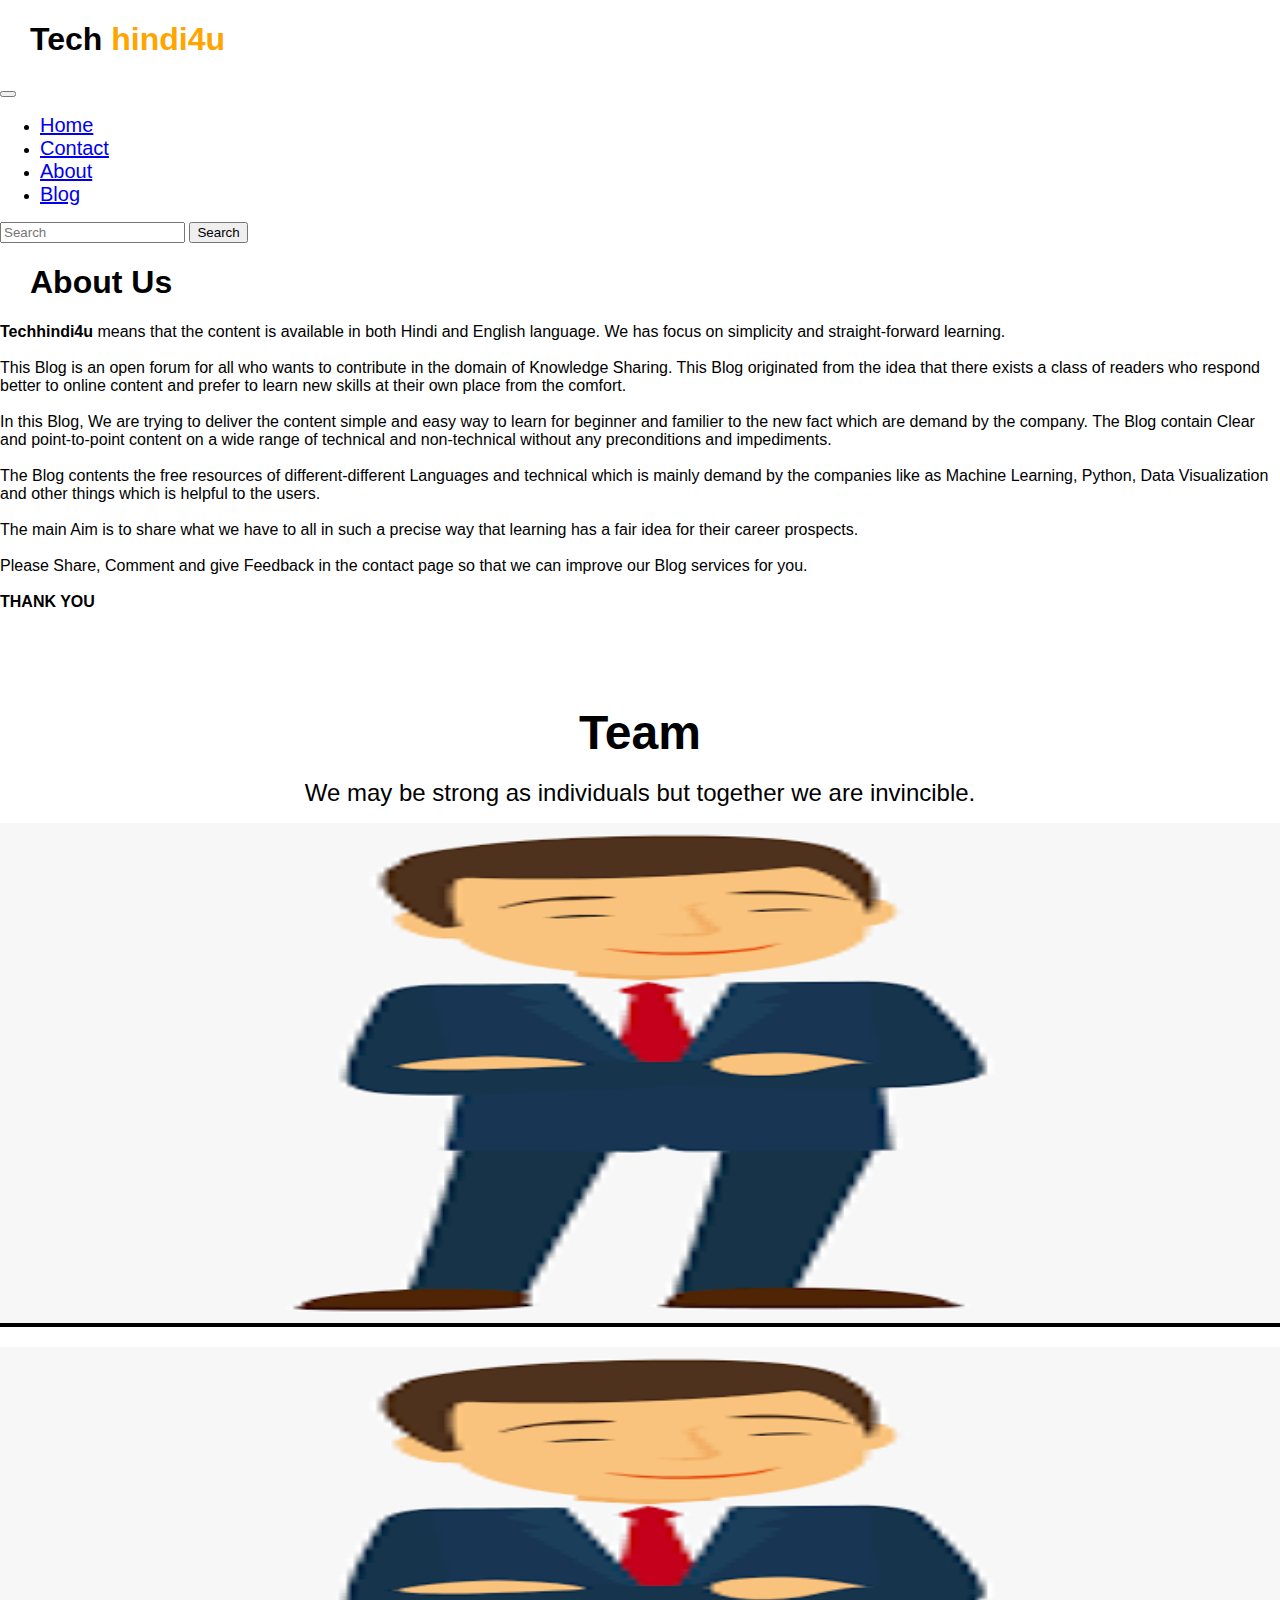
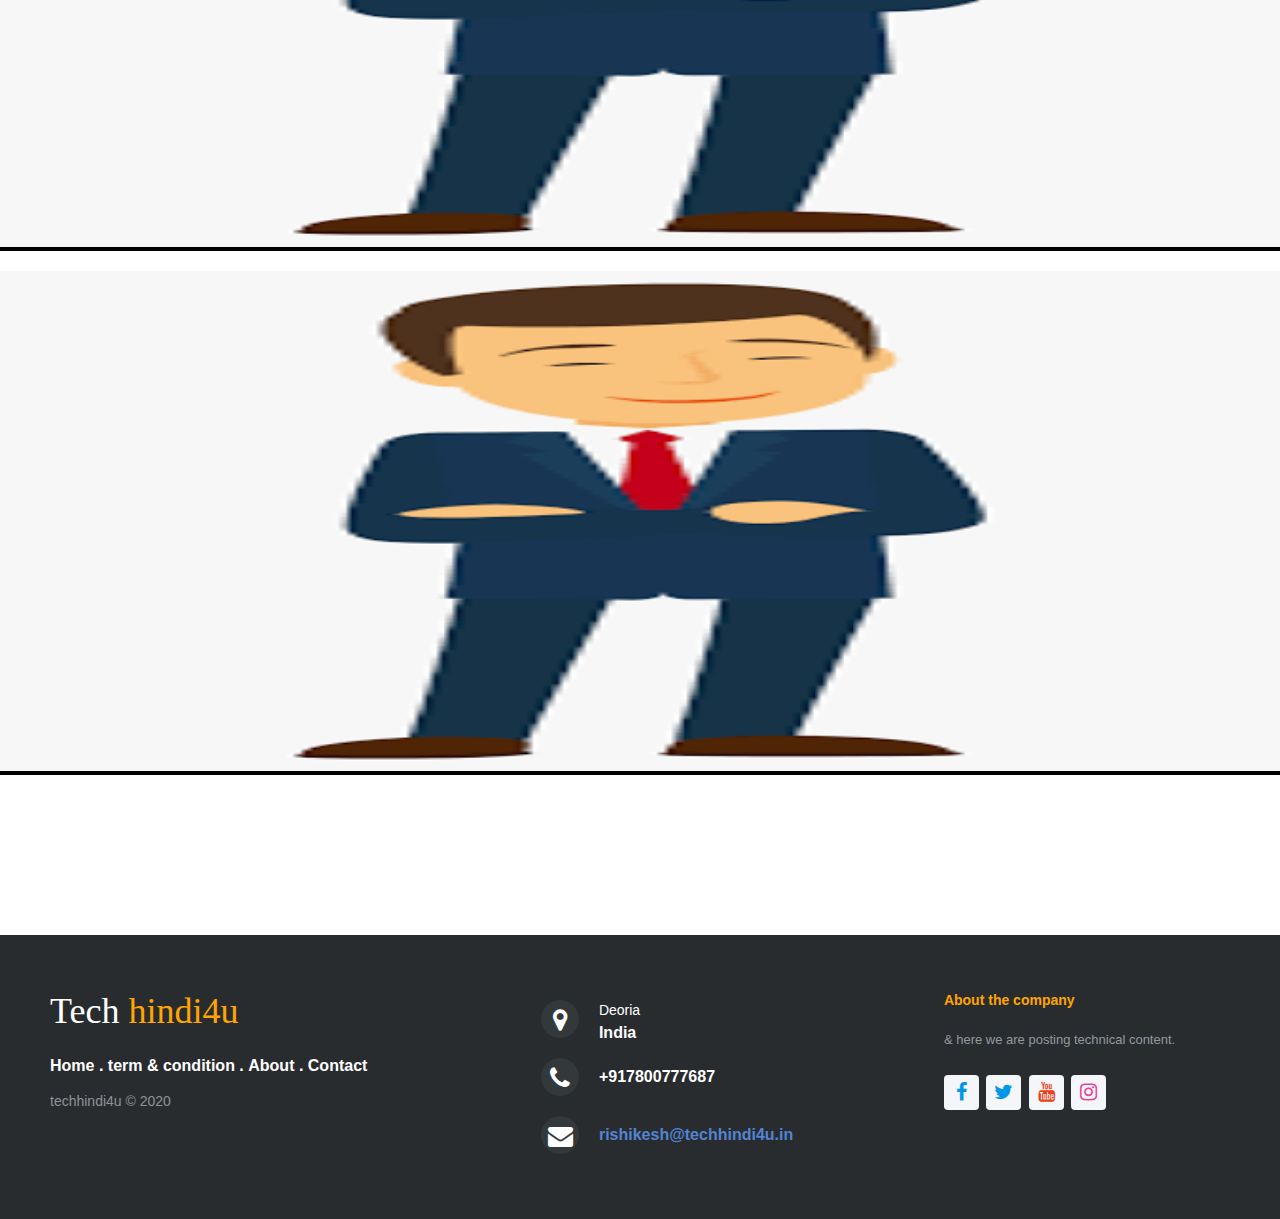
<file: aboutus.html>
<!DOCTYPE html>
<html>
<head>
    <title>aboutus</title>
    <!-- Required meta tags -->
    <meta charset="utf-8">
    <meta name="viewport" content="width=device-width, initial-scale=1, shrink-to-fit=no">
      <link rel="stylesheet" href="https://cdnjs.cloudflare.com/ajax/libs/font-awesome/4.7.0/css/font-awesome.min.css">
      <link rel="stylesheet" href="indexstyle.css">
      
    <!-- Bootstrap CSS -->
    <link rel="stylesheet" href="https://stackpath.bootstrapcdn.com/bootstrap/4.5.0/css/bootstrap.min.css" integrity="sha384-9aIt2nRpC12Uk9gS9baDl411NQApFmC26EwAOH8WgZl5MYYxFfc+NcPb1dKGj7Sk" crossorigin="anonymous">
<style>
/* Team Section
--------------------------------*/
    #team {
  background: #fff;
  padding: 60px 0;
}

#team .member {
  text-align: center;
  margin-bottom: 20px;
  background: #000;
  position: relative;
  transition: transform .2s;
}
#team .member:hover {
	
	
	
}

#team .member .member-info {
  	width:200px;
	opacity: 0;
  display: -webkit-box;
  display: -webkit-flex;
  display: -ms-flexbox;
  display: flex;
  -webkit-box-pack: center;
  -webkit-justify-content: center;
  -ms-flex-pack: center;
  justify-content: center;
  -webkit-box-align: center;
  -webkit-align-items: center;
  -ms-flex-align: center;
  align-items: center;
  position: absolute;
  bottom: 0;
  top: 0;
  left: 0;
  right: 0;
  transition: 0.2s;
}

#team .member .member-info-content {
  margin-top: -50px;
  transition: margin 0.2s;
}

#team .member:hover .member-info {
  background: rgba(0, 0, 0, 0.7);
  opacity: 1;
  transition: 0.4s;
   
}

#team .member:hover .member-info-content {
  margin-top: 0;
  transition: margin 0.4s;

  
}

#team .member h4 {
  font-weight: 700;
  margin-bottom: 2px;
  font-size: 18px;
  color: #fff;
}

#team .member p {
  font-weight: 700;
  margin-bottom: 2px;
  font-size: 14px;
  color: #fff;
}

#team .member span {
  font-style: italic;
  display: block;
  font-size: 13px;
  color: #fff;
}

#team .member .social {
  margin-top: 15px;
}

#team .member .social a {
  transition: none;
  color: #fff;
}

#team .member .social a:hover {
  color: #18d26e;
}

#team .member .social i {
  font-size: 18px;
  margin: 0 2px;
}
</style>

</head>
<body>
    <div>
         <h1>Tech
         <span style="color: orange;">hindi4u</span>
         </h1>
    </div>
    
    <nav class="navbar navbar-expand-lg navbar-dark bg-dark">

      <button class="navbar-toggler" type="button" data-toggle="collapse" data-target="#navbarSupportedContent" aria-controls="navbarSupportedContent" aria-expanded="false" aria-label="Toggle navigation">
        <span class="navbar-toggler-icon"></span>
      </button>
    
      <div class="collapse navbar-collapse" id="navbarSupportedContent">
        <ul class="navbar-nav mr-auto">
          <li class="nav-item">
            <a class="nav-link" href="index.html" style="font-waight:bold; font-size:20px; padding-right:50px;">Home </a>
          </li>
          <li class="nav-item">
            <a class="nav-link" href="contact.html" style="font-waight:bold; font-size:20px; padding-right:50px;">Contact</a>
          </li>
            <li class="nav-item active">
            <a class="nav-link" href="aboutus.html" style="font-waight:bold; font-size:20px; padding-right:50px;">About <span class="sr-only" >(current)</span></a>
          </li>
          <li class="nav-item">
            <a class="nav-link" href="/blog" style="font-waight:bold; font-size:20px; padding-right:50px;">Blog</a>
          </li>
          
        </ul>
        <form class="form-inline my-2 my-lg-0">
          <input class="form-control mr-sm-2" type="search" placeholder="Search" aria-label="Search">
          <button class="btn btn-outline-success my-2 my-sm-0" type="submit">Search</button>
        </form>
      </div>
    </nav>
    
    <div class="container mb-3 py-4">
        <h1 class="display-4 text-center">About Us</h1>
        <p>
        <b>Techhindi4u</b>
        means that the content is available in both Hindi and English language. We has focus on simplicity and
        straight-forward learning.
        <br>
        <br> 
            
        This Blog is an open forum for all who wants to contribute in the domain of Knowledge Sharing. This Blog originated from the idea that there exists a class of readers who respond better to online content and prefer to learn new skills at their own place from the comfort.
        <br>
        <br>
            
        In this Blog, We are trying to deliver the content simple and easy way to learn for beginner and familier to the new fact which are demand by the company. The Blog contain Clear and point-to-point content on a wide range of technical and non-technical without any preconditions and impediments.
        <br>
        <br>
        
        The Blog contents the free resources of different-different Languages and technical which is mainly demand by the companies like as Machine Learning, Python, Data Visualization and other things which is helpful to the users.
        <br>
        <br>
            
        The main Aim is to share what we have to all in such a precise way that learning has a fair idea for their career prospects.
        <br>
        <br>
            
        Please Share, Comment and give Feedback in the contact page so that we can improve our Blog services for you.
        <br>
        <br>
        <b>THANK YOU</b>
        
        </p>
    <section data-aos="fade-down-left" class="team" style="background-color:#fff">
     <!--==========================
      Team Section
    ============================-->
    <section id="team">
      <div class="container">
        <div class="section-header wow fadeInUp" data-aos="fade-down-left">
          <center><h3><font size="20" color="black">Team</font></h3></center>
          <center><p><font size="5" color="black">We may be strong as individuals but together we are invincible.</font></p></center>
        </div>

        <div class="row mx-auto">

          <div class="col-lg-2 col-lg-offset-1 col-md-6 wow fadeInUp mx-auto" data-aos="fade-down-left">
            <div class="member">
              <img src="team2.png" height="500" width="auto" class="img-fluid" alt="">
			  <div class="member-info">
			  
                <div class="member-info-content">
                  <h4>Rishikesh Sharma</h4>
                  <p>rishish780@gmail.com</p>
                  <h4>7800777687</h4>
                  
                  <!--<div class="social">
                    <a href=""><i class="fa fa-twitter"></i></a>
                    <a href=""><i class="fa fa-facebook"></i></a>
                    <a href=""><i class="fa fa-google-plus"></i></a>
                    <a href=""><i class="fa fa-linkedin"></i></a>
                  </div>-->
                </div>
              </div>
            </div>
          </div>

          <div class="col-lg-2 col-lg-offset-2 col-md-6 wow fadeInUp mx-auto" data-aos="fade-down-left">
            <div class="member">
<img src="team2.png" class="img-fluid" height="500" alt="">               
              <div class="member-info">
             
			  <div class="member-info-content">
                  <h4>Gaurav Gaur</h4>
                  <p>gaurgaurav443@gmail.com</p>
                  <h4>8077877410</h4>
               
                  <!--<div class="social">
                    <a href=""><i class="fa fa-twitter"></i></a>
                    <a href=""><i class="fa fa-facebook"></i></a>
                    <a href=""><i class="fa fa-google-plus"></i></a>
                    <a href=""><i class="fa fa-linkedin"></i></a>
                  </div>-->
                </div>
              </div>
            </div>
          </div>

          <div class="col-lg-2 col-lg-offset-2 col-md-6 wow fadeInUp mx-auto" ddata-aos="fade-down-left">
            <div class="member">
 <img src="team2.png" class="img-fluid" height="500" alt="">             
			 <div class="member-info">
			 
                <div class="member-info-content">
                  <h4>Gaurav Saini</h4>
                  <p>gauravsaini658@gmail.com</p>
                  <h4>7249901418</h4>
                 
                  <!--<div class="social">
                    <a href=""><i class="fa fa-twitter"></i></a>
                    <a href=""><i class="fa fa-facebook"></i></a>
                    <a href=""><i class="fa fa-google-plus"></i></a>
                    <a href=""><i class="fa fa-linkedin"></i></a>
                  </div>-->
                </div>
              </div>
            </div>
          </div>

        

        </div>

      </div>
    </section><!-- #team -->
    </div>

        
    
    
    
    <!-- we are using java script for colleps navigation bar-->
    <script>
    function myFunction() {
      var x = document.getElementById("myTopnav");
      if (x.className === "topnav") {
        x.className += " responsive";
      } else {
        x.className = "topnav";
      }
    }
    </script>
    
    <footer class="footer-distributed">
        <div class="footer-left">
            <h3>Tech
            <span>hindi4u</span>
            </h3>
            <p class="footer-links">
            <a href="#">Home</a>
            .
            <a href="#">term & condition</a>
            .
            <a href="aboutus.html">About</a>
            .
            <a href="contact.html">Contact</a>
            </p>
         
            <p class="footer-company-name">techhindi4u &copy; 2020</p>
        </div>
     
        <div class="footer-center">
     
            <div>
                <i class="fa fa-map-marker"></i>
                <p>
                <span>Deoria</span>
                India
                </p>
            </div>
     
        <div>
            <i class="fa fa-phone"></i>
            <p>+917800777687</p>
        </div>
     
        <div>
            <i class="fa fa-envelope"></i>
            <p><a href="mailto:support@company.com">rishikesh@techhindi4u.in</a><br>
              </p>
        </div>
     </div>
     
     
     
     
        <div class="footer-right">
            <p class="footer-company-about">
            <span>About the company</span>
            &amp; here we are posting technical content.
            </p>
            
            <div class="footer-icons">
                <a href="https://www.facebook.com/techhindi4u.in" target="_blank">
                    <i class="fa fa-facebook"></i></a>
                <a href="#"><i class="fa fa-twitter"></i></a>
                <a href="#"><i class="fa fa-youtube"></i></a>
                <a href="#"><i class="fa fa-instagram"></i></a>
            </div>
        </div>
     
    </footer>
    
    
     <!-- Optional JavaScript -->
    <!-- jQuery first, then Popper.js, then Bootstrap JS -->
    <script src="https://code.jquery.com/jquery-3.5.1.slim.min.js" integrity="sha384-DfXdz2htPH0lsSSs5nCTpuj/zy4C+OGpamoFVy38MVBnE+IbbVYUew+OrCXaRkfj" crossorigin="anonymous"></script>
    <script src="https://cdn.jsdelivr.net/npm/popper.js@1.16.0/dist/umd/popper.min.js" integrity="sha384-Q6E9RHvbIyZFJoft+2mJbHaEWldlvI9IOYy5n3zV9zzTtmI3UksdQRVvoxMfooAo" crossorigin="anonymous"></script>
    <script src="https://stackpath.bootstrapcdn.com/bootstrap/4.5.0/js/bootstrap.min.js" integrity="sha384-OgVRvuATP1z7JjHLkuOU7Xw704+h835Lr+6QL9UvYjZE3Ipu6Tp75j7Bh/kR0JKI" crossorigin="anonymous"></script>
</body>
</html>
</file>
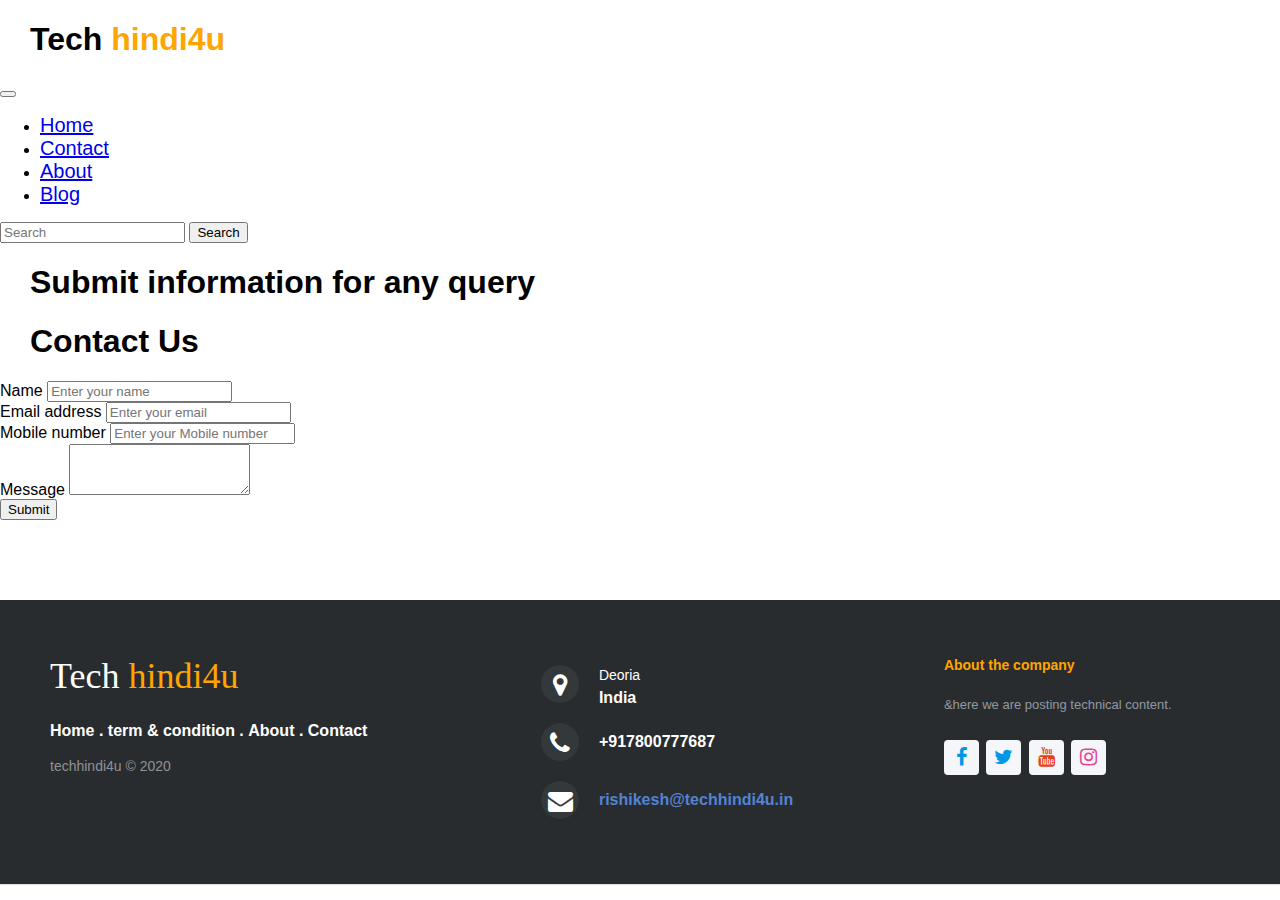
<file: contact.html>
<!DOCTYPE html>
<html>
<head>
    <title>contact us submit </title>
    <!-- Required meta tags -->
    <meta charset="utf-8">
    <meta name="viewport" content="width=device-width, initial-scale=1, shrink-to-fit=no">
      <link rel="stylesheet" href="https://cdnjs.cloudflare.com/ajax/libs/font-awesome/4.7.0/css/font-awesome.min.css">
      <link rel="stylesheet" href="indexstyle.css">
      
    <!-- Bootstrap CSS -->
    <link rel="stylesheet" href="https://stackpath.bootstrapcdn.com/bootstrap/4.5.0/css/bootstrap.min.css" integrity="sha384-9aIt2nRpC12Uk9gS9baDl411NQApFmC26EwAOH8WgZl5MYYxFfc+NcPb1dKGj7Sk" crossorigin="anonymous">
</head>
<body>
    <div>
        <h1>Tech
        <span style="color: orange;">hindi4u</span>
        </h1>
    </div>
    
    <nav class="navbar navbar-expand-lg navbar-dark bg-dark">

      <button class="navbar-toggler" type="button" data-toggle="collapse" data-target="#navbarSupportedContent" aria-controls="navbarSupportedContent" aria-expanded="false" aria-label="Toggle navigation">
        <span class="navbar-toggler-icon"></span>
      </button>
    
      <div class="collapse navbar-collapse" id="navbarSupportedContent">
        <ul class="navbar-nav mr-auto">
          <li class="nav-item">
            <a class="nav-link" href="index.html" style="font-waight:bold; font-size:20px; padding-right:50px;">Home </a>
          </li>
          <li class="nav-item active">
            <a class="nav-link" href="contact.html" style="font-waight:bold; font-size:20px; padding-right:50px;">Contact <span class="sr-only" >(current)</span></a>
          </li>
            <li class="nav-item">
            <a class="nav-link" href="aboutus.html" style="font-waight:bold; font-size:20px; padding-right:50px;">About</a>
          </li>
          <li class="nav-item">
            <a class="nav-link" href="/blog" style="font-waight:bold; font-size:20px; padding-right:50px;">Blog</a>
          </li>
          
        </ul>
        <form class="form-inline my-2 my-lg-0">
          <input class="form-control mr-sm-2" type="search" placeholder="Search" aria-label="Search">
          <button class="btn btn-outline-success my-2 my-sm-0" type="submit">Search</button>
        </form>
      </div>
    </nav>
    
        <div class="container-fluid px-0 mt-4 text-center">
        	<h1>Submit information for any query</h1>
       </div>
    
    <div class="container mb-3 py-4">
        <h1 class="text-center">Contact Us</h1>
    
        <form method="POST" action="cont.php">
            
            <div class="form-group">
                <label for="name">Name</label>
                <input type="text" class="form-control" id="name" name="name" placeholder="Enter your name" required>
            </div>
    
            <div class="form-group">
                <label for="email">Email address</label>
                <input type="email" class="form-control" id="email" name="email" placeholder="Enter your email" required>
            </div>
    
            <div class="form-group">
                <label for="phone">Mobile number</label>
                <input type="phone" class="form-control" id="phone" name="phone" placeholder="Enter your Mobile number" required>
            </div>
    
            <div class="form-group">
                <label for="desc">Message</label>
                <textarea class="form-control" id="desc" rows="3" name="desc" required></textarea>
            </div>
            <button class="btn btn-primary" type="submit">Submit</button>
        </form>
    </div>
    
    <!-- we are using java script for colleps navigation bar-->
    <script>
    function myFunction() {
      var x = document.getElementById("myTopnav");
      if (x.className === "topnav") {
        x.className += " responsive";
      } else {
        x.className = "topnav";
      }
    }
    </script>
    
    <footer class="footer-distributed">
        <div class="footer-left">
            <h3>Tech
            <span>hindi4u</span>
            </h3>
            <p class="footer-links">
            <a href="#">Home</a>
            .
            <a href="#">term & condition</a>
            .
            <a href="aboutus.html">About</a>
            .
            <a href="contact.html">Contact</a>
            </p>
     
            <p class="footer-company-name">techhindi4u &copy; 2020</p>
        </div>
     
        <div class="footer-center">
     
            <div>
                <i class="fa fa-map-marker"></i>
                <p>
                <span>Deoria</span> 
                India
                </p>
            </div>
     
        <div>
            <i class="fa fa-phone"></i>
            <p>+917800777687</p>
        </div>
     
        <div>
            <i class="fa fa-envelope"></i>
           <p><a href="mailto:support@company.com">rishikesh@techhindi4u.in</a><br>
                   </p>
         </div>
    </div>
     
    
    
    
        <div class="footer-right">
            <p class="footer-company-about">
            <span>About the company</span>
            &amp;here we are posting technical content.
            </p>
     
        <div class="footer-icons">
            <a href="#"><i class="fa fa-facebook"></i></a>
            <a href="#"><i class="fa fa-twitter"></i></a>
            <a href="#"><i class="fa fa-youtube"></i></a>
            <a href="#"><i class="fa fa-instagram"></i></a>
        </div>
        </div>
    </footer>
    
    
    <!-- Optional JavaScript -->
    <!-- jQuery first, then Popper.js, then Bootstrap JS -->
    <script src="https://code.jquery.com/jquery-3.5.1.slim.min.js" integrity="sha384-DfXdz2htPH0lsSSs5nCTpuj/zy4C+OGpamoFVy38MVBnE+IbbVYUew+OrCXaRkfj" crossorigin="anonymous"></script>
    <script src="https://cdn.jsdelivr.net/npm/popper.js@1.16.0/dist/umd/popper.min.js" integrity="sha384-Q6E9RHvbIyZFJoft+2mJbHaEWldlvI9IOYy5n3zV9zzTtmI3UksdQRVvoxMfooAo" crossorigin="anonymous"></script>
    <script src="https://stackpath.bootstrapcdn.com/bootstrap/4.5.0/js/bootstrap.min.js" integrity="sha384-OgVRvuATP1z7JjHLkuOU7Xw704+h835Lr+6QL9UvYjZE3Ipu6Tp75j7Bh/kR0JKI" crossorigin="anonymous"></script>
</body>
</html>
</html>
</file>
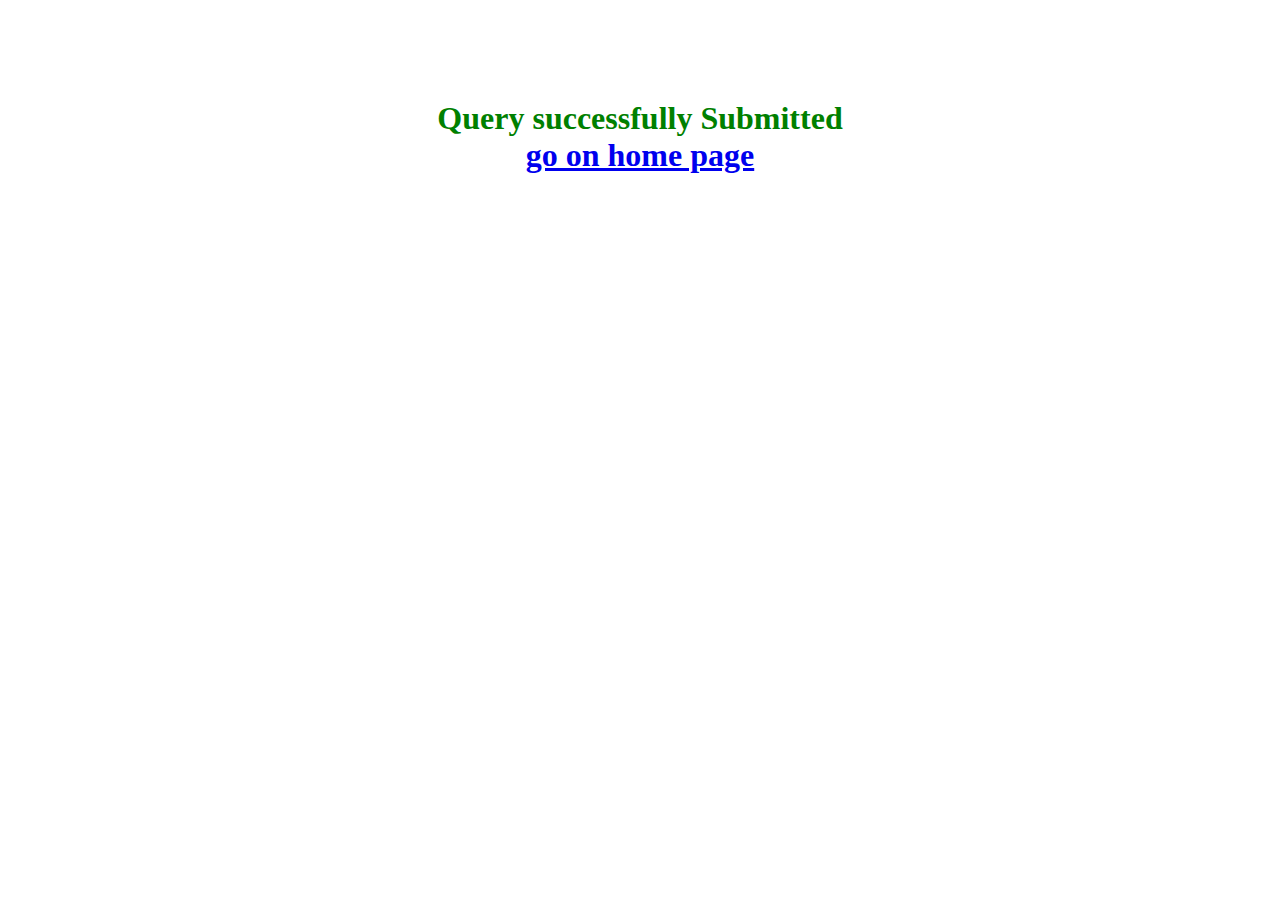
<file: submitmsg.html>
<html>
<head>
    <title>Success message</title>
</head>
<body>
    <h1 style="text-align:center; margin-top:100px; color:green;">Query successfully Submitted<br> <a href="index.html">go on home page</a></h1>

</body>
</html>
</file>
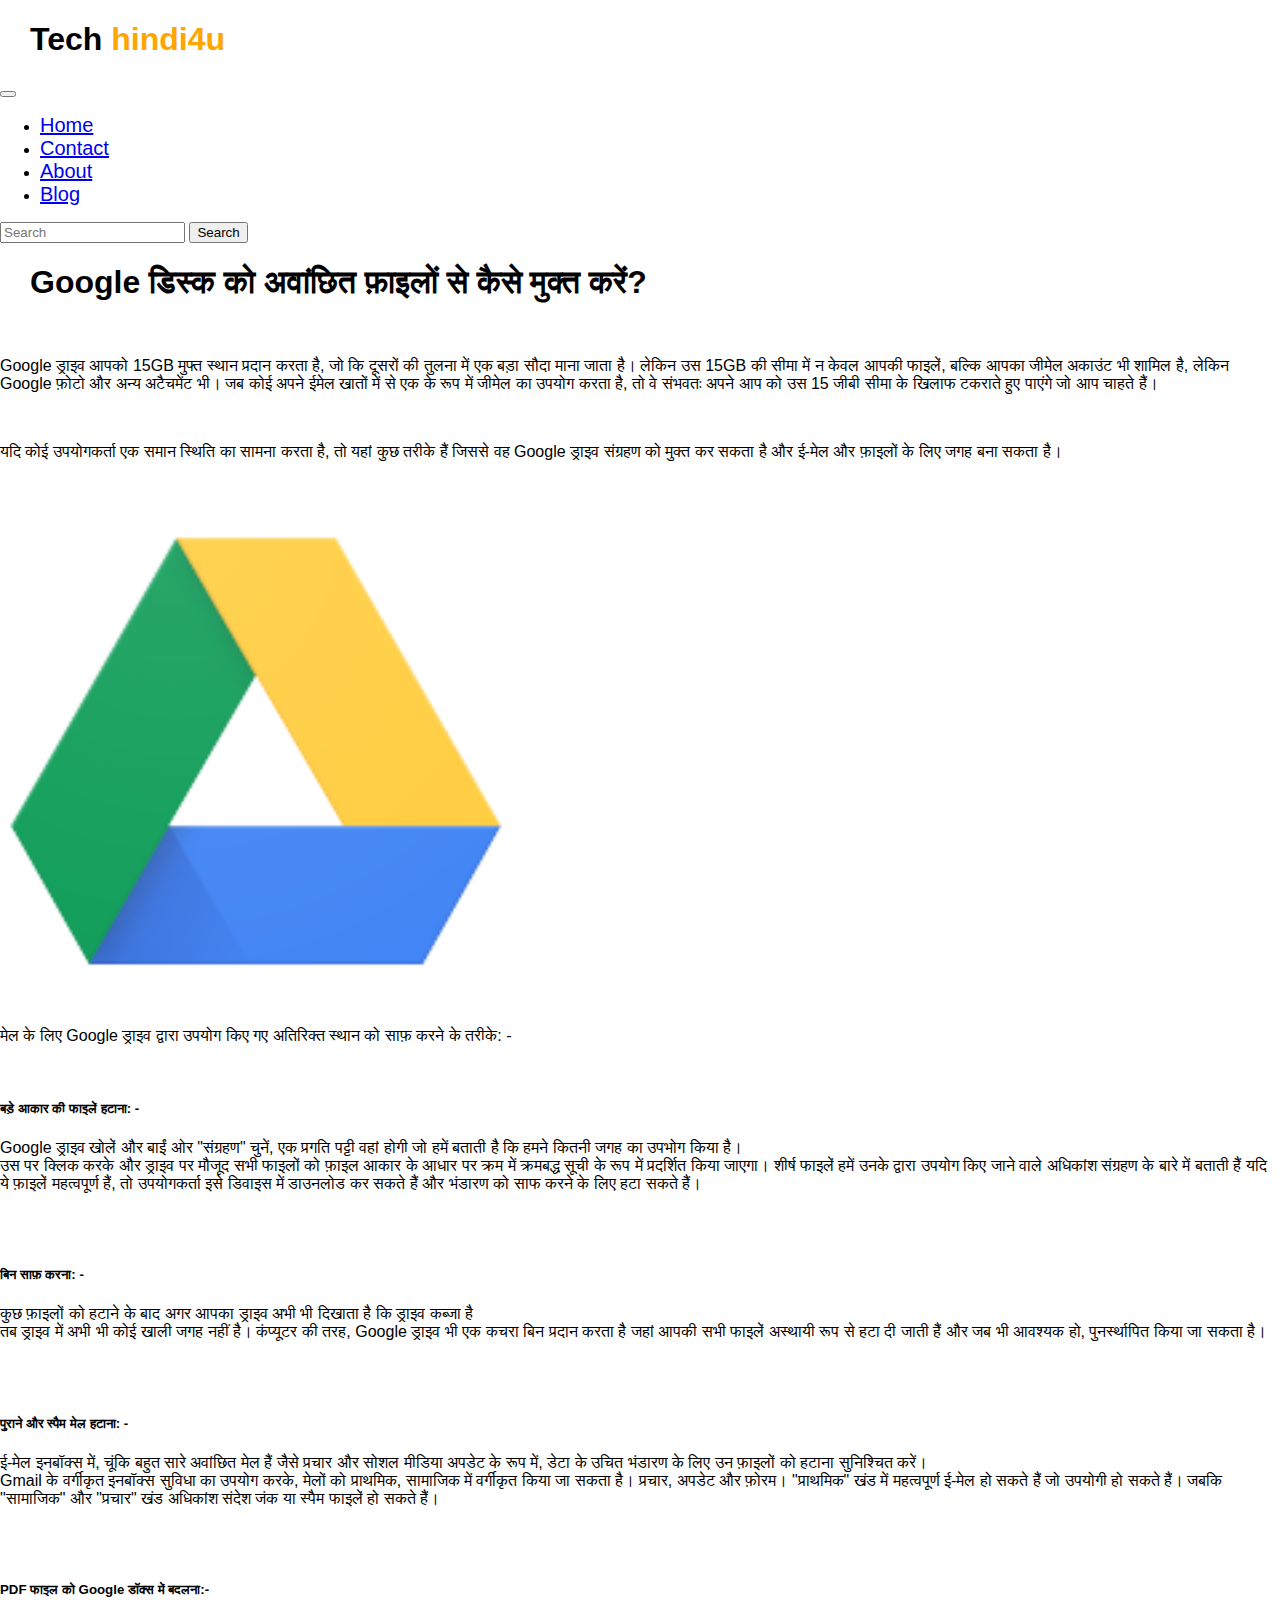
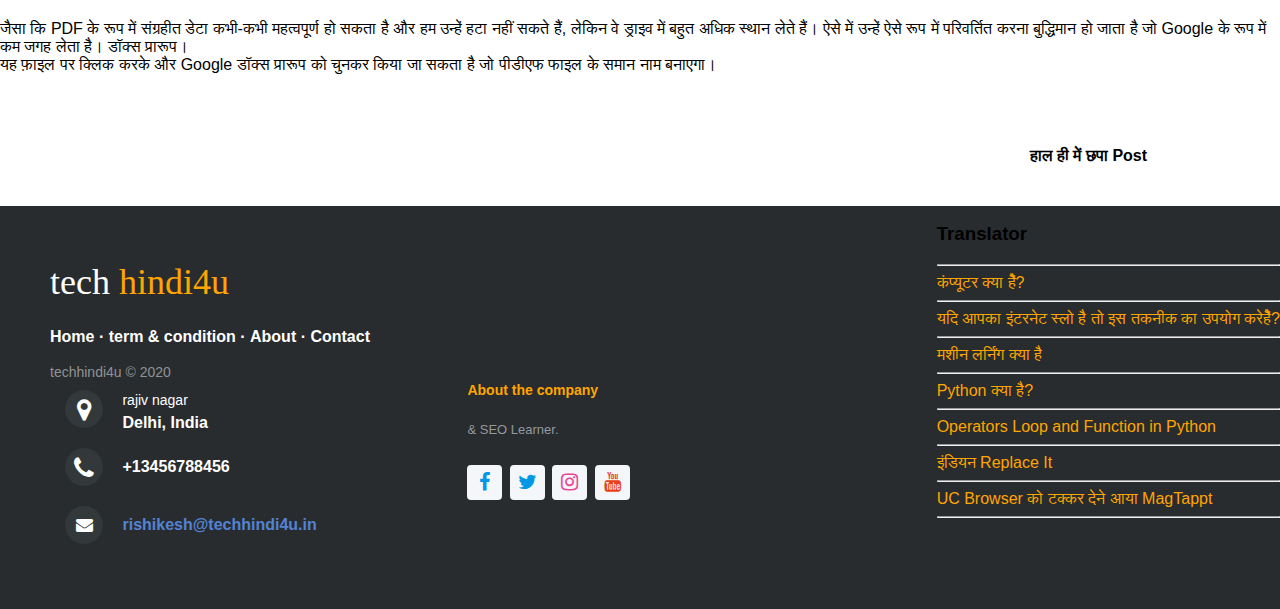
<file: post/drive.html>
<!DOCTYPE html>
<html>
<head>
    <title>Google डिस्क को अवांछित फ़ाइलों से कैसे मुक्त करें?</title>
    <!-- Required meta tags -->
    <meta charset="utf-8">
    <meta name="viewport" content="width=device-width, initial-scale=1, shrink-to-fit=no">
      <link rel="stylesheet" href="https://cdnjs.cloudflare.com/ajax/libs/font-awesome/4.7.0/css/font-awesome.min.css">
      <link rel="stylesheet" href="indexstyle.css">
      
    <!-- Bootstrap CSS -->
    <link rel="stylesheet" href="https://stackpath.bootstrapcdn.com/bootstrap/4.5.0/css/bootstrap.min.css" integrity="sha384-9aIt2nRpC12Uk9gS9baDl411NQApFmC26EwAOH8WgZl5MYYxFfc+NcPb1dKGj7Sk" crossorigin="anonymous">
</head>
<body>
    <div>
        <h1>Tech
        <span style="color: orange;">hindi4u</span>
        </h1>
    </div>
    
    <nav class="navbar navbar-expand-lg navbar-dark bg-dark">

      <button class="navbar-toggler" type="button" data-toggle="collapse" data-target="#navbarSupportedContent" aria-controls="navbarSupportedContent" aria-expanded="false" aria-label="Toggle navigation">
        <span class="navbar-toggler-icon"></span>
      </button>
    
      <div class="collapse navbar-collapse" id="navbarSupportedContent">
        <ul class="navbar-nav mr-auto">
          <li class="nav-item">
            <a class="nav-link" href="../index.html" style="font-waight:bold; font-size:20px; padding-right:50px;">Home </a>
          </li>
          <li class="nav-item">
            <a class="nav-link" href="../contact.html" style="font-waight:bold; font-size:20px; padding-right:50px;">Contact</a>
          </li>
            <li class="nav-item">
            <a class="nav-link" href="../aboutus.html" style="font-waight:bold; font-size:20px; padding-right:50px;">About</a>
          </li>
          <li class="nav-item active">
            <a class="nav-link" href="../blog.html" style="font-waight:bold; font-size:20px; padding-right:50px;">Blog <span class="sr-only">(current)</span></a>
          </li>
          
        </ul>
        <form class="form-inline my-2 my-lg-0">
          <input class="form-control mr-sm-2" type="search" placeholder="Search" aria-label="Search">
          <button class="btn btn-outline-success my-2 my-sm-0" type="submit">Search</button>
        </form>
      </div>
    </nav>


<div class="container row mt-4 ml-4" >
        <div class=" main col-md-7 mx-auto " >
            <h1>Google डिस्क को अवांछित फ़ाइलों से कैसे मुक्त करें?</h1><br>
            <p>
                Google ड्राइव आपको 15GB मुफ्त स्थान प्रदान करता है, जो कि दूसरों की तुलना में एक बड़ा सौदा माना जाता है। लेकिन उस 15GB की सीमा में न केवल आपकी फाइलें, बल्कि आपका जीमेल अकाउंट भी शामिल है, लेकिन Google फ़ोटो और अन्य अटैचमेंट भी।
                जब कोई अपने ईमेल खातों में से एक के रूप में जीमेल का उपयोग करता है, तो वे संभवतः अपने आप को उस 15 जीबी सीमा के खिलाफ टकराते हुए पाएंगे जो आप चाहते हैं।</p><br>
            <p>यदि कोई उपयोगकर्ता एक समान स्थिति का सामना करता है, तो यहां कुछ तरीके हैं जिससे वह Google ड्राइव संग्रहण को मुक्त कर सकता है और ई-मेल और फ़ाइलों के लिए जगह बना सकता है।</p><br>
    
            <img src="../img/drive1.jpg" height="8%" width="40%"><br>
            <p>मेल के लिए Google ड्राइव द्वारा उपयोग किए गए अतिरिक्त स्थान को साफ़ करने के तरीके: -</p><br>
            <h5>बड़े आकार की फाइलें हटाना: -</h5>
            <p>Google ड्राइव खोलें और बाईं ओर "संग्रहण" चुनें, एक प्रगति पट्टी वहां होगी जो हमें बताती है कि हमने कितनी जगह का उपभोग किया         है।<br>
                उस पर क्लिक करके और ड्राइव पर मौजूद सभी फाइलों को फ़ाइल आकार के आधार पर क्रम में क्रमबद्ध सूची के रूप में प्रदर्शित किया जाएगा। शीर्ष फाइलें हमें उनके द्वारा उपयोग किए जाने वाले अधिकांश संग्रहण के बारे में बताती हैं यदि ये फ़ाइलें महत्वपूर्ण हैं, तो उपयोगकर्ता इसे डिवाइस में डाउनलोड कर सकते हैं और भंडारण को साफ करने के लिए हटा सकते हैं।</p><br><br>

            <h5>बिन साफ़ करना: -</h5>
            <p>कुछ फ़ाइलों को हटाने के बाद अगर आपका ड्राइव अभी भी दिखाता है कि ड्राइव कब्जा है<br>
                तब ड्राइव में अभी भी कोई खाली जगह नहीं है। कंप्यूटर की तरह, Google ड्राइव भी एक कचरा बिन प्रदान करता है जहां आपकी सभी फाइलें अस्थायी रूप से हटा दी जाती हैं और जब भी आवश्यक हो, पुनर्स्थापित किया जा सकता है।</p><br><br>

            <h5>पुराने और स्पैम मेल हटाना: -</h5>
            <p>ई-मेल इनबॉक्स में, चूंकि बहुत सारे अवांछित मेल हैं जैसे प्रचार और सोशल मीडिया अपडेट के रूप में, डेटा के उचित भंडारण के लिए उन        फ़ाइलों को हटाना सुनिश्चित करें।<br>
                Gmail के वर्गीकृत इनबॉक्स सुविधा का उपयोग करके, मेलों को प्राथमिक, सामाजिक में वर्गीकृत किया जा सकता है। प्रचार, अपडेट और फ़ोरम। "प्राथमिक" खंड में महत्वपूर्ण ई-मेल हो सकते हैं जो उपयोगी हो सकते हैं। जबकि "सामाजिक" और "प्रचार" खंड अधिकांश संदेश जंक या स्पैम फाइलें हो सकते हैं।</p><br><br>


            <h5>PDF फाइल को Google डॉक्स में बदलना:-</h5>
            <p>जैसा कि PDF के रूप में संग्रहीत डेटा कभी-कभी महत्वपूर्ण हो सकता है और हम उन्हें हटा नहीं सकते हैं, लेकिन वे ड्राइव में बहुत अधिक स्थान     लेते हैं। ऐसे में उन्हें ऐसे रूप में परिवर्तित करना बुद्धिमान हो जाता है जो Google के रूप में कम जगह लेता है। डॉक्स प्रारूप।<br>
                यह फ़ाइल पर क्लिक करके और Google डॉक्स प्रारूप को चुनकर किया जा सकता है जो पीडीएफ फाइल के समान नाम बनाएगा।</p><br><br>

            
                
            </div>
        <div id="recent-posts-2" class="widget widget_recent_entries mt-4" style="float:right;">  
            <h4 class="widget-title" style="text-align:center;font-waight:bold;">हाल ही में छपा Post</h4><br>    
            <ul>
                <li style="list-style:none;">
                <h3>Translator</h3>

                <div id="google_translate_element"></div>

                <script type="text/javascript">
                    function googleTranslateElementInit() {
                        new google.translate.TranslateElement({pageLanguage: 'en'}, 'google_translate_element');
                    }
                </script>

                <script type="text/javascript" src="//translate.google.com/translate_a/element.js?cb=googleTranslateElementInit"></script> <hr>
                </li>
                
                <li style="list-style:none;">
                <a href="http://techhindi4u.in/post/computer.html" style="text-decoration:none;color:orange;">कंप्यूटर क्या हैें?</a><hr>
                </li>
                
                <li style="list-style:none;">
                <a href="http://techhindi4u.in/post/internet.html" style="text-decoration:none;color:orange;">यदि आपका इंटरनेट स्लो है तो इस तकनीक का उपयोग करेहैें?</a><hr>
                </li>
                <li style="list-style:none;">
                    <a href="http://techhindi4u.in/post/ml.html" style="text-decoration:none;color:orange;">मशीन लर्निंग क्या है</a><hr>
                </li>
                
                
                                <li style="list-style:none;">
                     <a href="http://techhindi4u.in/post/py.html" style="text-decoration:none;color:orange;">Python क्या है?</a><hr>
                </li>
                                <li style="list-style:none;">
                     <a href="http://techhindi4u.in/post/python2.html" style="text-decoration:none;color:orange;">Operators Loop and Function in Python</a><hr>
                </li>
                <li style="list-style:none;">
                     <a href="http://techhindi4u.in/post/replaceit.html" style="text-decoration:none;color:orange;">इंडियन Replace It</a><hr>
                </li>
                <li style="list-style:none;">
                     <a href="http://techhindi4u.in/post/MagTapp.html" style="text-decoration:none;color:orange;">UC Browser को टक्कर देने आया MagTappt</a><hr>
                </li>
                      
            </ul>
    </div>
     </div>
    




    <!-- we are using java script for colleps navigation bar-->
    <script>
    function myFunction() {
        var x = document.getElementById("myTopnav");
        if (x.className === "topnav") {
        x.className += " responsive";
    } else {
        x.className = "topnav";
            }
    }
    </script>



    <footer class="footer-distributed">
        <div class="footer-left">
            <h3>tech
            <span>hindi4u</span>
            </h3>
            <p class="footer-links">
            <a href="#">Home</a>
            ·
            <a href="#">term & condition</a>
            ·
            <a href="aboutus.html">About</a>
            ·
            <a href="#">Contact</a>
            </p>
 
            <p class="footer-company-name">techhindi4u &copy; 2020</p>
        </div>
 
        <div class="footer-center">
 
            <div>
                <i class="fa fa-map-marker"></i>
                <p>
                <span>rajiv nagar</span>
                Delhi, India
                </p>
            </div>
 
        <div>
            <i class="fa fa-phone"></i>
            <p>+13456788456</p>
        </div>
 
        <div>
            <i class="fa fa-envelope"></i>
            <p><a href="mailto:support@company.com">rishikesh@techhindi4u.in</a><br>
             </p>
            
           </div>
 
    </div>
 
        <div class="footer-right">
            <p class="footer-company-about">
            <span>About the company</span>
            &amp; SEO Learner.
            </p>
 
        <div class="footer-icons">
            <a href="#"><i class="fa fa-facebook"></i></a>
            <a href="#"><i class="fa fa-twitter"></i></a>
            <a href="#"><i class="fa fa-instagram"></i></a>
            <a href="#"><i class="fa fa-youtube"></i></a>
        </div>
        </div>
    </footer>
    
    
     <!-- Optional JavaScript -->
    <!-- jQuery first, then Popper.js, then Bootstrap JS -->
    <script src="https://code.jquery.com/jquery-3.5.1.slim.min.js" integrity="sha384-DfXdz2htPH0lsSSs5nCTpuj/zy4C+OGpamoFVy38MVBnE+IbbVYUew+OrCXaRkfj" crossorigin="anonymous"></script>
    <script src="https://cdn.jsdelivr.net/npm/popper.js@1.16.0/dist/umd/popper.min.js" integrity="sha384-Q6E9RHvbIyZFJoft+2mJbHaEWldlvI9IOYy5n3zV9zzTtmI3UksdQRVvoxMfooAo" crossorigin="anonymous"></script>
    <script src="https://stackpath.bootstrapcdn.com/bootstrap/4.5.0/js/bootstrap.min.js" integrity="sha384-OgVRvuATP1z7JjHLkuOU7Xw704+h835Lr+6QL9UvYjZE3Ipu6Tp75j7Bh/kR0JKI" crossorigin="anonymous"></script>
</body>
</html>
</file>
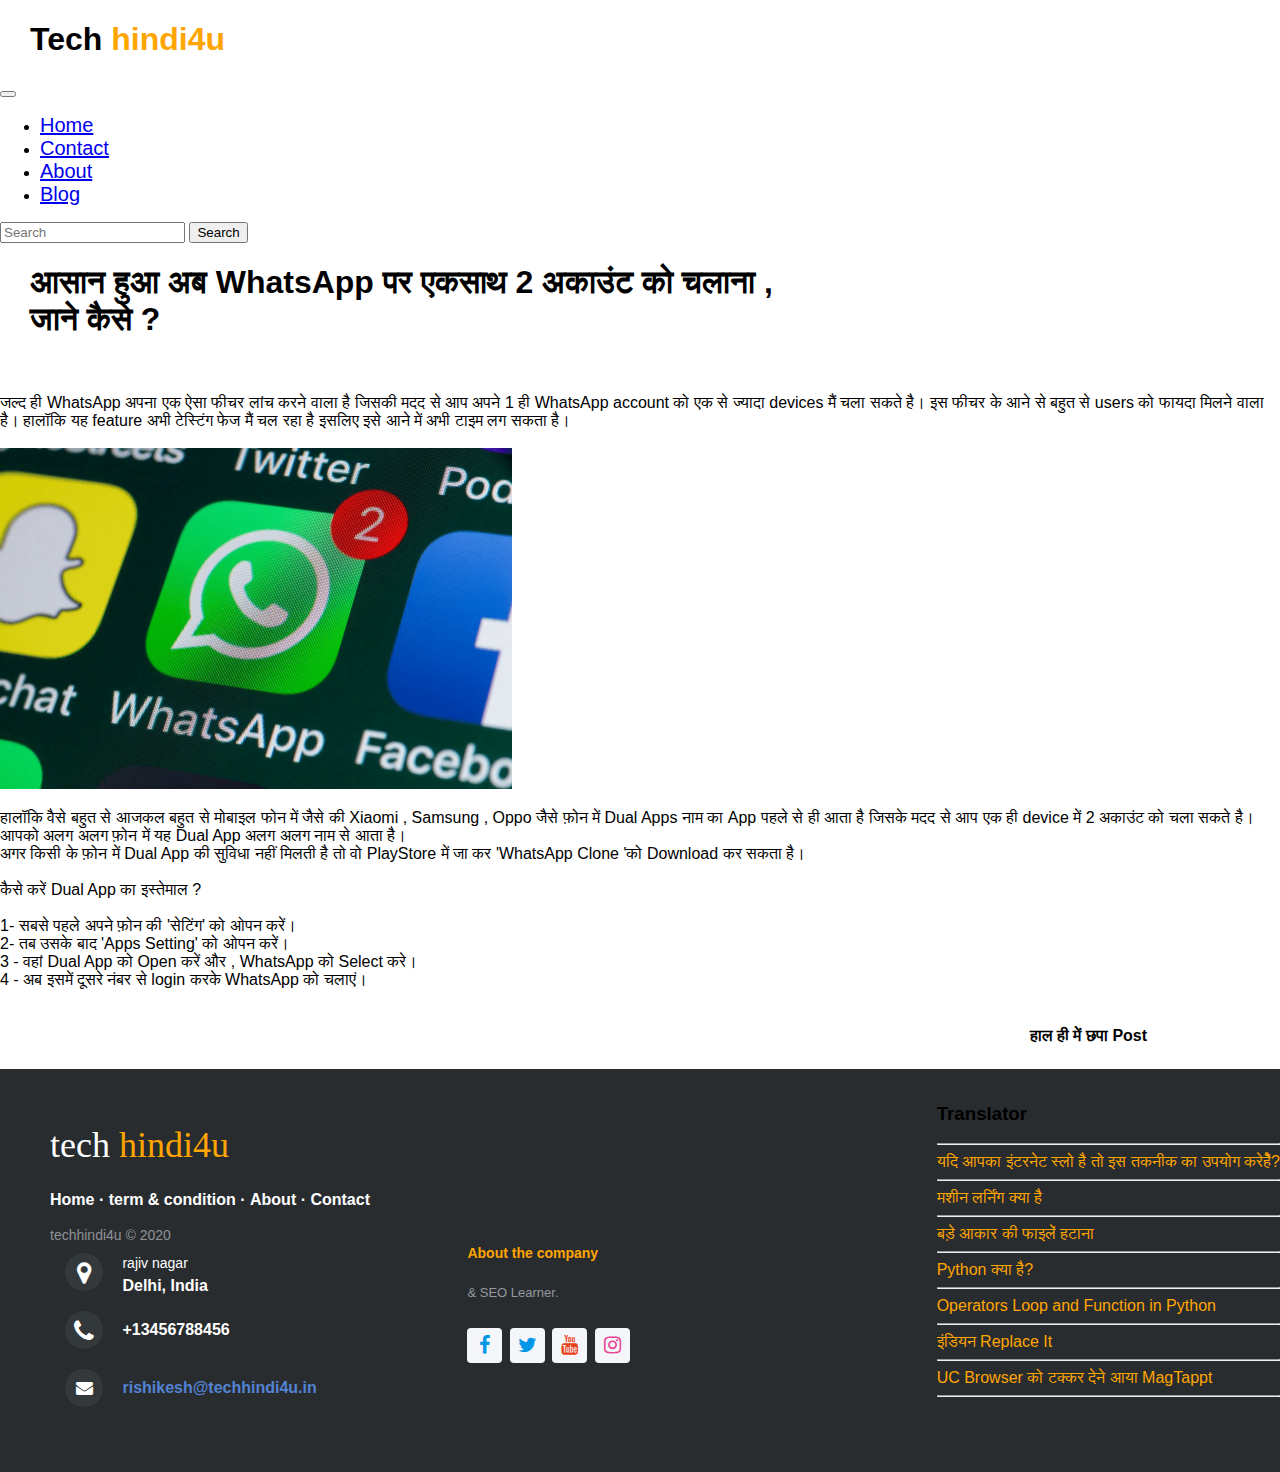
<file: post/dualfile.html>
<!DOCTYPE html>
<html lang="el">
<head>
    <title>आसान हुआ अब WhatsApp पर एकसाथ 2 अकाउंट को चलाना| </title>
    <!-- Required meta tags -->
    <meta charset="utf-8">
    <meta name="viewport" content="width=device-width, initial-scale=1, shrink-to-fit=no">
      <link rel="stylesheet" href="https://cdnjs.cloudflare.com/ajax/libs/font-awesome/4.7.0/css/font-awesome.min.css">
      <link rel="stylesheet" href="indexstyle.css">
      
    <!-- Bootstrap CSS -->
    <link rel="stylesheet" href="https://stackpath.bootstrapcdn.com/bootstrap/4.5.0/css/bootstrap.min.css" integrity="sha384-9aIt2nRpC12Uk9gS9baDl411NQApFmC26EwAOH8WgZl5MYYxFfc+NcPb1dKGj7Sk" crossorigin="anonymous">
</head>
<body>
    <div>
        <h1>Tech
        <span style="color: orange;">hindi4u</span>
        </h1>
    </div>
    
    
    
    <nav class="navbar navbar-expand-lg navbar-dark bg-dark">

      <button class="navbar-toggler" type="button" data-toggle="collapse" data-target="#navbarSupportedContent" aria-controls="navbarSupportedContent" aria-expanded="false" aria-label="Toggle navigation">
        <span class="navbar-toggler-icon"></span>
      </button>
    
      <div class="collapse navbar-collapse" id="navbarSupportedContent">
        <ul class="navbar-nav mr-auto">
          <li class="nav-item">
            <a class="nav-link" href="../index.html" style="font-waight:bold; font-size:20px; padding-right:50px;">Home </a>
          </li>
          <li class="nav-item">
            <a class="nav-link" href="../contact.html" style="font-waight:bold; font-size:20px; padding-right:50px;">Contact</a>
          </li>
            <li class="nav-item">
            <a class="nav-link" href="../aboutus.html" style="font-waight:bold; font-size:20px; padding-right:50px;">About</a>
          </li>
          <li class="nav-item active">
            <a class="nav-link" href="blog.html" style="font-waight:bold; font-size:20px; padding-right:50px;">Blog <span class="sr-only">(current)</span></a>
          </li>
          
        </ul>
        <form class="form-inline my-2 my-lg-0">
          <input class="form-control mr-sm-2" type="search" placeholder="Search" aria-label="Search">
          <button class="btn btn-outline-success my-2 my-sm-0" type="submit">Search</button>
        </form>
      </div>
    </nav>

    
    
     <div class="container row mt-4 ml-4" >
        <div class=" main col-md-7 mx-auto " >
            <h1>आसान हुआ अब WhatsApp पर एकसाथ 2 अकाउंट को चलाना , <br>जाने कैसे ?</h1><br>
            <p> जल्द ही WhatsApp अपना एक ऐसा फीचर लांच करने  वाला है जिसकी मदद से आप अपने 1 ही WhatsApp account को एक से ज्यादा devices  मैं चला सकते है। इस फीचर के आने से बहुत से users को फायदा मिलने वाला है।  हालॉकि यह feature अभी टेस्टिंग फेज मैं चल रहा है इसलिए इसे आने में अभी टाइम लग सकता है। <br><br>
              <img src="../img/dual.jpg" height="20%" width="40%"><br>

              <p>
                हालॉकि वैसे बहुत से आजकल बहुत से मोबाइल फोन में जैसे की Xiaomi  , Samsung  , Oppo जैसे फ़ोन में Dual Apps नाम का App पहले से ही आता है जिसके मदद से आप एक ही device में 2 अकाउंट को चला सकते है। 
आपको अलग अलग फ़ोन में यह Dual App अलग अलग नाम से आता है।<br>अगर किसी के फ़ोन में Dual App की सुविधा नहीं मिलती है तो वो PlayStore में जा कर 'WhatsApp Clone 'को Download कर सकता है।<br> 
<br>
कैसे करें Dual App का इस्तेमाल ?<br><br>

1- सबसे पहले अपने फ़ोन की 'सेटिंग' को ओपन करें। <br> 
2- तब उसके बाद 'Apps Setting' को ओपन करें। <br>
3 - वहां Dual App को Open करें और , WhatsApp को Select करे।  <br>
4 - अब इसमें दूसरे नंबर से login  करके WhatsApp को चलाएं। <br>


               </p>
                 </div>
      
      
      
         <div id="recent-posts-2" class="widget widget_recent_entries mt-4" style="float:right;">  
         <h4 class="widget-title" style="text-align:center;font-waight:bold;">हाल ही में छपा Post</h4><br>    
             <ul>
                 <li style="list-style:none;">
                   <h3>Translator</h3>

                    <div id="google_translate_element"></div>

                    <script type="text/javascript">
                    function googleTranslateElementInit() {
                    new google.translate.TranslateElement({pageLanguage: 'en'}, 'google_translate_element');
                    }
                    </script>

                    <script type="text/javascript" src="//translate.google.com/translate_a/element.js?cb=googleTranslateElementInit"></script> <hr>

                
                <li style="list-style:none;">
                <a href="http://techhindi4u.in/post/internet.html" style="text-decoration:none;color:orange;">यदि आपका इंटरनेट स्लो है तो इस तकनीक का उपयोग करेहैें?</a><hr>
                </li>
                <li style="list-style:none;">
                    <a href="http://techhindi4u.in/post/ml.html" style="text-decoration:none;color:orange;">मशीन लर्निंग क्या है</a><hr>
                </li>
                
                <li style="list-style:none;">
                    <a href="http://techhindi4u.in/post/drive.html" style="text-decoration:none;color:orange;">बड़े आकार की फाइलें हटाना</a><hr>
                </li>
                                <li style="list-style:none;">
                     <a href="http://techhindi4u.in/post/py.html" style="text-decoration:none;color:orange;">Python क्या है?</a><hr>
                </li>
                                <li style="list-style:none;">
                     <a href="http://techhindi4u.in/post/python2.html" style="text-decoration:none;color:orange;">Operators Loop and Function in Python</a><hr>
                </li>
                <li style="list-style:none;">
                     <a href="http://techhindi4u.in/post/replaceit.html" style="text-decoration:none;color:orange;">इंडियन Replace It</a><hr>
                </li>
                <li style="list-style:none;">
                     <a href="http://techhindi4u.in/post/MagTapp.html" style="text-decoration:none;color:orange;">UC Browser को टक्कर देने आया MagTappt</a><hr>
                </li> 
            </ul>
    </div>
        </div>
    
    
    
    <!-- we are using java script for colleps navigation bar-->
    <script>
    function myFunction() {
      var x = document.getElementById("myTopnav");
      if (x.className === "topnav") {
        x.className += " responsive";
      } else {
        x.className = "topnav";
      }
    }
    </script>
    
    
    
    <footer class="footer-distributed">
        <div class="footer-left">
            <h3>tech
            <span>hindi4u</span>
            </h3>
            <p class="footer-links">
            <a href="#">Home</a>
            ·
            <a href="#">term & condition</a>
            ·
            <a href="aboutus.html">About</a>
            ·
            <a href="contactus.html">Contact</a>
            </p>
         
            <p class="footer-company-name">techhindi4u &copy; 2020</p>
        </div>
     
    <div class="footer-center">
     
        <div>
            <i class="fa fa-map-marker"></i>
            <p><span>rajiv nagar</span> Delhi, India</p>
        </div>
     
        <div>
            <i class="fa fa-phone"></i>
            <p>+13456788456</p>
        </div>
     
        <div>
            <i class="fa fa-envelope"></i>
            <p><a href="mailto:support@company.com">rishikesh@techhindi4u.in</a><br>
               
            </p>
            
            </div>
     
    </div>
     
        <div class="footer-right">
            <p class="footer-company-about">
            <span>About the company</span>
            &amp; SEO Learner.
            </p>
        <div class="footer-icons">
            <a href="#"><i class="fa fa-facebook"></i></a>
            <a href="#"><i class="fa fa-twitter"></i></a>
            <a href="#"><i class="fa fa-youtube"></i></a>
            <a href="#"><i class="fa fa-instagram"></i></a>
        </div>
     </div>
    </footer>
    
    
     <!-- Optional JavaScript -->
    <!-- jQuery first, then Popper.js, then Bootstrap JS -->
    <script src="https://code.jquery.com/jquery-3.5.1.slim.min.js" integrity="sha384-DfXdz2htPH0lsSSs5nCTpuj/zy4C+OGpamoFVy38MVBnE+IbbVYUew+OrCXaRkfj" crossorigin="anonymous"></script>
    <script src="https://cdn.jsdelivr.net/npm/popper.js@1.16.0/dist/umd/popper.min.js" integrity="sha384-Q6E9RHvbIyZFJoft+2mJbHaEWldlvI9IOYy5n3zV9zzTtmI3UksdQRVvoxMfooAo" crossorigin="anonymous"></script>
    <script src="https://stackpath.bootstrapcdn.com/bootstrap/4.5.0/js/bootstrap.min.js" integrity="sha384-OgVRvuATP1z7JjHLkuOU7Xw704+h835Lr+6QL9UvYjZE3Ipu6Tp75j7Bh/kR0JKI" crossorigin="anonymous"></script>
</body>
</html>
</file>
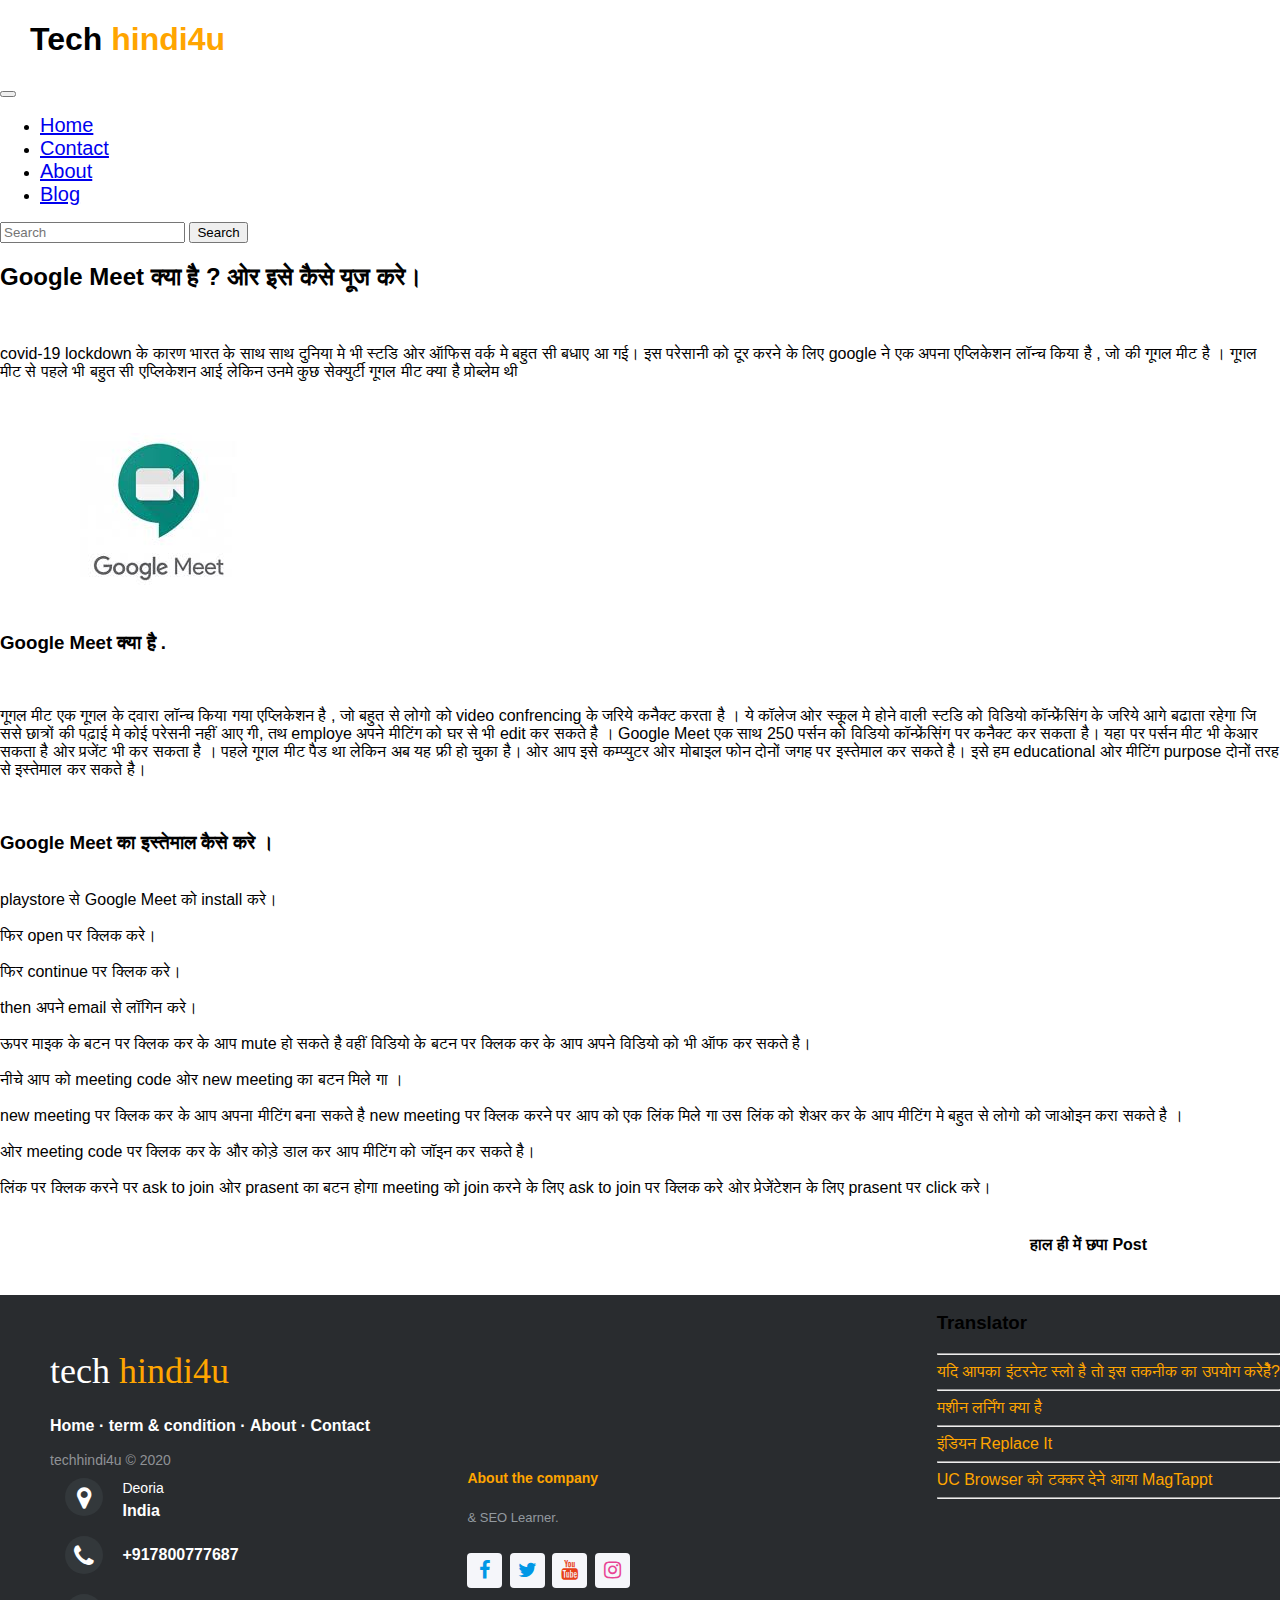
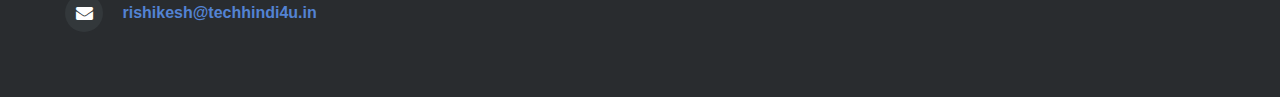
<file: post/googlemeet.html>
<!DOCTYPE html>
<html lang="el">
<head>
    <title>Google Meet क्या है ? ओर इसे कैसे यूज करे।
</title>
    <!-- Required meta tags -->
    <meta charset="utf-8">
    <meta name="viewport" content="width=device-width, initial-scale=1, shrink-to-fit=no">
      <link rel="stylesheet" href="https://cdnjs.cloudflare.com/ajax/libs/font-awesome/4.7.0/css/font-awesome.min.css">
      <link rel="stylesheet" href="indexstyle.css">
      
    <!-- Bootstrap CSS -->
    <link rel="stylesheet" href="https://stackpath.bootstrapcdn.com/bootstrap/4.5.0/css/bootstrap.min.css" integrity="sha384-9aIt2nRpC12Uk9gS9baDl411NQApFmC26EwAOH8WgZl5MYYxFfc+NcPb1dKGj7Sk" crossorigin="anonymous">
</head>
<body>
    <div>
        <h1>Tech
        <span style="color: orange;">hindi4u</span>
        </h1>
    </div>
    
    <nav class="navbar navbar-expand-lg navbar-dark bg-dark">

      <button class="navbar-toggler" type="button" data-toggle="collapse" data-target="#navbarSupportedContent" aria-controls="navbarSupportedContent" aria-expanded="false" aria-label="Toggle navigation">
        <span class="navbar-toggler-icon"></span>
      </button>
    
      <div class="collapse navbar-collapse" id="navbarSupportedContent">
        <ul class="navbar-nav mr-auto">
          <li class="nav-item">
            <a class="nav-link" href="../index.html" style="font-waight:bold; font-size:20px; padding-right:50px;">Home </a>
          </li>
          <li class="nav-item">
            <a class="nav-link" href="../contact.html" style="font-waight:bold; font-size:20px; padding-right:50px;">Contact</a>
          </li>
            <li class="nav-item">
            <a class="nav-link" href="../aboutus.html" style="font-waight:bold; font-size:20px; padding-right:50px;">About</a>
          </li>
          <li class="nav-item active">
            <a class="nav-link" href="blog.html" style="font-waight:bold; font-size:20px; padding-right:50px;">Blog <span class="sr-only">(current)</span></a>
          </li>
          
        </ul>
        <form class="form-inline my-2 my-lg-0">
          <input class="form-control mr-sm-2" type="search" placeholder="Search" aria-label="Search">
          <button class="btn btn-outline-success my-2 my-sm-0" type="submit">Search</button>
        </form>
      </div>
    </nav>
    
     <div class="container row mt-4 ml-4" >
        <div class=" main col-md-7 mx-auto " >
            <h2><strong> Google Meet क्या है ? ओर इसे कैसे यूज करे। </strong></h2><br>
            <p>covid-19 lockdown के कारण भारत के साथ साथ दुनिया मे भी स्टडि ओर ऑफिस वर्क मे बहुत सी बधाए आ गई। इस परेसानी को दूर करने के लिए google ने एक अपना एप्लिकेशन लॉन्च किया है , जो की गूगल मीट है ।
                गूगल मीट से पहले भी बहुत सी एप्लिकेशन आई लेकिन उनमे कुछ सेक्युर्टी गूगल मीट क्या है  प्रोब्लेम थी  </p> <br><br>
                <img src="../img/googlemeet.jpg"><br><br>
                <h3><strong>Google Meet क्या है .</strong></h3><br>
                <p>गूगल मीट  एक गूगल के दवारा लॉन्च किया गया एप्लिकेशन है , जो बहुत से लोगो को video confrencing के जरिये कनैक्ट
                     करता है । ये कॉलेज ओर स्कूल मे होने वाली स्टडि को विडियो कॉन्फ्रेंसिंग के जरिये आगे बढाता रहेगा जि
                     ससे छात्रों की पढ़ाई मे कोई परेसनी नहीं आए गी, तथ employe अपने मीटिंग को घर से भी edit कर सकते है ।
                    Google Meet एक साथ 250 पर्सन को विडियो कॉन्फ्रेंसिंग पर कनैक्ट कर सकता है। यहा पर पर्सन मीट भी 
                    केआर सकता है ओर प्रजेंट भी कर सकता है । पहले गूगल मीट पैड था लेकिन अब यह फ्री हो
                    चुका है। ओर आप इसे कम्प्युटर ओर मोबाइल फोन दोनों जगह पर इस्तेमाल कर सकते है।
                    इसे हम educational ओर मीटिंग purpose दोनों तरह से इस्तेमाल कर सकते है।
                </p><br>
               
                <h3><strong>Google Meet का इस्तेमाल कैसे करे ।</strong></h3><br>
                	<li>playstore से Google Meet को install करे।</li><br>
                	<li>फिर open पर क्लिक करे।</li><br>
                	<li>फिर continue पर क्लिक करे।</li><br>
                	<li> then अपने email से लॉगिन करे।</li><br>
                	<li>ऊपर माइक के बटन पर क्लिक कर के आप mute हो सकते है वहीं  विडियो के बटन 
                	    पर क्लिक कर के आप  अपने विडियो को भी ऑफ कर सकते है।</li><br>
                	<li>नीचे आप को meeting code ओर new meeting का बटन मिले गा ।</li><br>
                	<li>new meeting पर क्लिक कर के आप अपना मीटिंग बना सकते है new meeting 
                	    पर क्लिक करने पर आप को एक लिंक मिले गा उस लिंक को शेअर कर के आप मीटिंग मे बहुत 
                	    से लोगो को जाओइन करा सकते है । </li><br>
                	<li>ओर meeting code पर क्लिक कर के और कोड़े डाल कर आप मीटिंग को जॉइन कर सकते है।</li><br>
                	<li>लिंक पर क्लिक करने पर ask to join ओर prasent का बटन होगा meeting को join करने के लिए
                	    ask to join पर क्लिक करे ओर प्रेजेंटेशन के लिए prasent पर click करे।</li><br>

         
        </div>
        
        
        
        
        <div id="recent-posts-2" class="widget widget_recent_entries mt-4" style="float:right;">  
            <h4 class="widget-title" style="text-align:center;font-waight:bold;">हाल ही में छपा Post</h4><br>    
            <ul>
                <li style="list-style:none;">
                <h3>Translator</h3>

                <div id="google_translate_element"></div>

                <script type="text/javascript">
                    function googleTranslateElementInit() {
                        new google.translate.TranslateElement({pageLanguage: 'en'}, 'google_translate_element');
                    }
                </script>

                <script type="text/javascript" src="//translate.google.com/translate_a/element.js?cb=googleTranslateElementInit"></script> <hr>
                </li>
                
                
                <li style="list-style:none;">
                <a href="http://techhindi4u.in/post/internet.html" style="text-decoration:none;color:orange;">यदि आपका इंटरनेट स्लो है तो इस तकनीक का उपयोग करेहैें?</a><hr>
                </li>
                 <li style="list-style:none;">
                    <a href="http://techhindi4u.in/post/ml.html" style="text-decoration:none;color:orange;">मशीन लर्निंग क्या है</a><hr>
                </li>
                
                <li style="list-style:none;">
                     <a href="http://techhindi4u.in/post/replaceit.html" style="text-decoration:none;color:orange;">इंडियन Replace It</a><hr>
                </li>
                <li style="list-style:none;">
                     <a href="http://techhindi4u.in/post/MagTapp.html" style="text-decoration:none;color:orange;">UC Browser को टक्कर देने आया MagTappt</a><hr>
                </li>      
            </ul>
    </div>
    </div>
    
    
   
    
    
    
    <!-- we are using java script for colleps navigation bar-->
    <script>
    function myFunction() {
      var x = document.getElementById("myTopnav");
      if (x.className === "topnav") {
        x.className += " responsive";
      } else {
        x.className = "topnav";
      }
    }
    </script>
    
    
    
    <footer class="footer-distributed">
        <div class="footer-left">
            <h3>tech
            <span>hindi4u</span>
            </h3>
            <p class="footer-links">
            <a href="#">Home</a>
            ·
            <a href="#">term & condition</a>
            ·
            <a href="#">About</a>
            ·
            <a href="#">Contact</a>
            </p>
         
            <p class="footer-company-name">techhindi4u &copy; 2020</p>
        </div>
     
    <div class="footer-center">
     
        <div>
            <i class="fa fa-map-marker"></i>
            <p><span>Deoria</span>India</p>
        </div>
     
        <div>
            <i class="fa fa-phone"></i>
            <p>+917800777687</p>
        </div>
     
        <div>
            <i class="fa fa-envelope"></i>
            <p><a href="mailto:support@company.com">rishikesh@techhindi4u.in</a><br>
            </p>
            
            </div>
     
    </div>
     
        <div class="footer-right">
            <p class="footer-company-about">
            <span>About the company</span>
            &amp; SEO Learner.
            </p>
        <div class="footer-icons">
            <a href="#"><i class="fa fa-facebook"></i></a>
            <a href="#"><i class="fa fa-twitter"></i></a>
            <a href="#"><i class="fa fa-youtube"></i></a>
            <a href="#"><i class="fa fa-instagram"></i></a>
        </div>
     </div>
    </footer>
    
    
     <!-- Optional JavaScript -->
    <!-- jQuery first, then Popper.js, then Bootstrap JS -->
    <script src="https://code.jquery.com/jquery-3.5.1.slim.min.js" integrity="sha384-DfXdz2htPH0lsSSs5nCTpuj/zy4C+OGpamoFVy38MVBnE+IbbVYUew+OrCXaRkfj" crossorigin="anonymous"></script>
    <script src="https://cdn.jsdelivr.net/npm/popper.js@1.16.0/dist/umd/popper.min.js" integrity="sha384-Q6E9RHvbIyZFJoft+2mJbHaEWldlvI9IOYy5n3zV9zzTtmI3UksdQRVvoxMfooAo" crossorigin="anonymous"></script>
    <script src="https://stackpath.bootstrapcdn.com/bootstrap/4.5.0/js/bootstrap.min.js" integrity="sha384-OgVRvuATP1z7JjHLkuOU7Xw704+h835Lr+6QL9UvYjZE3Ipu6Tp75j7Bh/kR0JKI" crossorigin="anonymous"></script>
</body>
</html>
</file>
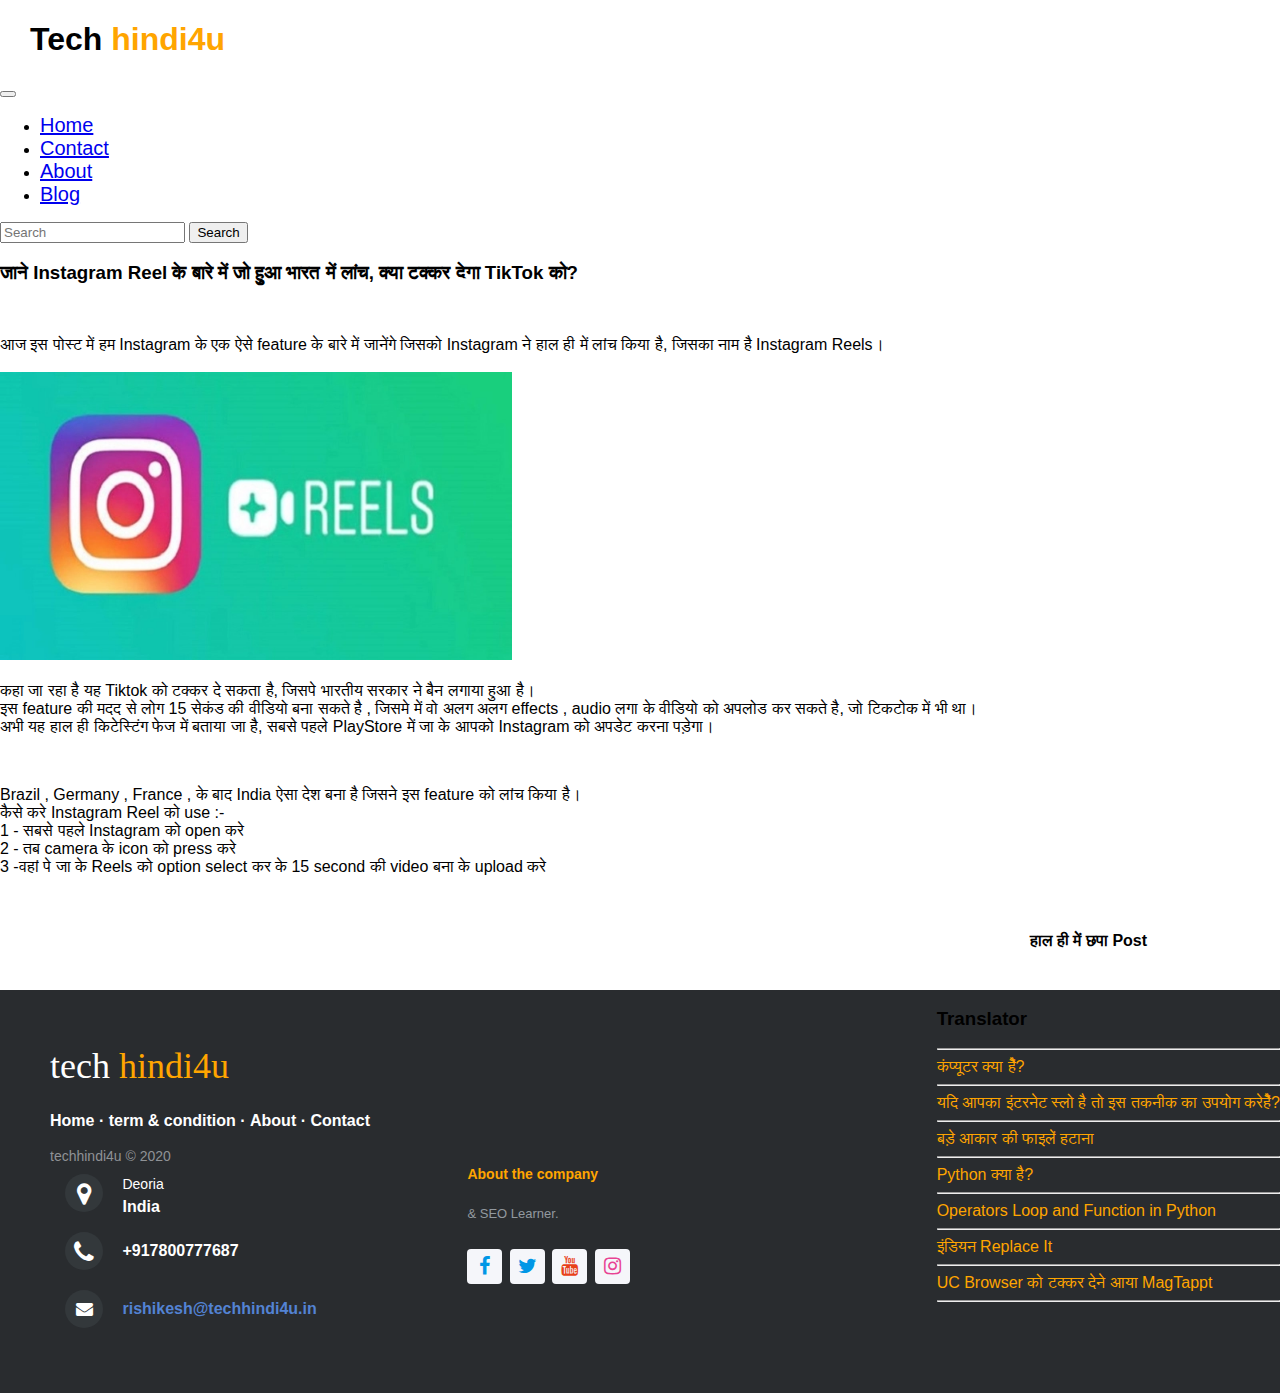
<file: post/instagramreel.html>
<!DOCTYPE html>
<html lang="el">
<head>
    <title>Instagram Reel</title>
    <!-- Required meta tags -->
    <meta charset="utf-8">
    <meta name="viewport" content="width=device-width, initial-scale=1, shrink-to-fit=no">
      <link rel="stylesheet" href="https://cdnjs.cloudflare.com/ajax/libs/font-awesome/4.7.0/css/font-awesome.min.css">
      <link rel="stylesheet" href="indexstyle.css">
      
    <!-- Bootstrap CSS -->
    <link rel="stylesheet" href="https://stackpath.bootstrapcdn.com/bootstrap/4.5.0/css/bootstrap.min.css" integrity="sha384-9aIt2nRpC12Uk9gS9baDl411NQApFmC26EwAOH8WgZl5MYYxFfc+NcPb1dKGj7Sk" crossorigin="anonymous">
</head>
<body>
    <div>
        <h1>Tech
        <span style="color: orange;">hindi4u</span>
        </h1>
    </div>
    
    <nav class="navbar navbar-expand-lg navbar-dark bg-dark">

      <button class="navbar-toggler" type="button" data-toggle="collapse" data-target="#navbarSupportedContent" aria-controls="navbarSupportedContent" aria-expanded="false" aria-label="Toggle navigation">
        <span class="navbar-toggler-icon"></span>
      </button>
    
      <div class="collapse navbar-collapse" id="navbarSupportedContent">
        <ul class="navbar-nav mr-auto">
          <li class="nav-item">
            <a class="nav-link" href="../index.html" style="font-waight:bold; font-size:20px; padding-right:50px;">Home </a>
          </li>
          <li class="nav-item">
            <a class="nav-link" href="../contact.html" style="font-waight:bold; font-size:20px; padding-right:50px;">Contact</a>
          </li>
            <li class="nav-item">
            <a class="nav-link" href="../aboutus.html" style="font-waight:bold; font-size:20px; padding-right:50px;">About</a>
          </li>
          <li class="nav-item active">
            <a class="nav-link" href="blog.html" style="font-waight:bold; font-size:20px; padding-right:50px;">Blog <span class="sr-only">(current)</span></a>
          </li>
          
        </ul>
        <form class="form-inline my-2 my-lg-0">
          <input class="form-control mr-sm-2" type="search" placeholder="Search" aria-label="Search">
          <button class="btn btn-outline-success my-2 my-sm-0" type="submit">Search</button>
        </form>
      </div>
    </nav>
    
    
    
     <div class="container row mt-4 ml-4" >
        <div class=" main col-md-7 mx-auto " >
            <h3>जाने Instagram Reel के बारे में जो हुआ भारत में लांच, क्या टक्कर देगा TikTok को?</h3><br>
            <p> आज इस पोस्ट में हम Instagram  के एक ऐसे feature  के बारे में जानेंगे जिसको Instagram ने हाल ही में लांच किया है, जिसका      नाम है Instagram Reels। <br><br>
            <img src="../img/reels.jpg" height="20%" width="40%"><br><br>

                कहा जा रहा है यह Tiktok को टक्कर दे सकता है, जिसपे भारतीय सरकार ने बैन लगाया हुआ है।<br>    
              इस feature की मदद से लोग 15  सेकंड की वीडियो बना सकते है , जिसमे में वो अलग अलग effects , audio लगा के वीडियो को  अपलोड कर सकते है, जो टिकटोक में भी था। <br>
              अभी यह हाल ही किटेस्टिंग फेज में बताया जा है, सबसे पहले PlayStore में जा के आपको Instagram को अपडेट करना पड़ेगा। </p><br>
              
              <p>Brazil , Germany , France , के बाद India ऐसा देश बना है जिसने इस feature को लांच किया है। <br>
                कैसे करे Instagram Reel को use :-<br>

                        1 - सबसे पहले Instagram को open करे <br>
                        2 - तब camera के icon  को press करे <br>
                        3 -वहां पे जा के Reels को option select कर के 15 second की video बना के upload करे </p><br>
        </div>
        <div id="recent-posts-2" class="widget widget_recent_entries mt-4" style="float:right;">  
            <h4 class="widget-title" style="text-align:center;font-waight:bold;">हाल ही में छपा Post</h4><br>    
            <ul>
                <li style="list-style:none;">
                <h3>Translator</h3>

                <div id="google_translate_element"></div>

                <script type="text/javascript">
                    function googleTranslateElementInit() {
                        new google.translate.TranslateElement({pageLanguage: 'en'}, 'google_translate_element');
                    }
                </script>

                <script type="text/javascript" src="//translate.google.com/translate_a/element.js?cb=googleTranslateElementInit"></script> <hr>
                </li>
                <li style="list-style:none;">
                <a href="http://techhindi4u.in/post/computer.html" style="text-decoration:none;color:orange;">कंप्यूटर क्या हैें?</a><hr>
                </li>
                
                <li style="list-style:none;">
                <a href="http://techhindi4u.in/post/internet.html" style="text-decoration:none;color:orange;">यदि आपका इंटरनेट स्लो है तो इस तकनीक का उपयोग करेहैें?</a><hr>
                </li>
               
                
                <li style="list-style:none;">
                    <a href="http://techhindi4u.in/post/drive.html" style="text-decoration:none;color:orange;">बड़े आकार की फाइलें हटाना</a><hr>
                </li>
                                <li style="list-style:none;">
                     <a href="http://techhindi4u.in/post/py.html" style="text-decoration:none;color:orange;">Python क्या है?</a><hr>
                </li>
                                <li style="list-style:none;">
                     <a href="http://techhindi4u.in/post/python2.html" style="text-decoration:none;color:orange;">Operators Loop and Function in Python</a><hr>
                </li>
                <li style="list-style:none;">
                     <a href="http://techhindi4u.in/post/replaceit.html" style="text-decoration:none;color:orange;">इंडियन Replace It</a><hr>
                </li>
                <li style="list-style:none;">
                     <a href="http://techhindi4u.in/post/MagTapp.html" style="text-decoration:none;color:orange;">UC Browser को टक्कर देने आया MagTappt</a><hr>
                </li>      
            </ul>
    </div>
     </div>
    
    
    
    <!-- we are using java script for colleps navigation bar-->
    <script>
    function myFunction() {
      var x = document.getElementById("myTopnav");
      if (x.className === "topnav") {
        x.className += " responsive";
      } else {
        x.className = "topnav";
      }
    }
    </script>
    
    
    
    <footer class="footer-distributed">
        <div class="footer-left">
            <h3>tech
            <span>hindi4u</span>
            </h3>
            <p class="footer-links">
            <a href="#">Home</a>
            ·
            <a href="#">term & condition</a>
            ·
            <a href="#">About</a>
            ·
            <a href="#">Contact</a>
            </p>
         
            <p class="footer-company-name">techhindi4u &copy; 2020</p>
        </div>
     
    <div class="footer-center">
     
        <div>
            <i class="fa fa-map-marker"></i>
            <p><span>Deoria</span>India</p>
        </div>
     
        <div>
            <i class="fa fa-phone"></i>
            <p>+917800777687</p>
        </div>
     
        <div>
            <i class="fa fa-envelope"></i>
            <p><a href="mailto:support@company.com">rishikesh@techhindi4u.in</a><br>
            </p>
            
            </div>
     
    </div>
     
        <div class="footer-right">
            <p class="footer-company-about">
            <span>About the company</span>
            &amp; SEO Learner.
            </p>
        <div class="footer-icons">
            <a href="#"><i class="fa fa-facebook"></i></a>
            <a href="#"><i class="fa fa-twitter"></i></a>
            <a href="#"><i class="fa fa-youtube"></i></a>
            <a href="#"><i class="fa fa-instagram"></i></a>
        </div>
     </div>
    </footer>
    
    
     <!-- Optional JavaScript -->
    <!-- jQuery first, then Popper.js, then Bootstrap JS -->
    <script src="https://code.jquery.com/jquery-3.5.1.slim.min.js" integrity="sha384-DfXdz2htPH0lsSSs5nCTpuj/zy4C+OGpamoFVy38MVBnE+IbbVYUew+OrCXaRkfj" crossorigin="anonymous"></script>
    <script src="https://cdn.jsdelivr.net/npm/popper.js@1.16.0/dist/umd/popper.min.js" integrity="sha384-Q6E9RHvbIyZFJoft+2mJbHaEWldlvI9IOYy5n3zV9zzTtmI3UksdQRVvoxMfooAo" crossorigin="anonymous"></script>
    <script src="https://stackpath.bootstrapcdn.com/bootstrap/4.5.0/js/bootstrap.min.js" integrity="sha384-OgVRvuATP1z7JjHLkuOU7Xw704+h835Lr+6QL9UvYjZE3Ipu6Tp75j7Bh/kR0JKI" crossorigin="anonymous"></script>
</body>
</html>
</file>
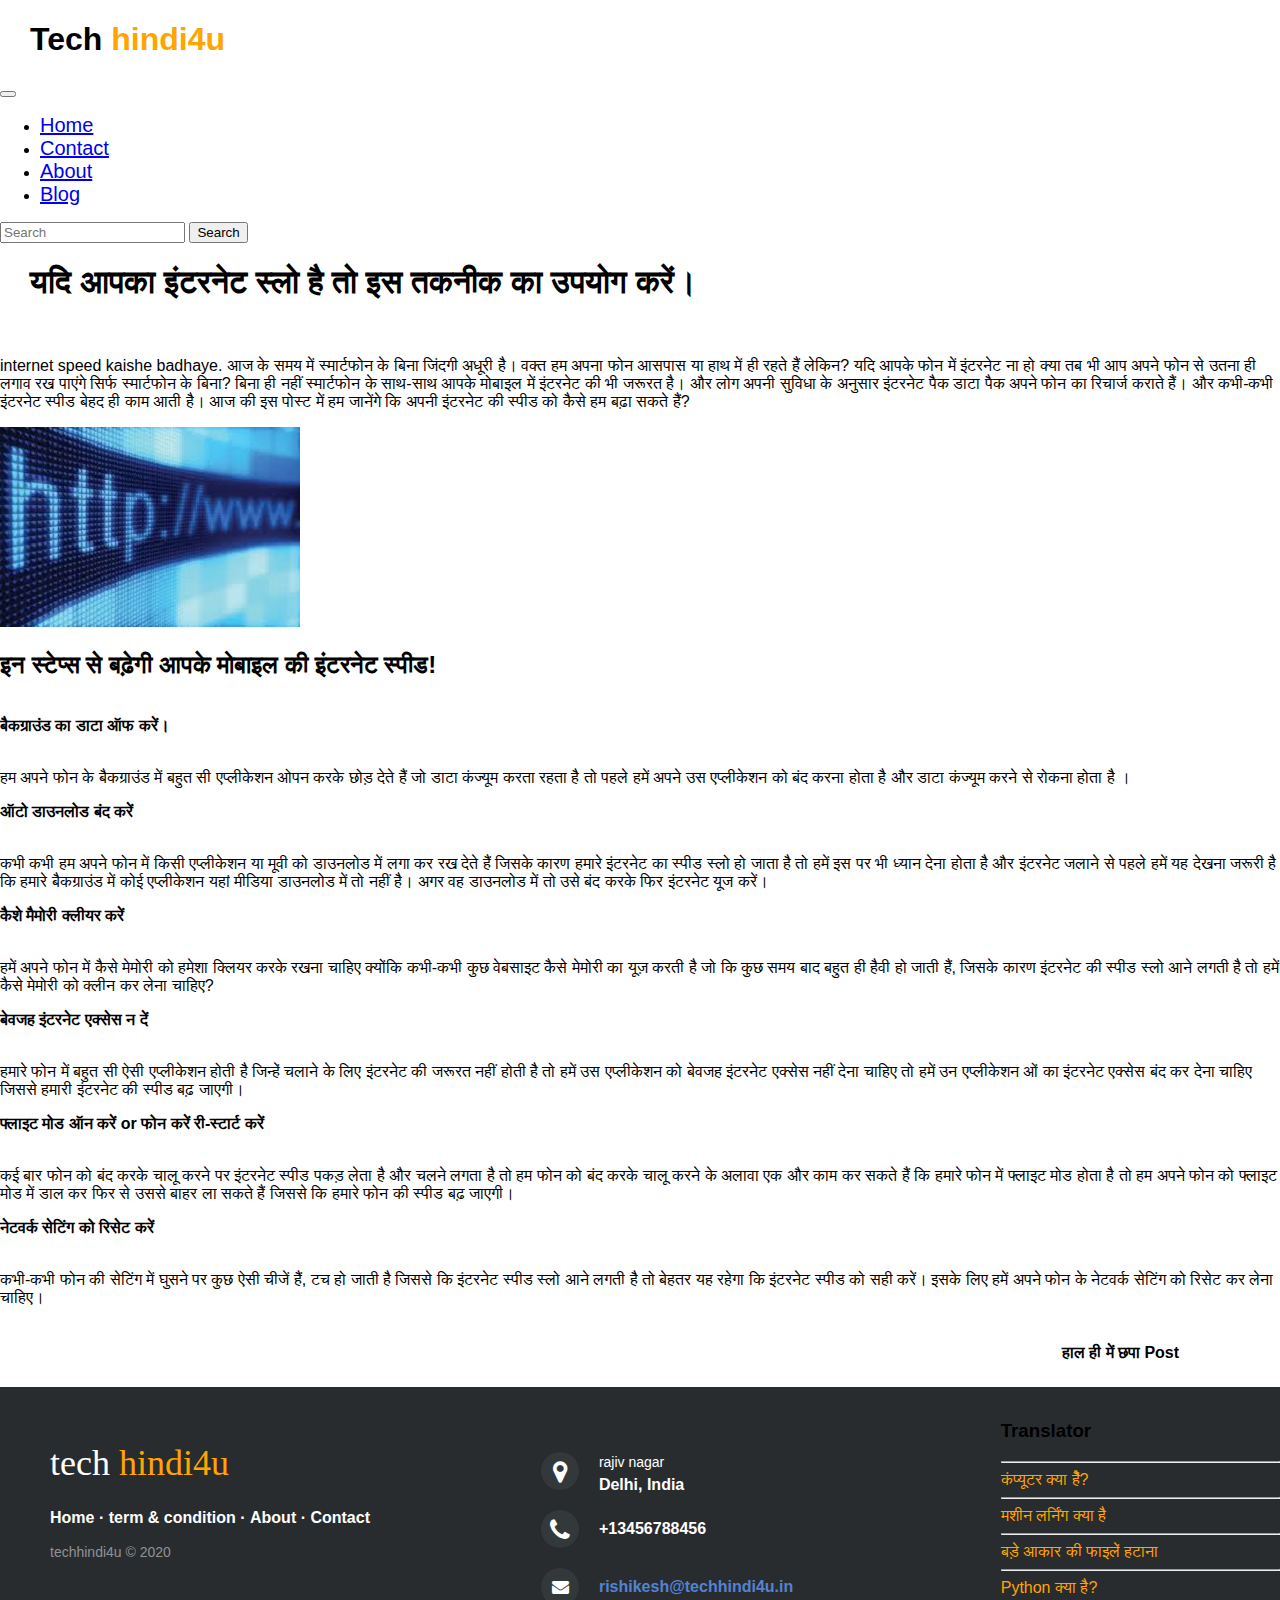
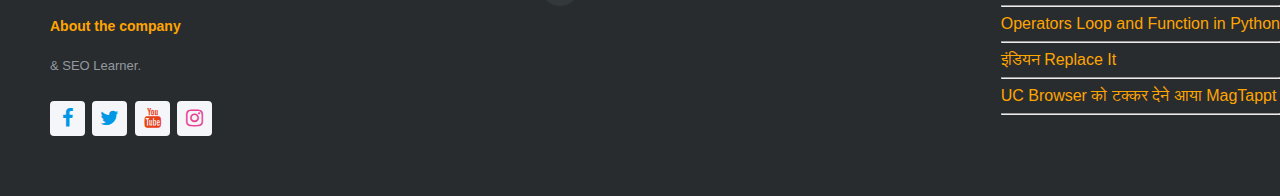
<file: post/internet.html>
<!DOCTYPE html>
<html lang="el">
<head>
    <title> what is computer Techhindi4u</title>
    <!-- Required meta tags -->
    <meta charset="utf-8">
    <meta name="viewport" content="width=device-width, initial-scale=1, shrink-to-fit=no">
      <link rel="stylesheet" href="https://cdnjs.cloudflare.com/ajax/libs/font-awesome/4.7.0/css/font-awesome.min.css">
      <link rel="stylesheet" href="indexstyle.css">
      
    <!-- Bootstrap CSS -->
    <link rel="stylesheet" href="https://stackpath.bootstrapcdn.com/bootstrap/4.5.0/css/bootstrap.min.css" integrity="sha384-9aIt2nRpC12Uk9gS9baDl411NQApFmC26EwAOH8WgZl5MYYxFfc+NcPb1dKGj7Sk" crossorigin="anonymous">
</head>
<body>
    <div>
        <h1>Tech
        <span style="color: orange;">hindi4u</span>
        </h1>
    </div>
    
    
    
    <nav class="navbar navbar-expand-lg navbar-dark bg-dark">

      <button class="navbar-toggler" type="button" data-toggle="collapse" data-target="#navbarSupportedContent" aria-controls="navbarSupportedContent" aria-expanded="false" aria-label="Toggle navigation">
        <span class="navbar-toggler-icon"></span>
      </button>
    
      <div class="collapse navbar-collapse" id="navbarSupportedContent">
        <ul class="navbar-nav mr-auto">
          <li class="nav-item">
            <a class="nav-link" href="../index.html" style="font-waight:bold; font-size:20px; padding-right:50px;">Home </a>
          </li>
          <li class="nav-item">
            <a class="nav-link" href="../contact.html" style="font-waight:bold; font-size:20px; padding-right:50px;">Contact</a>
          </li>
            <li class="nav-item">
            <a class="nav-link" href="../aboutus.html" style="font-waight:bold; font-size:20px; padding-right:50px;">About</a>
          </li>
          <li class="nav-item active">
            <a class="nav-link" href="blog.html" style="font-waight:bold; font-size:20px; padding-right:50px;">Blog <span class="sr-only">(current)</span></a>
          </li>
          
        </ul>
        <form class="form-inline my-2 my-lg-0">
          <input class="form-control mr-sm-2" type="search" placeholder="Search" aria-label="Search">
          <button class="btn btn-outline-success my-2 my-sm-0" type="submit">Search</button>
        </form>
      </div>
    </nav>

    
    
     <div class="container row mt-4 ml-4" >
        <div class=" main col-md-7 mx-auto " >
            
      <h1>यदि आपका इंटरनेट स्लो है तो इस तकनीक का उपयोग करें।</h1><br>
            <p>internet speed kaishe badhaye. आज के समय में स्मार्टफोन के बिना जिंदगी अधूरी है। वक्त हम अपना फोन आसपास या हाथ में ही रहते हैं लेकिन?
                यदि आपके फोन में इंटरनेट ना हो क्या तब भी आप अपने फोन से उतना ही लगाव रख पाएंगे सिर्फ स्मार्टफोन के बिना?
                बिना ही नहीं स्मार्टफोन के साथ-साथ आपके मोबाइल में इंटरनेट की भी जरूरत है।
                और लोग अपनी सुविधा के अनुसार इंटरनेट पैक डाटा पैक अपने फोन का रिचार्ज कराते हैं।
                 और कभी-कभी इंटरनेट स्पीड बेहद ही काम आती है। आज की इस पोस्ट में हम जानेंगे कि अपनी इंटरनेट की स्पीड को कैसे हम बढ़ा सकते हैं?
            </p>
    
            <img src="../img/internet.jpg"> <br>
            <h2>इन स्टेप्स से बढ़ेगी आपके मोबाइल की इंटरनेट स्पीड!</h2><br>
            <li>
             <b>बैकग्राउंड का डाटा ऑफ करें।
             </b>
            </li>
            <br>
    
            <p>हम अपने फोन के बैकग्राउंड में बहुत सी एप्लीकेशन ओपन करके छोड़ देते हैं जो डाटा कंज्यूम करता रहता है तो पहले हमें अपने उस एप्लीकेशन को बंद करना होता है और डाटा कंज्यूम करने से रोकना होता है
            ।</p>
    
            <li> 
            <b>ऑटो डाउनलोड  बंद करें</b>
            </li>
            <br>
    
            <p> कभी कभी हम अपने फोन में किसी एप्लीकेशन या मूवी को डाउनलोड में लगा कर रख देते हैं जिसके कारण हमारे इंटरनेट का स्पीड स्लो हो जाता है तो हमें इस पर भी ध्यान देना होता है और इंटरनेट जलाने से पहले हमें यह देखना जरूरी है कि हमारे बैकग्राउंड में कोई एप्लीकेशन यहां मीडिया डाउनलोड में तो नहीं है। अगर वह डाउनलोड में तो उसे बंद करके फिर इंटरनेट यूज करें।
            </p>
          
            <li>
             <b> कैशे मैमोरी  क्लीयर करें</b>
            </li>
            <br>
    
            <p>हमें अपने फोन में कैसे मेमोरी को हमेशा क्लियर करके रखना चाहिए क्योंकि कभी-कभी कुछ वेबसाइट कैसे मेमोरी का यूज़ करती है जो कि कुछ समय बाद बहुत ही हैवी हो जाती हैं, जिसके कारण इंटरनेट की स्पीड स्लो आने लगती है तो हमें कैसे मेमोरी को क्लीन कर लेना चाहिए?</p>
    
    
            <li> 
            <b>बेवजह  इंटरनेट एक्सेस न दें </b>
            </li>
            <br>
    
            <p>हमारे फोन में बहुत सी ऐसी एप्लीकेशन होती है जिन्हें चलाने के लिए इंटरनेट की जरूरत नहीं होती है तो हमें उस एप्लीकेशन को बेवजह इंटरनेट एक्सेस नहीं देना चाहिए तो हमें उन एप्लीकेशन ओं का इंटरनेट एक्सेस बंद कर देना चाहिए जिससे हमारी इंटरनेट की स्पीड बढ़ जाएगी।
            </p>
    
            <li>
             <b>फ्लाइट मोड ऑन करें or  फोन करें री-स्टार्ट करें</b>
             </li>
            <br>
    
            <p>  कई बार फोन को बंद करके चालू करने पर इंटरनेट स्पीड पकड़ लेता है और चलने लगता है तो हम फोन को बंद करके चालू करने के अलावा एक और काम कर सकते हैं कि हमारे फोन में फ्लाइट मोड होता है तो हम अपने फोन को फ्लाइट मोड में डाल कर फिर से उससे बाहर ला सकते हैं जिससे कि हमारे फोन की स्पीड बढ़ जाएगी।</p>
    
            <li> 
            <b>नेटवर्क सेटिंग को  रिसेट करें</b>
            </li>
            <br>
    
            <p> कभी-कभी फोन की सेटिंग में घुसने पर कुछ ऐसी चीजें हैं, टच हो जाती है जिससे कि इंटरनेट स्पीड स्लो आने लगती है तो बेहतर यह रहेगा कि इंटरनेट स्पीड को सही करें। इसके लिए हमें अपने फोन के नेटवर्क सेटिंग को रिसेट कर लेना चाहिए। </p>
      </div>
      
      
     
      
         <div id="recent-posts-2" class="widget widget_recent_entries mt-4" style="float:right;">  
         <h4 class="widget-title" style="text-align:center;font-waight:bold;">हाल ही में छपा Post</h4><br>    
             <ul>
                 <li style="list-style:none;">
                   <h3>Translator</h3>

                    <div id="google_translate_element"></div>

                    <script type="text/javascript">
                    function googleTranslateElementInit() {
                    new google.translate.TranslateElement({pageLanguage: 'en'}, 'google_translate_element');
                    }
                    </script>

                    <script type="text/javascript" src="//translate.google.com/translate_a/element.js?cb=googleTranslateElementInit"></script> <hr>
                <li style="list-style:none;">
                <a href="http://techhindi4u.in/post/computer.html" style="text-decoration:none;color:orange;">कंप्यूटर क्या हैें?</a><hr>
                </li>
                
            
                <li style="list-style:none;">
                    <a href="http://techhindi4u.in/post/ml.html" style="text-decoration:none;color:orange;">मशीन लर्निंग क्या है</a><hr>
                </li>
                
                <li style="list-style:none;">
                    <a href="http://techhindi4u.in/post/drive.html" style="text-decoration:none;color:orange;">बड़े आकार की फाइलें हटाना</a><hr>
                </li>
                                <li style="list-style:none;">
                     <a href="http://techhindi4u.in/post/py.html" style="text-decoration:none;color:orange;">Python क्या है?</a><hr>
                </li>
                                <li style="list-style:none;">
                     <a href="http://techhindi4u.in/post/python2.html" style="text-decoration:none;color:orange;">Operators Loop and Function in Python</a><hr>
                </li>
                <li style="list-style:none;">
                     <a href="http://techhindi4u.in/post/replaceit.html" style="text-decoration:none;color:orange;">इंडियन Replace It</a><hr>
                </li>
                <li style="list-style:none;">
                     <a href="http://techhindi4u.in/post/MagTapp.html" style="text-decoration:none;color:orange;">UC Browser को टक्कर देने आया MagTappt</a><hr>
                </li>
                      
            </ul>
    </div>
     </div>
    
      
      
               
    
    <!-- we are using java script for colleps navigation bar-->
    <script>
    function myFunction() {
      var x = document.getElementById("myTopnav");
      if (x.className === "topnav") {
        x.className += " responsive";
      } else {
        x.className = "topnav";
      }
    }
    </script>
    
    
    
    <footer class="footer-distributed">
        <div class="footer-left">
            <h3>tech
            <span>hindi4u</span>
            </h3>
            <p class="footer-links">
            <a href="#">Home</a>
            ·
            <a href="#">term & condition</a>
            ·
            <a href="aboutus.html">About</a>
            ·
            <a href="contactus.html">Contact</a>
            </p>
         
            <p class="footer-company-name">techhindi4u &copy; 2020</p>
        </div>
     
    <div class="footer-center">
     
        <div>
            <i class="fa fa-map-marker"></i>
            <p><span>rajiv nagar</span> Delhi, India</p>
        </div>
     
        <div>
            <i class="fa fa-phone"></i>
            <p>+13456788456</p>
        </div>
     
        <div>
            <i class="fa fa-envelope"></i>
            <p><a href="mailto:support@company.com">rishikesh@techhindi4u.in</a><br>
               
            </p>
            
            </div>
     
    </div>
     
        <div class="footer-right">
            <p class="footer-company-about">
            <span>About the company</span>
            &amp; SEO Learner.
            </p>
        <div class="footer-icons">
            <a href="#"><i class="fa fa-facebook"></i></a>
            <a href="#"><i class="fa fa-twitter"></i></a>
            <a href="#"><i class="fa fa-youtube"></i></a>
            <a href="#"><i class="fa fa-instagram"></i></a>
        </div>
     </div>
    </footer>
    
    
     <!-- Optional JavaScript -->
    <!-- jQuery first, then Popper.js, then Bootstrap JS -->
    <script src="https://code.jquery.com/jquery-3.5.1.slim.min.js" integrity="sha384-DfXdz2htPH0lsSSs5nCTpuj/zy4C+OGpamoFVy38MVBnE+IbbVYUew+OrCXaRkfj" crossorigin="anonymous"></script>
    <script src="https://cdn.jsdelivr.net/npm/popper.js@1.16.0/dist/umd/popper.min.js" integrity="sha384-Q6E9RHvbIyZFJoft+2mJbHaEWldlvI9IOYy5n3zV9zzTtmI3UksdQRVvoxMfooAo" crossorigin="anonymous"></script>
    <script src="https://stackpath.bootstrapcdn.com/bootstrap/4.5.0/js/bootstrap.min.js" integrity="sha384-OgVRvuATP1z7JjHLkuOU7Xw704+h835Lr+6QL9UvYjZE3Ipu6Tp75j7Bh/kR0JKI" crossorigin="anonymous"></script>
</body>
</html>
</file>
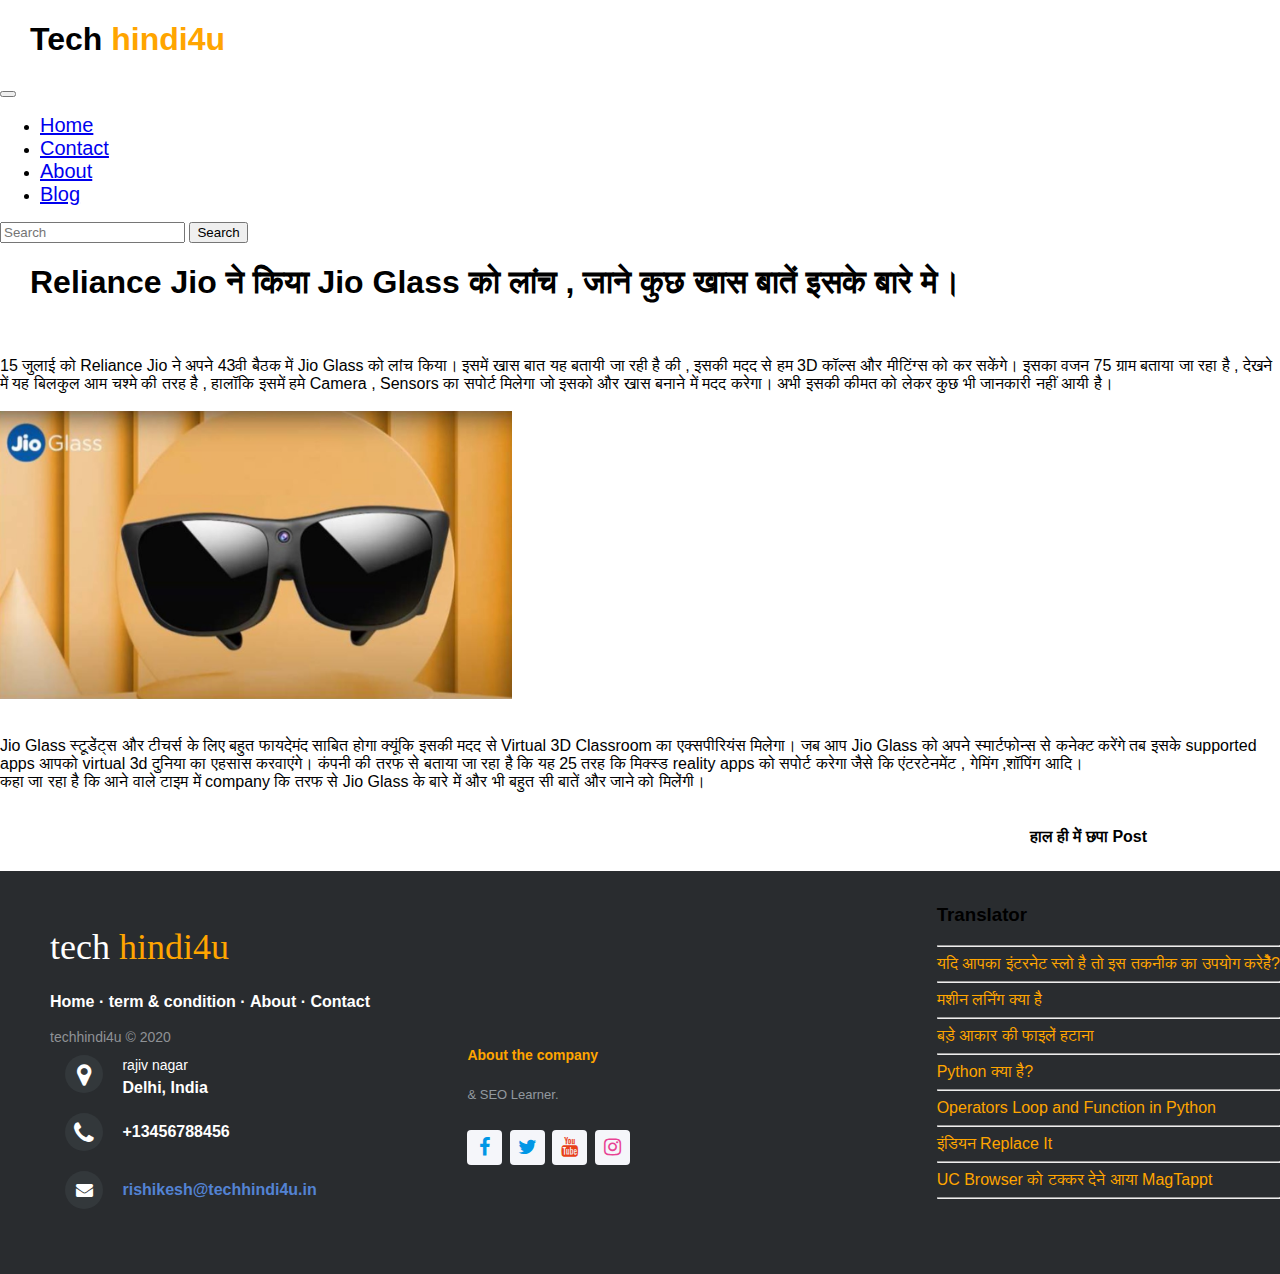
<file: post/jio.html>
<!DOCTYPE html>
<html lang="el">
<head>
    <title>रिलायंस जिओ ने किया जिओ गिलास को लांच  , जाने कुछ खास बातें इसके बारे मे। </title>
    <!-- Required meta tags -->
    <meta charset="utf-8">
    <meta name="viewport" content="width=device-width, initial-scale=1, shrink-to-fit=no">
      <link rel="stylesheet" href="https://cdnjs.cloudflare.com/ajax/libs/font-awesome/4.7.0/css/font-awesome.min.css">
      <link rel="stylesheet" href="indexstyle.css">
      
    <!-- Bootstrap CSS -->
    <link rel="stylesheet" href="https://stackpath.bootstrapcdn.com/bootstrap/4.5.0/css/bootstrap.min.css" integrity="sha384-9aIt2nRpC12Uk9gS9baDl411NQApFmC26EwAOH8WgZl5MYYxFfc+NcPb1dKGj7Sk" crossorigin="anonymous">
</head>
<body>
    <div>
        <h1>Tech
        <span style="color: orange;">hindi4u</span>
        </h1>
    </div>
    
    
    
    <nav class="navbar navbar-expand-lg navbar-dark bg-dark">

      <button class="navbar-toggler" type="button" data-toggle="collapse" data-target="#navbarSupportedContent" aria-controls="navbarSupportedContent" aria-expanded="false" aria-label="Toggle navigation">
        <span class="navbar-toggler-icon"></span>
      </button>
    
      <div class="collapse navbar-collapse" id="navbarSupportedContent">
        <ul class="navbar-nav mr-auto">
          <li class="nav-item">
            <a class="nav-link" href="../index.html" style="font-waight:bold; font-size:20px; padding-right:50px;">Home </a>
          </li>
          <li class="nav-item">
            <a class="nav-link" href="../contact.html" style="font-waight:bold; font-size:20px; padding-right:50px;">Contact</a>
          </li>
            <li class="nav-item">
            <a class="nav-link" href="../aboutus.html" style="font-waight:bold; font-size:20px; padding-right:50px;">About</a>
          </li>
          <li class="nav-item active">
            <a class="nav-link" href="blog.html" style="font-waight:bold; font-size:20px; padding-right:50px;">Blog <span class="sr-only">(current)</span></a>
          </li>
          
        </ul>
        <form class="form-inline my-2 my-lg-0">
          <input class="form-control mr-sm-2" type="search" placeholder="Search" aria-label="Search">
          <button class="btn btn-outline-success my-2 my-sm-0" type="submit">Search</button>
        </form>
      </div>
    </nav>

    
    
     <div class="container row mt-4 ml-4" >
        <div class=" main col-md-7 mx-auto " >
            <h1>Reliance Jio ने  किया Jio Glass  को लांच  , जाने कुछ खास बातें इसके बारे मे। </h1><br>
            <p> 15 जुलाई को Reliance Jio ने अपने 43वी बैठक में Jio Glass को लांच किया। इसमें खास बात यह बतायी जा रही है की , इसकी मदद से हम 3D कॉल्स और मीटिंग्स को कर सकेंगे। 
              इसका वजन 75 ग्राम बताया जा रहा है , देखने में यह बिलकुल आम चश्मे की तरह है , हालॉकि इसमें हमे Camera , Sensors का सपोर्ट मिलेगा जो इसको और खास बनाने में मदद करेगा। 
              अभी इसकी कीमत को लेकर कुछ भी जानकारी नहीं आयी है। <br><br>
              <img src="../img/jio.jpg" height="20%" width="40%"><br><br>

              <p>
                Jio Glass स्टूडेंट्स और टीचर्स के लिए बहुत फायदेमंद साबित होगा क्यूंकि इसकी मदद से Virtual 3D Classroom का एक्सपीरियंस मिलेगा। जब आप Jio Glass को अपने स्मार्टफोन्स से कनेक्ट करेंगे तब इसके supported apps आपको virtual 3d दुनिया का एहसास करवाएंगे।  
                कंपनी की तरफ से  बताया जा रहा है कि यह 25 तरह कि मिक्स्ड reality apps को सपोर्ट करेगा जैसे कि एंटरटेनमेंट , गेमिंग ,शॉपिंग आदि। 
                <br>
                कहा जा रहा है कि आने वाले टाइम में company कि तरफ से Jio  Glass के बारे में और भी बहुत सी बातें और जाने को मिलेंगी।</p>
                 </div>
      
      
      
         <div id="recent-posts-2" class="widget widget_recent_entries mt-4" style="float:right;">  
         <h4 class="widget-title" style="text-align:center;font-waight:bold;">हाल ही में छपा Post</h4><br>    
             <ul>
                 <li style="list-style:none;">
                   <h3>Translator</h3>

                    <div id="google_translate_element"></div>

                    <script type="text/javascript">
                    function googleTranslateElementInit() {
                    new google.translate.TranslateElement({pageLanguage: 'en'}, 'google_translate_element');
                    }
                    </script>

                    <script type="text/javascript" src="//translate.google.com/translate_a/element.js?cb=googleTranslateElementInit"></script> <hr>

                
                <li style="list-style:none;">
                <a href="http://techhindi4u.in/post/internet.html" style="text-decoration:none;color:orange;">यदि आपका इंटरनेट स्लो है तो इस तकनीक का उपयोग करेहैें?</a><hr>
                </li>
                <li style="list-style:none;">
                    <a href="http://techhindi4u.in/post/ml.html" style="text-decoration:none;color:orange;">मशीन लर्निंग क्या है</a><hr>
                </li>
                
                <li style="list-style:none;">
                    <a href="http://techhindi4u.in/post/drive.html" style="text-decoration:none;color:orange;">बड़े आकार की फाइलें हटाना</a><hr>
                </li>
                                <li style="list-style:none;">
                     <a href="http://techhindi4u.in/post/py.html" style="text-decoration:none;color:orange;">Python क्या है?</a><hr>
                </li>
                                <li style="list-style:none;">
                     <a href="http://techhindi4u.in/post/python2.html" style="text-decoration:none;color:orange;">Operators Loop and Function in Python</a><hr>
                </li>
                <li style="list-style:none;">
                     <a href="http://techhindi4u.in/post/replaceit.html" style="text-decoration:none;color:orange;">इंडियन Replace It</a><hr>
                </li>
                <li style="list-style:none;">
                     <a href="http://techhindi4u.in/post/MagTapp.html" style="text-decoration:none;color:orange;">UC Browser को टक्कर देने आया MagTappt</a><hr>
                </li> 
            </ul>
    </div>
        </div>
    
    
    
    <!-- we are using java script for colleps navigation bar-->
    <script>
    function myFunction() {
      var x = document.getElementById("myTopnav");
      if (x.className === "topnav") {
        x.className += " responsive";
      } else {
        x.className = "topnav";
      }
    }
    </script>
    
    
    
    <footer class="footer-distributed">
        <div class="footer-left">
            <h3>tech
            <span>hindi4u</span>
            </h3>
            <p class="footer-links">
            <a href="#">Home</a>
            ·
            <a href="#">term & condition</a>
            ·
            <a href="aboutus.html">About</a>
            ·
            <a href="contactus.html">Contact</a>
            </p>
         
            <p class="footer-company-name">techhindi4u &copy; 2020</p>
        </div>
     
    <div class="footer-center">
     
        <div>
            <i class="fa fa-map-marker"></i>
            <p><span>rajiv nagar</span> Delhi, India</p>
        </div>
     
        <div>
            <i class="fa fa-phone"></i>
            <p>+13456788456</p>
        </div>
     
        <div>
            <i class="fa fa-envelope"></i>
            <p><a href="mailto:support@company.com">rishikesh@techhindi4u.in</a><br>
               
            </p>
            
            </div>
     
    </div>
     
        <div class="footer-right">
            <p class="footer-company-about">
            <span>About the company</span>
            &amp; SEO Learner.
            </p>
        <div class="footer-icons">
            <a href="#"><i class="fa fa-facebook"></i></a>
            <a href="#"><i class="fa fa-twitter"></i></a>
            <a href="#"><i class="fa fa-youtube"></i></a>
            <a href="#"><i class="fa fa-instagram"></i></a>
        </div>
     </div>
    </footer>
    
    
     <!-- Optional JavaScript -->
    <!-- jQuery first, then Popper.js, then Bootstrap JS -->
    <script src="https://code.jquery.com/jquery-3.5.1.slim.min.js" integrity="sha384-DfXdz2htPH0lsSSs5nCTpuj/zy4C+OGpamoFVy38MVBnE+IbbVYUew+OrCXaRkfj" crossorigin="anonymous"></script>
    <script src="https://cdn.jsdelivr.net/npm/popper.js@1.16.0/dist/umd/popper.min.js" integrity="sha384-Q6E9RHvbIyZFJoft+2mJbHaEWldlvI9IOYy5n3zV9zzTtmI3UksdQRVvoxMfooAo" crossorigin="anonymous"></script>
    <script src="https://stackpath.bootstrapcdn.com/bootstrap/4.5.0/js/bootstrap.min.js" integrity="sha384-OgVRvuATP1z7JjHLkuOU7Xw704+h835Lr+6QL9UvYjZE3Ipu6Tp75j7Bh/kR0JKI" crossorigin="anonymous"></script>
</body>
</html>
</file>
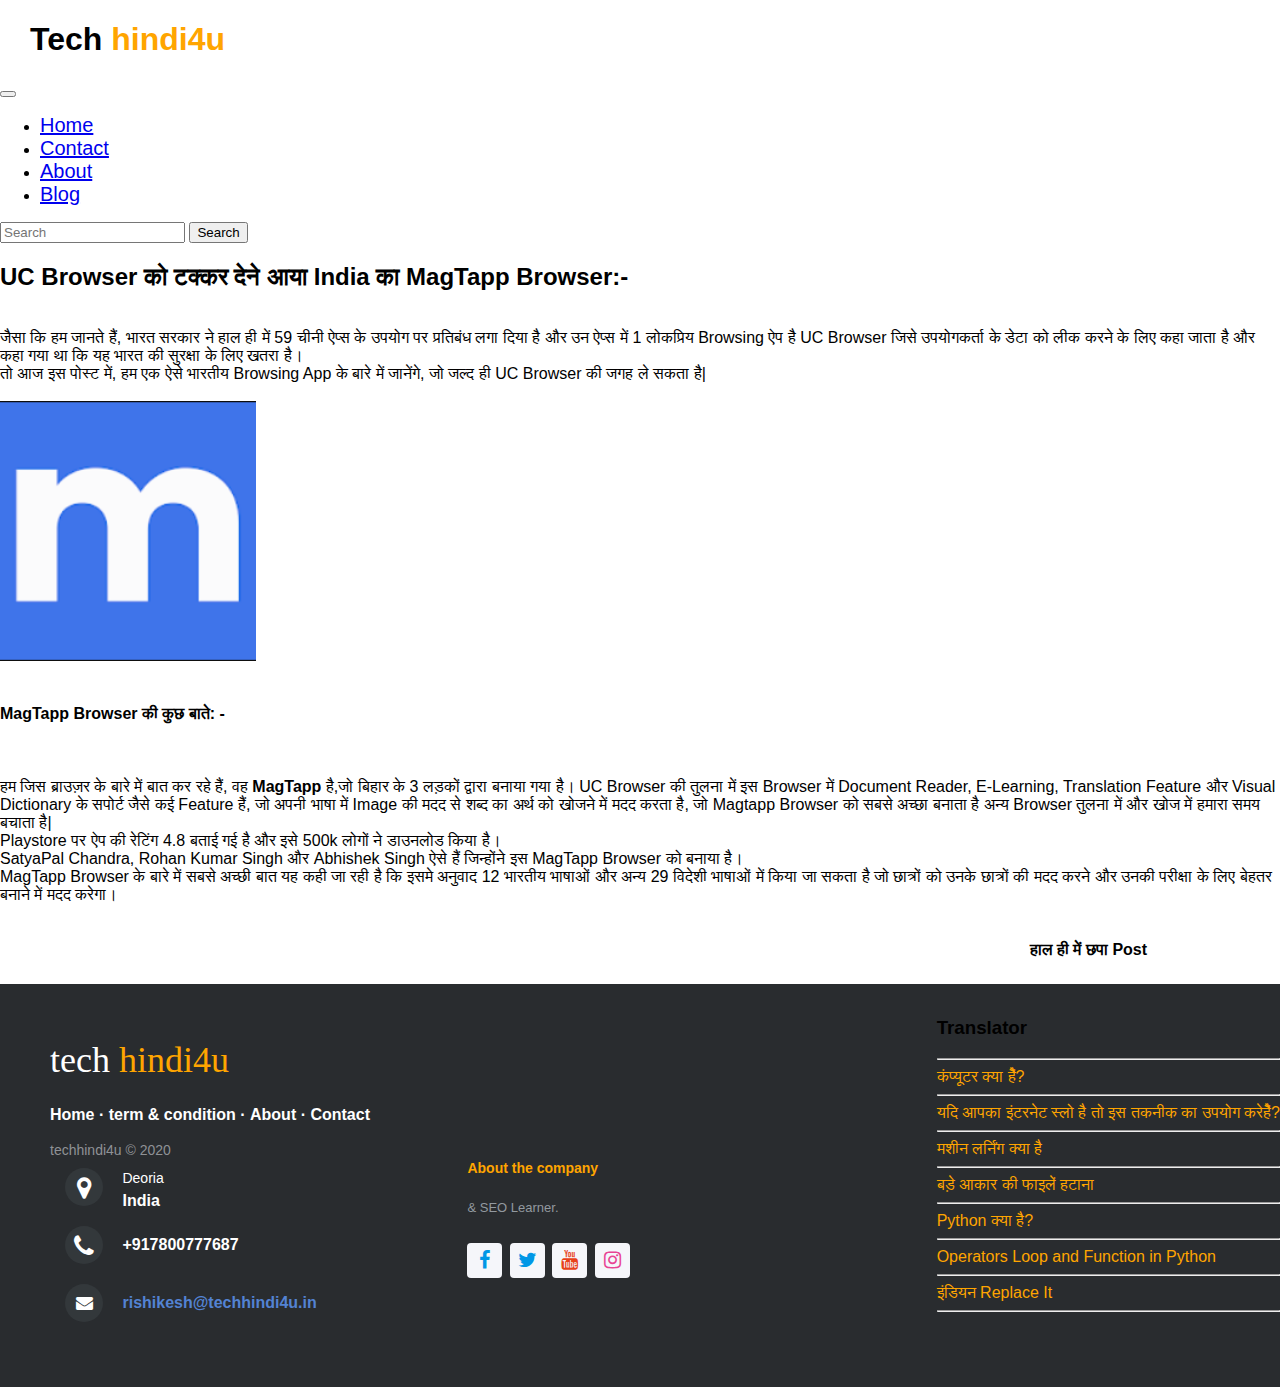
<file: post/MagTapp.html>
<!DOCTYPE html>
<html lang="el">
<head>
    <title>UC Browser को टक्कर देने आया India का MegaTapp Browser</title>
    <!-- Required meta tags -->
    <meta charset="utf-8">
    <meta name="viewport" content="width=device-width, initial-scale=1, shrink-to-fit=no">
      <link rel="stylesheet" href="https://cdnjs.cloudflare.com/ajax/libs/font-awesome/4.7.0/css/font-awesome.min.css">
      <link rel="stylesheet" href="indexstyle.css">
      
    <!-- Bootstrap CSS -->
    <link rel="stylesheet" href="https://stackpath.bootstrapcdn.com/bootstrap/4.5.0/css/bootstrap.min.css" integrity="sha384-9aIt2nRpC12Uk9gS9baDl411NQApFmC26EwAOH8WgZl5MYYxFfc+NcPb1dKGj7Sk" crossorigin="anonymous">
</head>
<body>
    <div>
        <h1>Tech
        <span style="color: orange;">hindi4u</span>
        </h1>
    </div>
    
    <nav class="navbar navbar-expand-lg navbar-dark bg-dark">

      <button class="navbar-toggler" type="button" data-toggle="collapse" data-target="#navbarSupportedContent" aria-controls="navbarSupportedContent" aria-expanded="false" aria-label="Toggle navigation">
        <span class="navbar-toggler-icon"></span>
      </button>
    
      <div class="collapse navbar-collapse" id="navbarSupportedContent">
        <ul class="navbar-nav mr-auto">
          <li class="nav-item">
            <a class="nav-link" href="../index.html" style="font-waight:bold; font-size:20px; padding-right:50px;">Home </a>
          </li>
          <li class="nav-item">
            <a class="nav-link" href="../contact.html" style="font-waight:bold; font-size:20px; padding-right:50px;">Contact</a>
          </li>
            <li class="nav-item">
            <a class="nav-link" href="../aboutus.html" style="font-waight:bold; font-size:20px; padding-right:50px;">About</a>
          </li>
          <li class="nav-item active">
            <a class="nav-link" href="blog.html" style="font-waight:bold; font-size:20px; padding-right:50px;">Blog <span class="sr-only">(current)</span></a>
          </li>
          
        </ul>
        <form class="form-inline my-2 my-lg-0">
          <input class="form-control mr-sm-2" type="search" placeholder="Search" aria-label="Search">
          <button class="btn btn-outline-success my-2 my-sm-0" type="submit">Search</button>
        </form>
      </div>
    </nav>
    
    
    
     <div class="container row mt-4 ml-4" >
        <div class=" main col-md-7 mx-auto " >
            <h2>UC Browser को टक्कर देने आया India का MagTapp Browser:-</h2>
            <br>
                जैसा कि हम जानते हैं, भारत सरकार ने हाल ही में 59 चीनी ऐप्स के उपयोग पर प्रतिबंध लगा दिया है और उन ऐप्स में 1 लोकप्रिय Browsing ऐप है UC Browser जिसे उपयोगकर्ता के डेटा को लीक करने के लिए कहा जाता है और कहा गया था कि यह भारत की सुरक्षा के लिए खतरा है।<br>
                तो आज इस पोस्ट में, हम एक ऐसे भारतीय Browsing App के बारे में जानेंगे, जो जल्द ही UC Browser की जगह ले सकता है| <br><br>
            <img src="../img/maga.jpg" height="10%" width="20%"><br><br>
            <h4>MagTapp Browser की कुछ बाते: -</h4><br>
            <p>हम जिस ब्राउज़र के बारे में बात कर रहे हैं, वह <strong>MagTapp</strong> है,जो बिहार के 3 लड़कों द्वारा बनाया गया है।
                UC Browser की तुलना में इस Browser में Document Reader, E-Learning, Translation Feature और Visual Dictionary के सपोर्ट जैसे कई Feature हैं, जो अपनी भाषा में Image की मदद से शब्द का अर्थ को खोजने में मदद करता है, जो Magtapp Browser को सबसे अच्छा बनाता है अन्य Browser तुलना में
                और खोज में हमारा समय बचाता है|<br>
                Playstore पर ऐप की रेटिंग 4.8 बताई गई है और इसे 500k लोगों ने डाउनलोड किया है।<br>
                SatyaPal Chandra, Rohan Kumar Singh और Abhishek Singh ऐसे हैं जिन्होंने इस  MagTapp Browser को बनाया है।<br>
                MagTapp Browser के बारे में सबसे अच्छी बात यह कही जा रही है कि इसमे अनुवाद 12 भारतीय भाषाओं और अन्य 29 विदेशी भाषाओं में किया जा सकता है जो छात्रों को उनके छात्रों की मदद करने और उनकी परीक्षा के लिए बेहतर बनाने में मदद करेगा।<br>
            </p>

        </div>
        <div id="recent-posts-2" class="widget widget_recent_entries mt-4" style="float:right;">  
            <h4 class="widget-title" style="text-align:center;font-waight:bold;">हाल ही में छपा Post</h4><br>    
            <ul>
                <li style="list-style:none;">
                <h3>Translator</h3>

                <div id="google_translate_element"></div>

                <script type="text/javascript">
                    function googleTranslateElementInit() {
                        new google.translate.TranslateElement({pageLanguage: 'en'}, 'google_translate_element');
                    }
                </script>

                <script type="text/javascript" src="//translate.google.com/translate_a/element.js?cb=googleTranslateElementInit"></script> <hr>
                </li>
               <li style="list-style:none;">
                <a href="http://techhindi4u.in/post/computer.html" style="text-decoration:none;color:orange;">कंप्यूटर क्या हैें?</a><hr>
                </li>
                
                <li style="list-style:none;">
                <a href="http://techhindi4u.in/post/internet.html" style="text-decoration:none;color:orange;">यदि आपका इंटरनेट स्लो है तो इस तकनीक का उपयोग करेहैें?</a><hr>
                </li>
                <li style="list-style:none;">
                    <a href="http://techhindi4u.in/post/ml.html" style="text-decoration:none;color:orange;">मशीन लर्निंग क्या है</a><hr>
                </li>
                
                <li style="list-style:none;">
                    <a href="http://techhindi4u.in/post/drive.html" style="text-decoration:none;color:orange;">बड़े आकार की फाइलें हटाना</a><hr>
                </li>
                                <li style="list-style:none;">
                     <a href="http://techhindi4u.in/post/py.html" style="text-decoration:none;color:orange;">Python क्या है?</a><hr>
                </li>
                                <li style="list-style:none;">
                     <a href="http://techhindi4u.in/post/python2.html" style="text-decoration:none;color:orange;">Operators Loop and Function in Python</a><hr>
                </li>
                <li style="list-style:none;">
                     <a href="http://techhindi4u.in/post/replaceit.html" style="text-decoration:none;color:orange;">इंडियन Replace It</a><hr>
                </li>
                
 
            </ul>
    </div>
     </div>
    
    
    
    <!-- we are using java script for colleps navigation bar-->
    <script>
    function myFunction() {
      var x = document.getElementById("myTopnav");
      if (x.className === "topnav") {
        x.className += " responsive";
      } else {
        x.className = "topnav";
      }
    }
    </script>
    
    
    
    <footer class="footer-distributed">
        <div class="footer-left">
            <h3>tech
            <span>hindi4u</span>
            </h3>
            <p class="footer-links">
            <a href="#">Home</a>
            ·
            <a href="#">term & condition</a>
            ·
            <a href="#">About</a>
            ·
            <a href="#">Contact</a>
            </p>
         
            <p class="footer-company-name">techhindi4u &copy; 2020</p>
        </div>
     
    <div class="footer-center">
     
        <div>
            <i class="fa fa-map-marker"></i>
            <p><span>Deoria</span>India</p>
        </div>
     
        <div>
            <i class="fa fa-phone"></i>
            <p>+917800777687</p>
        </div>
     
        <div>
            <i class="fa fa-envelope"></i>
            <p><a href="mailto:support@company.com">rishikesh@techhindi4u.in</a><br>
            </p>
            
            </div>
     
    </div>
     
        <div class="footer-right">
            <p class="footer-company-about">
            <span>About the company</span>
            &amp; SEO Learner.
            </p>
        <div class="footer-icons">
            <a href="#"><i class="fa fa-facebook"></i></a>
            <a href="#"><i class="fa fa-twitter"></i></a>
            <a href="#"><i class="fa fa-youtube"></i></a>
            <a href="#"><i class="fa fa-instagram"></i></a>
        </div>
     </div>
    </footer>
    
    
     <!-- Optional JavaScript -->
    <!-- jQuery first, then Popper.js, then Bootstrap JS -->
    <script src="https://code.jquery.com/jquery-3.5.1.slim.min.js" integrity="sha384-DfXdz2htPH0lsSSs5nCTpuj/zy4C+OGpamoFVy38MVBnE+IbbVYUew+OrCXaRkfj" crossorigin="anonymous"></script>
    <script src="https://cdn.jsdelivr.net/npm/popper.js@1.16.0/dist/umd/popper.min.js" integrity="sha384-Q6E9RHvbIyZFJoft+2mJbHaEWldlvI9IOYy5n3zV9zzTtmI3UksdQRVvoxMfooAo" crossorigin="anonymous"></script>
    <script src="https://stackpath.bootstrapcdn.com/bootstrap/4.5.0/js/bootstrap.min.js" integrity="sha384-OgVRvuATP1z7JjHLkuOU7Xw704+h835Lr+6QL9UvYjZE3Ipu6Tp75j7Bh/kR0JKI" crossorigin="anonymous"></script>
</body>
</html>
</file>
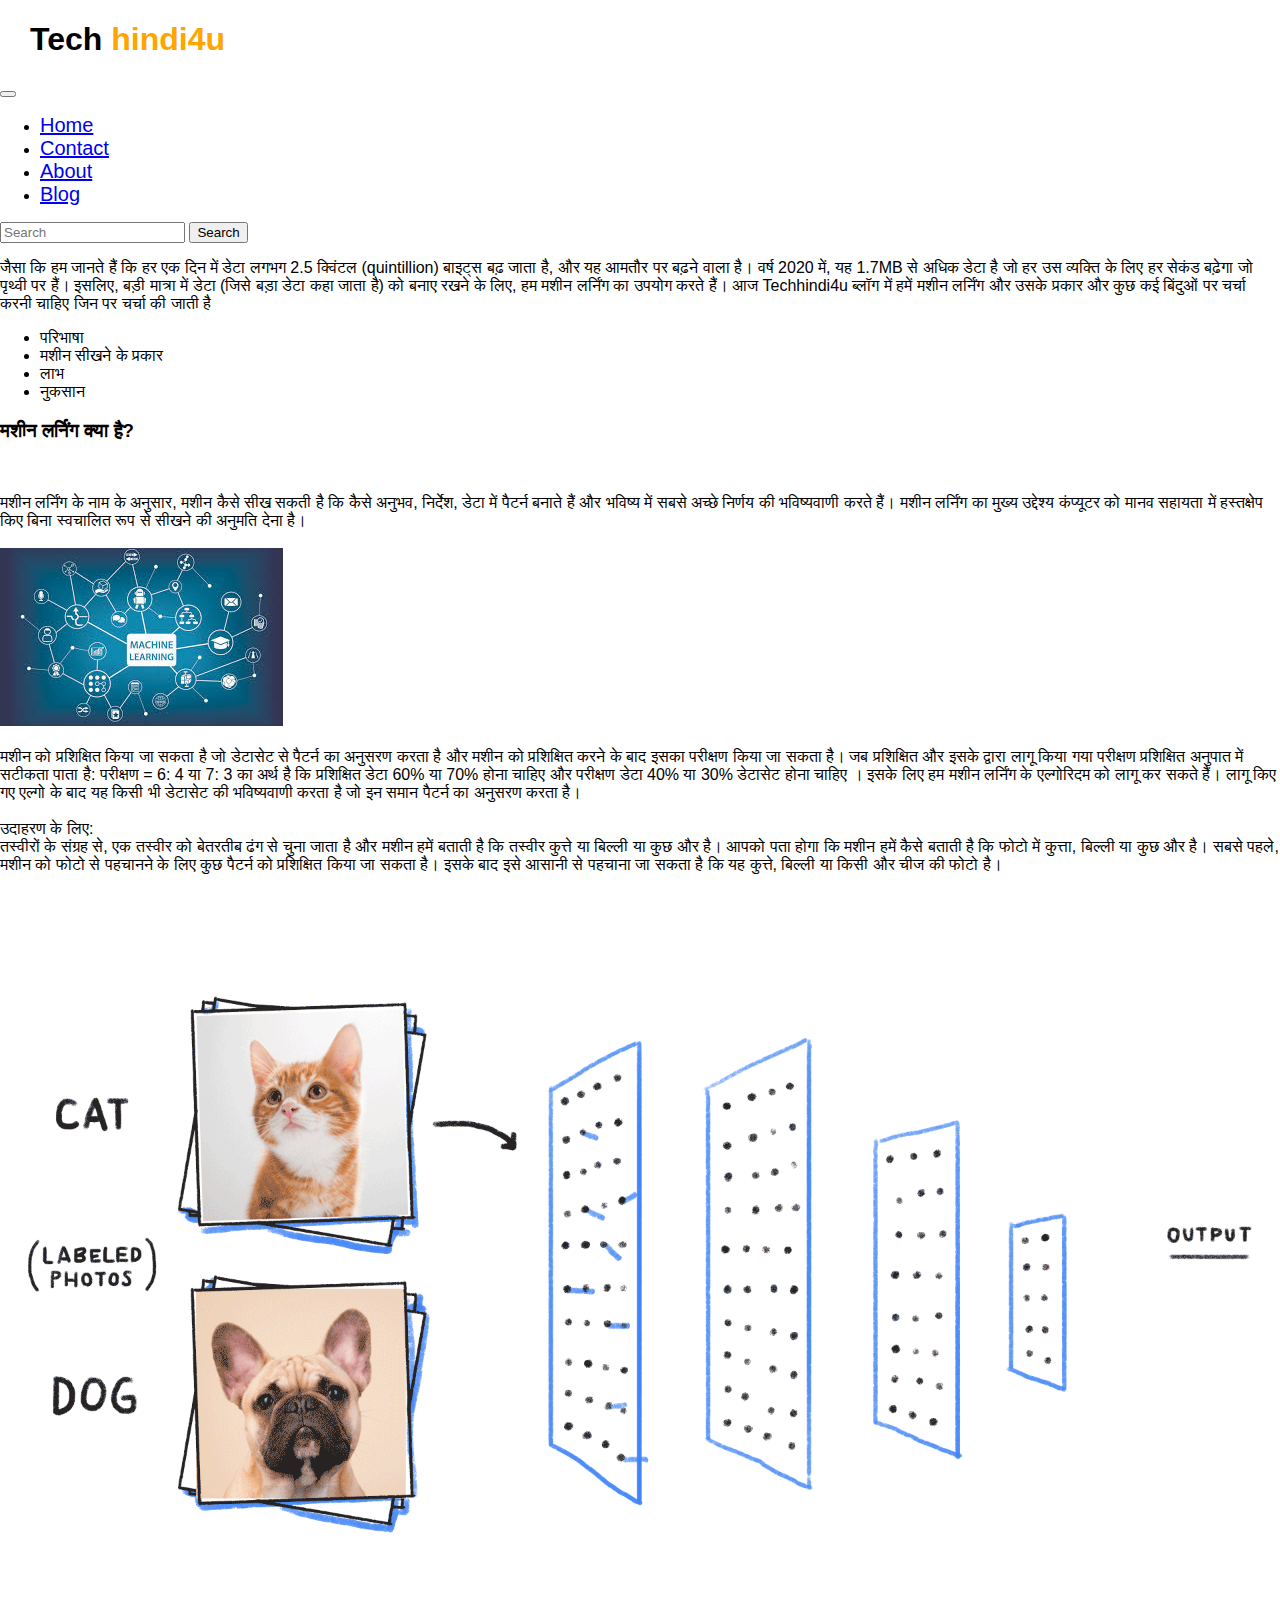
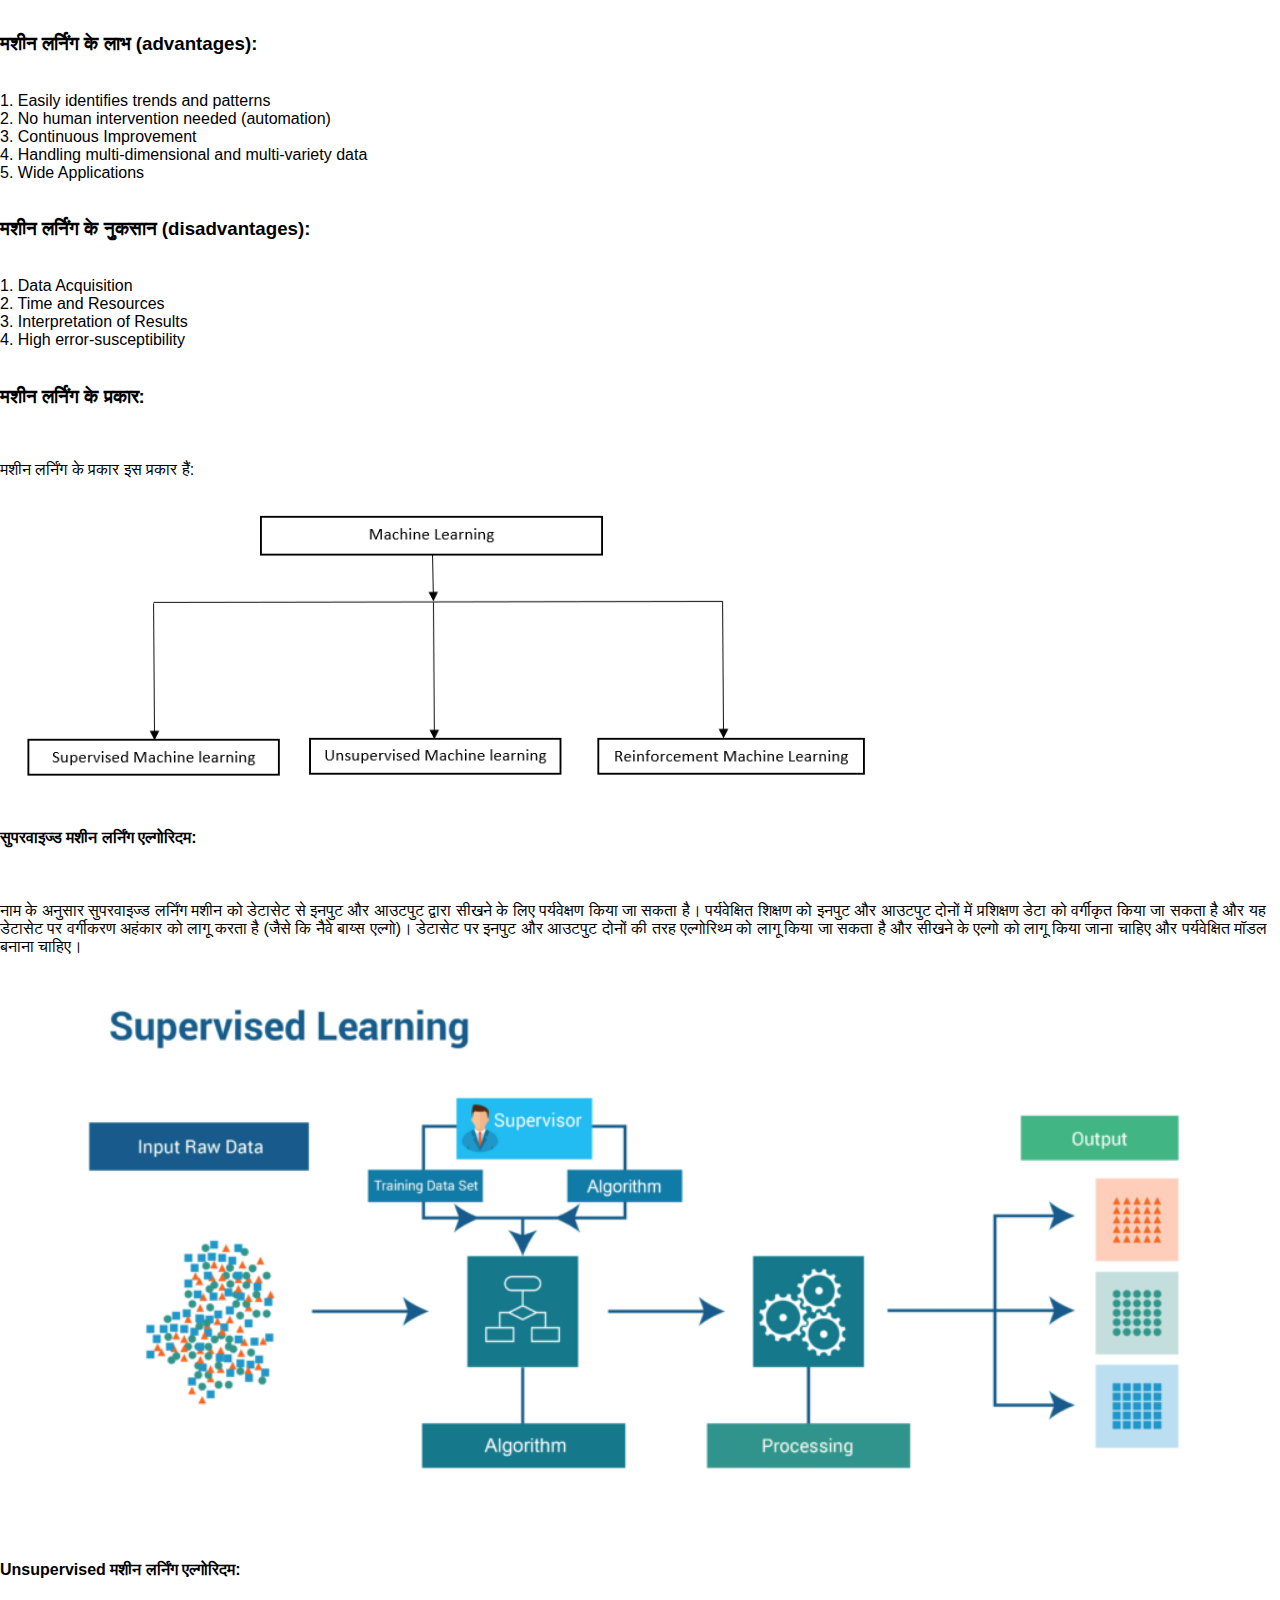
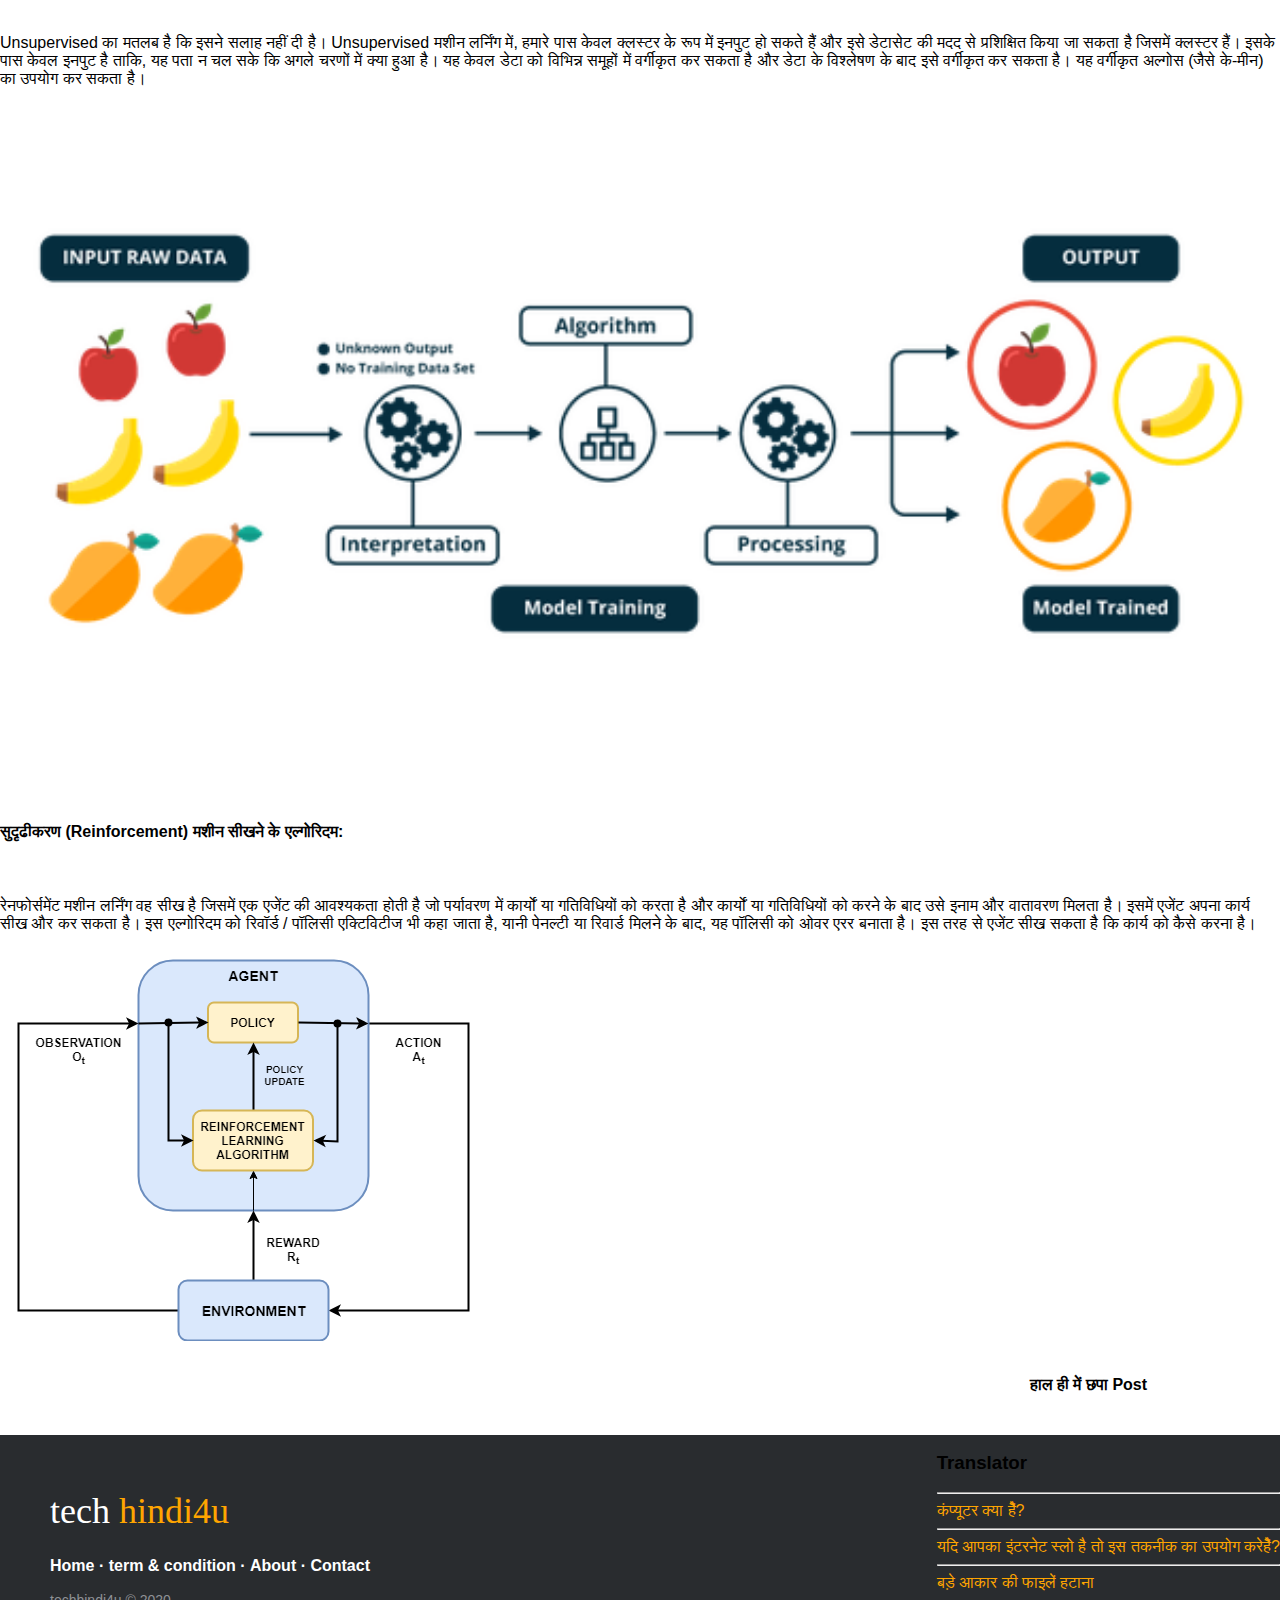
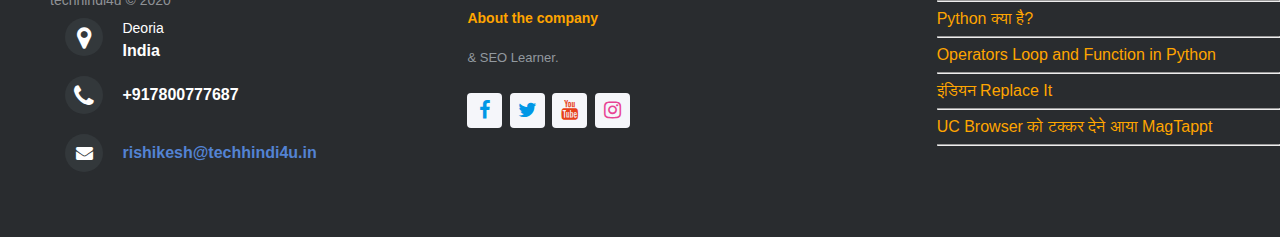
<file: post/ml.html>
<!DOCTYPE html>
<html lang="el">
<head>
    <title> Machine Learning</title>
    <!-- Required meta tags -->
    <meta charset="utf-8">
    <meta name="viewport" content="width=device-width, initial-scale=1, shrink-to-fit=no">
      <link rel="stylesheet" href="https://cdnjs.cloudflare.com/ajax/libs/font-awesome/4.7.0/css/font-awesome.min.css">
      <link rel="stylesheet" href="indexstyle.css">
      
    <!-- Bootstrap CSS -->
    <link rel="stylesheet" href="https://stackpath.bootstrapcdn.com/bootstrap/4.5.0/css/bootstrap.min.css" integrity="sha384-9aIt2nRpC12Uk9gS9baDl411NQApFmC26EwAOH8WgZl5MYYxFfc+NcPb1dKGj7Sk" crossorigin="anonymous">
</head>
<body>
    <div>
        <h1>Tech
        <span style="color: orange;">hindi4u</span>
        </h1>
    </div>
    
    <nav class="navbar navbar-expand-lg navbar-dark bg-dark">

      <button class="navbar-toggler" type="button" data-toggle="collapse" data-target="#navbarSupportedContent" aria-controls="navbarSupportedContent" aria-expanded="false" aria-label="Toggle navigation">
        <span class="navbar-toggler-icon"></span>
      </button>
    
      <div class="collapse navbar-collapse" id="navbarSupportedContent">
        <ul class="navbar-nav mr-auto">
          <li class="nav-item">
            <a class="nav-link" href="../index.html" style="font-waight:bold; font-size:20px; padding-right:50px;">Home </a>
          </li>
          <li class="nav-item">
            <a class="nav-link" href="../contact.html" style="font-waight:bold; font-size:20px; padding-right:50px;">Contact</a>
          </li>
            <li class="nav-item">
            <a class="nav-link" href="../aboutus.html" style="font-waight:bold; font-size:20px; padding-right:50px;">About</a>
          </li>
          <li class="nav-item active">
            <a class="nav-link" href="blog.html" style="font-waight:bold; font-size:20px; padding-right:50px;">Blog <span class="sr-only">(current)</span></a>
          </li>
          
        </ul>
        <form class="form-inline my-2 my-lg-0">
          <input class="form-control mr-sm-2" type="search" placeholder="Search" aria-label="Search">
          <button class="btn btn-outline-success my-2 my-sm-0" type="submit">Search</button>
        </form>
      </div>
    </nav>
    
    
    
     <div class="container row mt-4 ml-4" >
        <div class=" main col-md-7 mx-auto " >
            <p>जैसा कि हम जानते हैं कि हर एक दिन में डेटा लगभग 2.5 क्विंटल (quintillion) बाइट्स बढ़ जाता है, और यह आमतौर पर बढ़ने वाला      है। वर्ष 2020 में, यह 1.7MB से अधिक डेटा है जो हर उस व्यक्ति के लिए हर सेकंड बढ़ेगा जो पृथ्वी पर हैं। इसलिए, बड़ी मात्रा में डेटा       (जिसे बड़ा डेटा कहा जाता है) को बनाए रखने के लिए, हम मशीन लर्निंग का उपयोग करते हैं। आज Techhindi4u ब्लॉग में हमें मशीन        लर्निंग और उसके प्रकार और कुछ कई बिंदुओं पर चर्चा करनी चाहिए जिन पर चर्चा की जाती है</p>
            <ul>
                <li>परिभाषा</li>
                <li>मशीन सीखने के प्रकार</li>
                <li>लाभ</li>
                <li>नुकसान</li>
            </ul>
      
            <h3>मशीन लर्निंग क्या है?</h3><br>
            <p>मशीन लर्निंग के नाम के अनुसार, मशीन कैसे सीख सकती है कि कैसे अनुभव, निर्देश, डेटा में पैटर्न बनाते हैं और भविष्य में सबसे अच्छे          निर्णय की भविष्यवाणी करते हैं। मशीन लर्निंग का मुख्य उद्देश्य कंप्यूटर को मानव सहायता में हस्तक्षेप किए बिना स्वचालित रूप से सीखने        की अनुमति देना है।<br><br>
            <img src="../img/4.jpg"><br><br>
                मशीन को प्रशिक्षित किया जा सकता है जो डेटासेट से पैटर्न का अनुसरण करता है और मशीन को प्रशिक्षित करने के बाद इसका परीक्षण किया जा सकता है। जब प्रशिक्षित और इसके द्वारा लागू किया गया परीक्षण प्रशिक्षित अनुपात में सटीकता पाता है: परीक्षण = 6: 4 या 7: 3 का अर्थ है कि प्रशिक्षित डेटा 60% या 70% होना चाहिए और परीक्षण डेटा 40% या 30% डेटासेट होना चाहिए । इसके लिए हम मशीन लर्निंग के एल्गोरिदम को लागू कर सकते हैं। लागू किए गए एल्गो के बाद यह किसी भी डेटासेट की भविष्यवाणी करता है जो इन समान पैटर्न का अनुसरण करता है।<br><br>
                उदाहरण के लिए:<br>
                तस्वीरों के संग्रह से, एक तस्वीर को बेतरतीब ढंग से चुना जाता है और मशीन हमें बताती है कि तस्वीर कुत्ते या बिल्ली या कुछ और है। आपको पता होगा कि मशीन हमें कैसे बताती है कि फोटो में कुत्ता, बिल्ली या कुछ और है। सबसे पहले, मशीन को फोटो से पहचानने के लिए कुछ पैटर्न को प्रशिक्षित किया जा सकता है। इसके बाद इसे आसानी से पहचाना जा सकता है कि यह कुत्ते, बिल्ली या किसी और चीज की फोटो है।</p>
            <img src="../img/5.gif" height="10%" width="100%"><br>
      
            <h3>मशीन लर्निंग के लाभ (advantages):</h3><br>
                1. Easily identifies trends and patterns<br>
                2. No human intervention needed (automation)<br>
                3. Continuous Improvement<br>
                4. Handling multi-dimensional and multi-variety data<br>
                5. Wide Applications<br><br>
      
            <h3>मशीन लर्निंग के नुकसान (disadvantages):</h3><br>
                1. Data Acquisition<br>
                2. Time and Resources<br>
                3. Interpretation of Results<br>
                4. High error-susceptibility<br><br>
      
            <h3>मशीन लर्निंग के प्रकार:</h3><br>
            <p>मशीन लर्निंग के प्रकार इस प्रकार हैं:</p><br>
            <img src="../img/2.PNG" width="70%"><br><br>

            <h4>सुपरवाइज्ड मशीन लर्निंग एल्गोरिदम:</h4><br>
            <p>नाम के अनुसार सुपरवाइज्ड लर्निंग मशीन को डेटासेट से इनपुट और आउटपुट द्वारा सीखने के लिए पर्यवेक्षण किया जा सकता है। पर्यवेक्षित          शिक्षण को इनपुट और आउटपुट दोनों में प्रशिक्षण डेटा को वर्गीकृत किया जा सकता है और यह डेटासेट पर वर्गीकरण अहंकार को लागू करता है     (जैसे कि नैवे बाय्स एल्गो)। डेटासेट पर इनपुट और आउटपुट दोनों की तरह एल्गोरिथ्म को लागू किया जा सकता है और सीखने के एल्गो को      लागू किया जाना चाहिए और पर्यवेक्षित मॉडल बनाना चाहिए।</p>
            <img src="../img/6.png" width="100%"><br><br>
      
            <h4>Unsupervised मशीन लर्निंग एल्गोरिदम:</h4><br>
            <p>Unsupervised का मतलब है कि इसने सलाह नहीं दी है। Unsupervised मशीन लर्निंग में, हमारे पास केवल क्लस्टर के रूप में इनपुट हो   सकते हैं और इसे डेटासेट की मदद से प्रशिक्षित किया जा सकता है जिसमें क्लस्टर हैं। इसके पास केवल इनपुट है ताकि, यह पता न चल सके कि    अगले चरणों में क्या हुआ है। यह केवल डेटा को विभिन्न समूहों में वर्गीकृत कर सकता है और डेटा के विश्लेषण के बाद इसे वर्गीकृत कर सकता     है। यह वर्गीकृत अल्गोस (जैसे के-मीन) का उपयोग कर सकता है।</p>
            <img src="../img/7.png" width="100%"><br><br>
      
            <h4>सुदृढीकरण (Reinforcement) मशीन सीखने के एल्गोरिदम:</h4><br>
            <p>रेनफोर्समेंट मशीन लर्निंग वह सीख है जिसमें एक एजेंट की आवश्यकता होती है जो पर्यावरण में कार्यों या गतिविधियों को करता है और कार्यों या    गतिविधियों को करने के बाद उसे इनाम और वातावरण मिलता है। इसमें एजेंट अपना कार्य सीख और कर सकता है। इस एल्गोरिदम को रिवॉर्ड /    पॉलिसी एक्टिविटीज भी कहा जाता है, यानी पेनल्टी या रिवार्ड मिलने के बाद, यह पॉलिसी को ओवर एरर बनाता है। इस तरह से एजेंट सीख      सकता है कि कार्य को कैसे करना है।</p>
            <img src="../img/9.png" height="4.5%">
        </div>
        <div id="recent-posts-2" class="widget widget_recent_entries mt-4" style="float:right;">  
            <h4 class="widget-title" style="text-align:center;font-waight:bold;">हाल ही में छपा Post</h4><br>    
            <ul>
                <li style="list-style:none;">
                <h3>Translator</h3>

                <div id="google_translate_element"></div>

                <script type="text/javascript">
                    function googleTranslateElementInit() {
                        new google.translate.TranslateElement({pageLanguage: 'en'}, 'google_translate_element');
                    }
                </script>

                <script type="text/javascript" src="//translate.google.com/translate_a/element.js?cb=googleTranslateElementInit"></script> <hr>
                </li>
                <li style="list-style:none;">
                <a href="http://techhindi4u.in/post/computer.html" style="text-decoration:none;color:orange;">कंप्यूटर क्या हैें?</a><hr>
                </li>
                
                <li style="list-style:none;">
                <a href="http://techhindi4u.in/post/internet.html" style="text-decoration:none;color:orange;">यदि आपका इंटरनेट स्लो है तो इस तकनीक का उपयोग करेहैें?</a><hr>
                </li>
               
                
                <li style="list-style:none;">
                    <a href="http://techhindi4u.in/post/drive.html" style="text-decoration:none;color:orange;">बड़े आकार की फाइलें हटाना</a><hr>
                </li>
                                <li style="list-style:none;">
                     <a href="http://techhindi4u.in/post/py.html" style="text-decoration:none;color:orange;">Python क्या है?</a><hr>
                </li>
                                <li style="list-style:none;">
                     <a href="http://techhindi4u.in/post/python2.html" style="text-decoration:none;color:orange;">Operators Loop and Function in Python</a><hr>
                </li>
                <li style="list-style:none;">
                     <a href="http://techhindi4u.in/post/replaceit.html" style="text-decoration:none;color:orange;">इंडियन Replace It</a><hr>
                </li>
                <li style="list-style:none;">
                     <a href="http://techhindi4u.in/post/MagTapp.html" style="text-decoration:none;color:orange;">UC Browser को टक्कर देने आया MagTappt</a><hr>
                </li>      
            </ul>
    </div>
     </div>
    
    
    
    <!-- we are using java script for colleps navigation bar-->
    <script>
    function myFunction() {
      var x = document.getElementById("myTopnav");
      if (x.className === "topnav") {
        x.className += " responsive";
      } else {
        x.className = "topnav";
      }
    }
    </script>
    
    
    
    <footer class="footer-distributed">
        <div class="footer-left">
            <h3>tech
            <span>hindi4u</span>
            </h3>
            <p class="footer-links">
            <a href="#">Home</a>
            ·
            <a href="#">term & condition</a>
            ·
            <a href="#">About</a>
            ·
            <a href="#">Contact</a>
            </p>
         
            <p class="footer-company-name">techhindi4u &copy; 2020</p>
        </div>
     
    <div class="footer-center">
     
        <div>
            <i class="fa fa-map-marker"></i>
            <p><span>Deoria</span>India</p>
        </div>
     
        <div>
            <i class="fa fa-phone"></i>
            <p>+917800777687</p>
        </div>
     
        <div>
            <i class="fa fa-envelope"></i>
            <p><a href="mailto:support@company.com">rishikesh@techhindi4u.in</a><br>
            </p>
            
            </div>
     
    </div>
     
        <div class="footer-right">
            <p class="footer-company-about">
            <span>About the company</span>
            &amp; SEO Learner.
            </p>
        <div class="footer-icons">
            <a href="#"><i class="fa fa-facebook"></i></a>
            <a href="#"><i class="fa fa-twitter"></i></a>
            <a href="#"><i class="fa fa-youtube"></i></a>
            <a href="#"><i class="fa fa-instagram"></i></a>
        </div>
     </div>
    </footer>
    
    
     <!-- Optional JavaScript -->
    <!-- jQuery first, then Popper.js, then Bootstrap JS -->
    <script src="https://code.jquery.com/jquery-3.5.1.slim.min.js" integrity="sha384-DfXdz2htPH0lsSSs5nCTpuj/zy4C+OGpamoFVy38MVBnE+IbbVYUew+OrCXaRkfj" crossorigin="anonymous"></script>
    <script src="https://cdn.jsdelivr.net/npm/popper.js@1.16.0/dist/umd/popper.min.js" integrity="sha384-Q6E9RHvbIyZFJoft+2mJbHaEWldlvI9IOYy5n3zV9zzTtmI3UksdQRVvoxMfooAo" crossorigin="anonymous"></script>
    <script src="https://stackpath.bootstrapcdn.com/bootstrap/4.5.0/js/bootstrap.min.js" integrity="sha384-OgVRvuATP1z7JjHLkuOU7Xw704+h835Lr+6QL9UvYjZE3Ipu6Tp75j7Bh/kR0JKI" crossorigin="anonymous"></script>
</body>
</html>
</file>
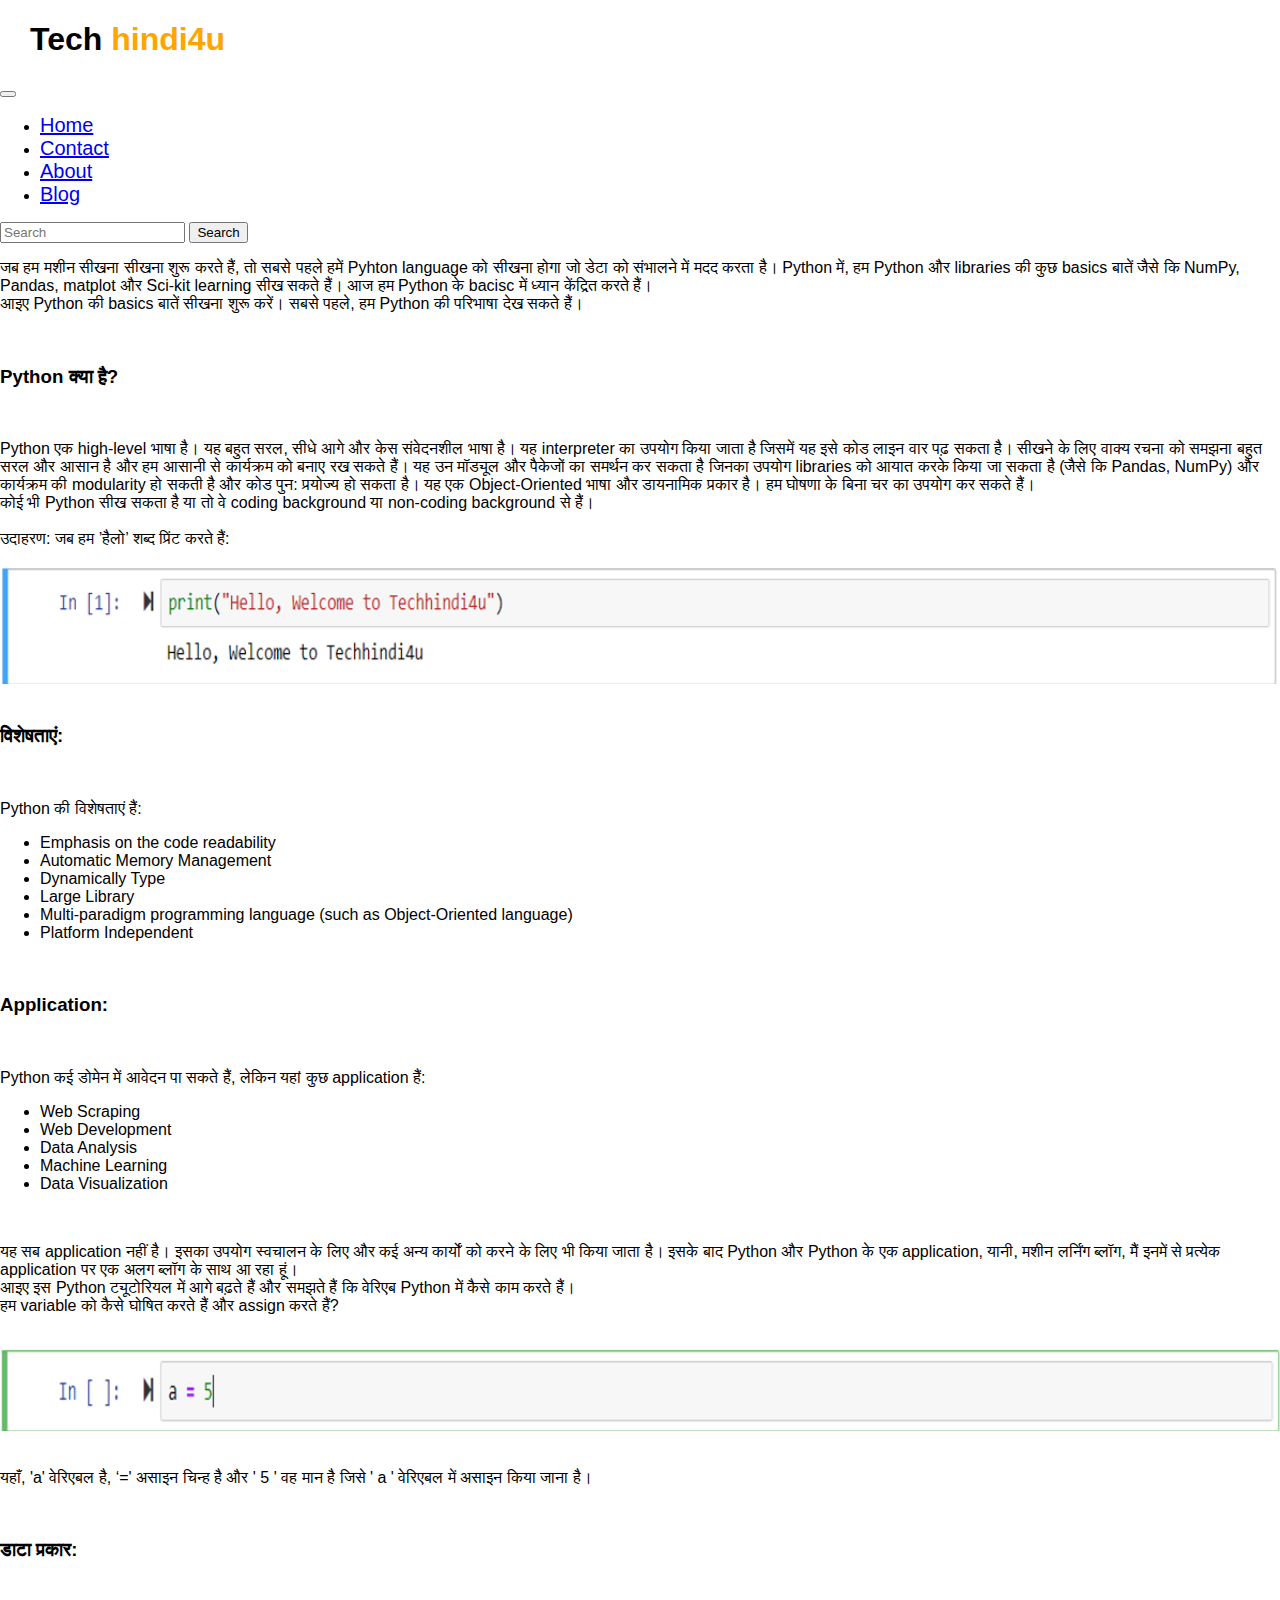
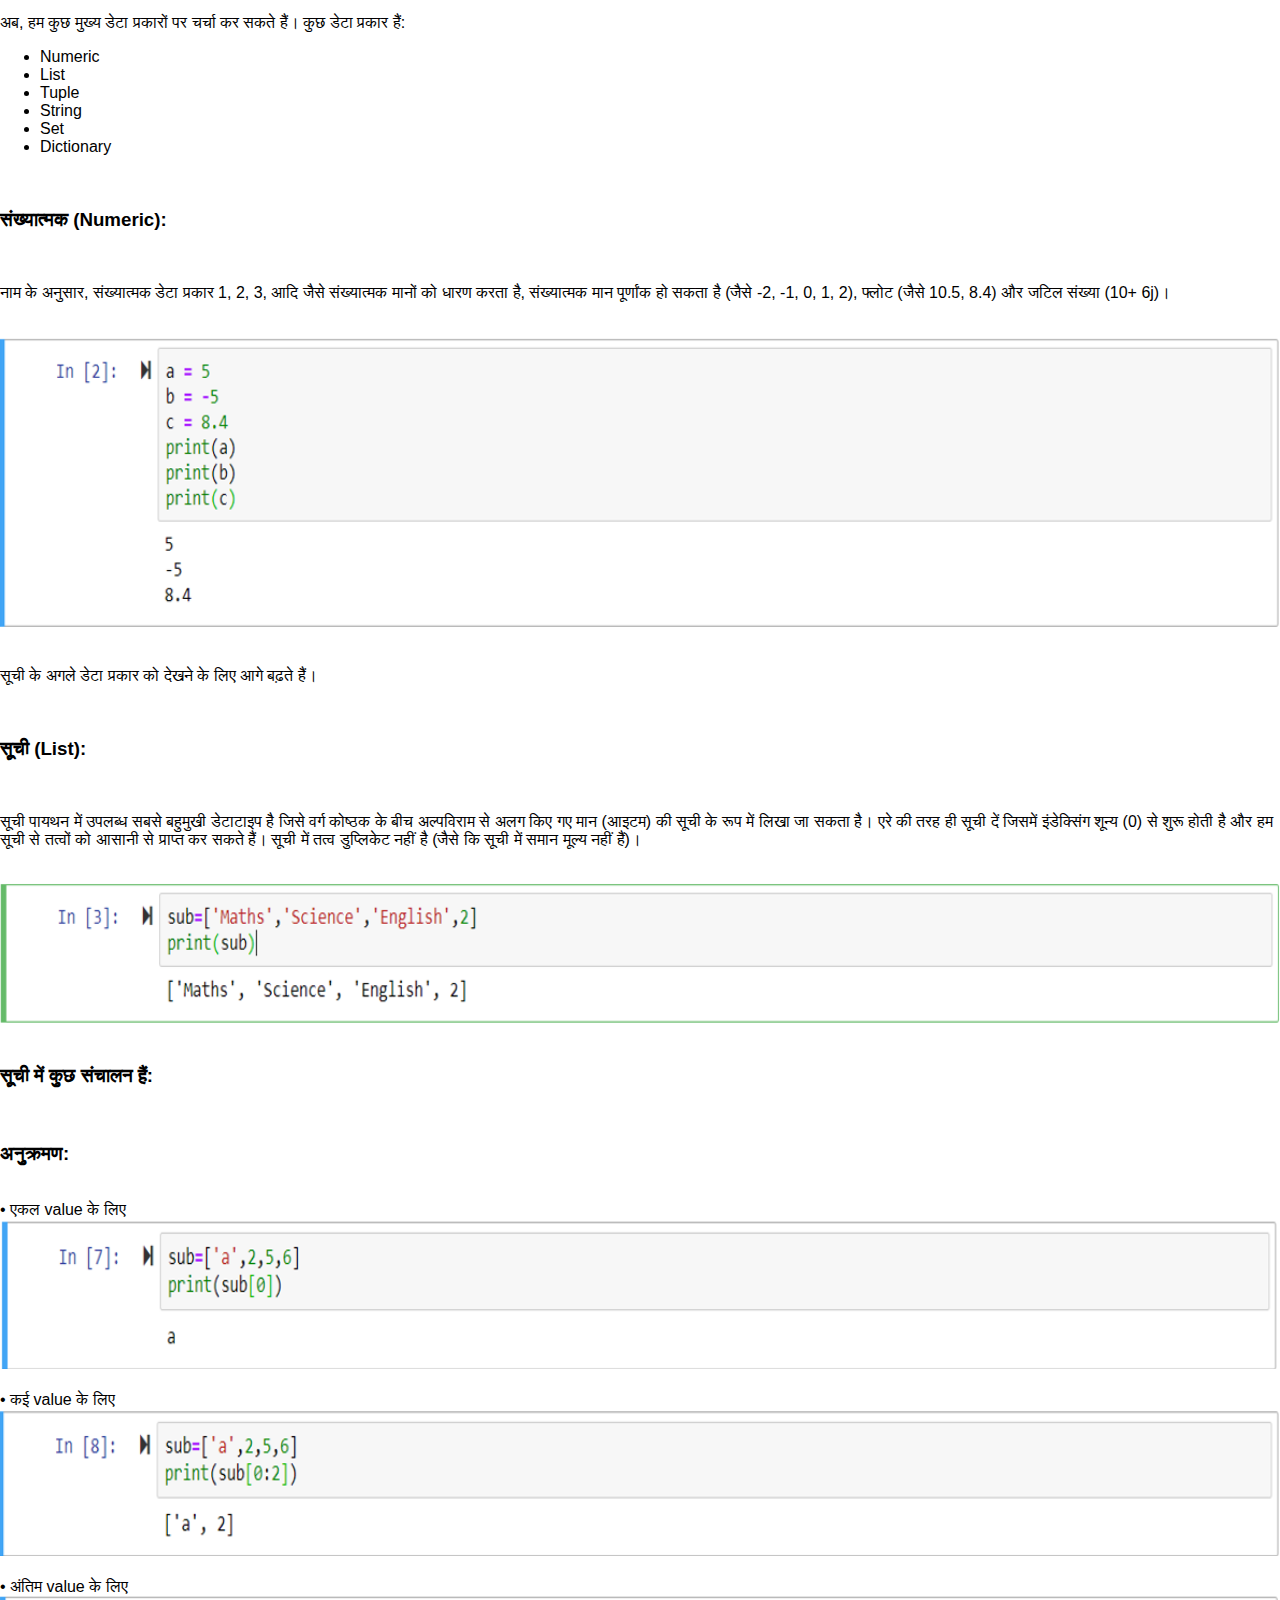
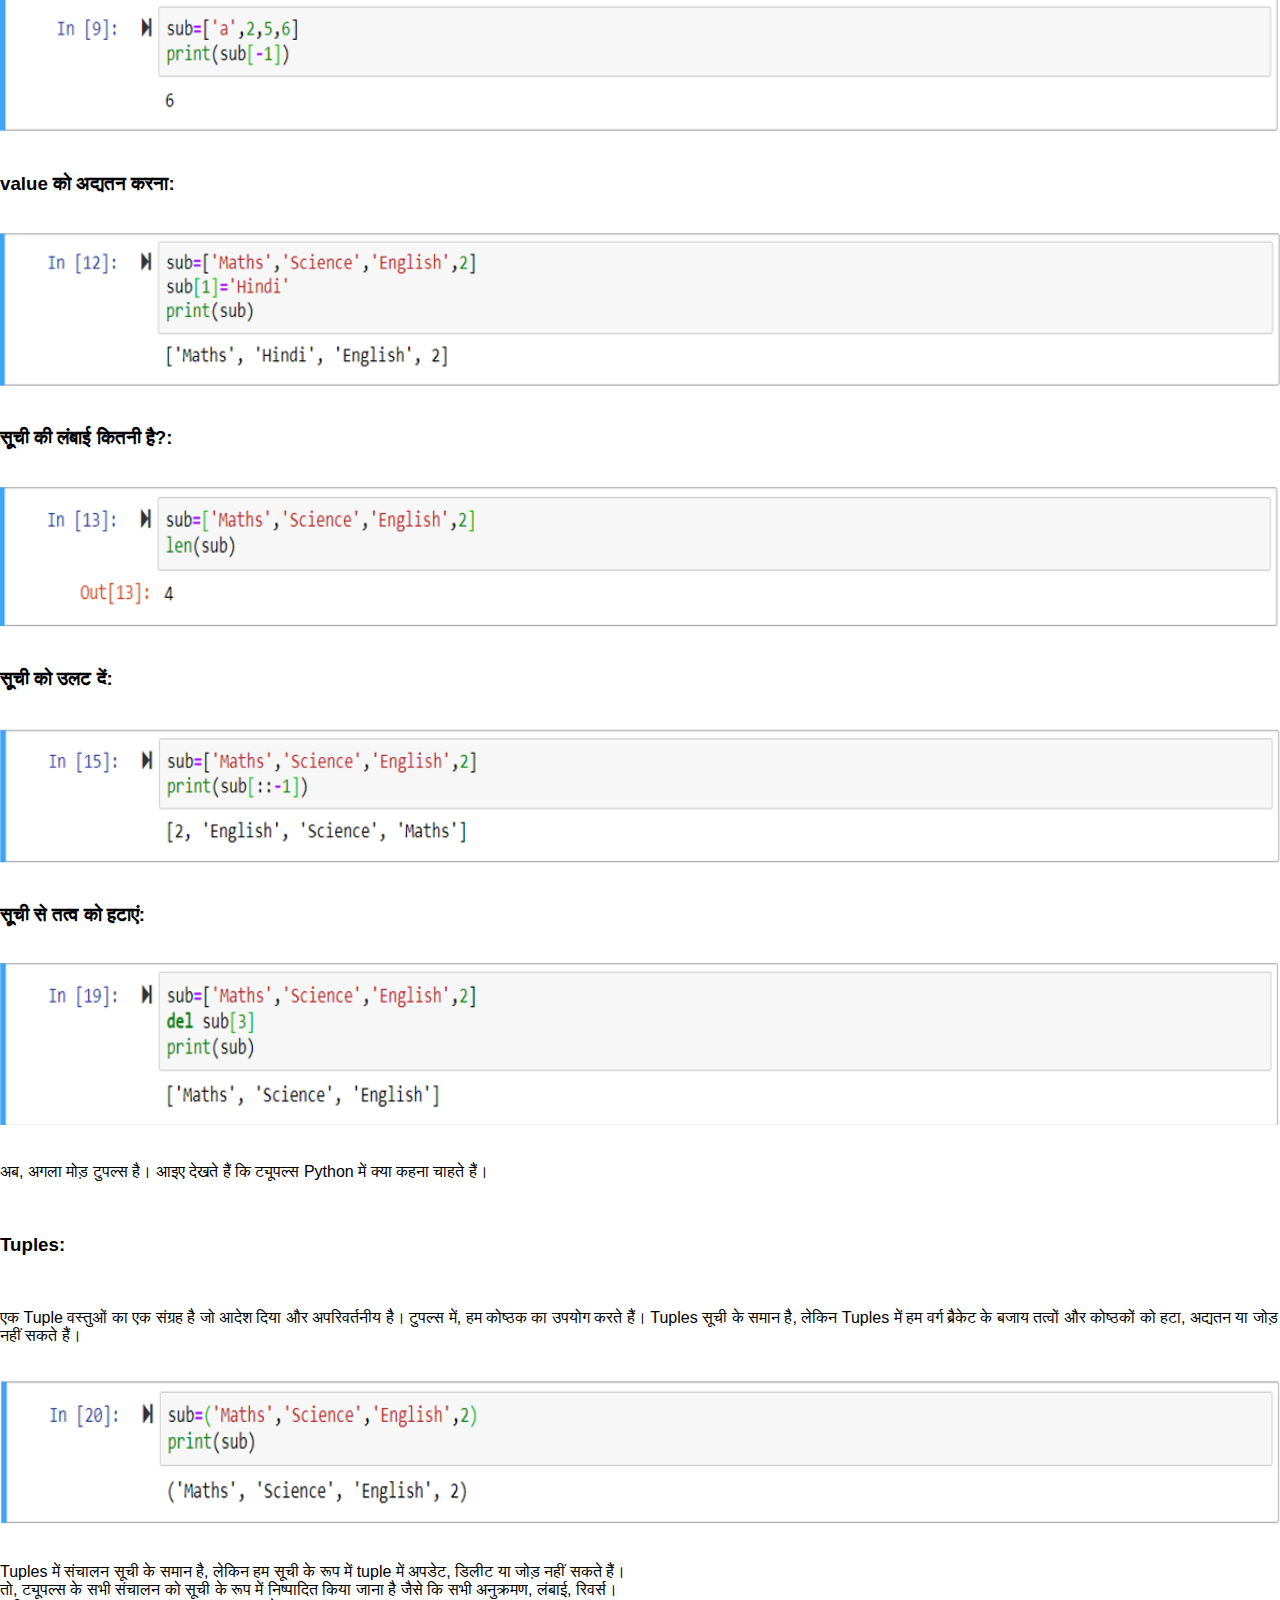
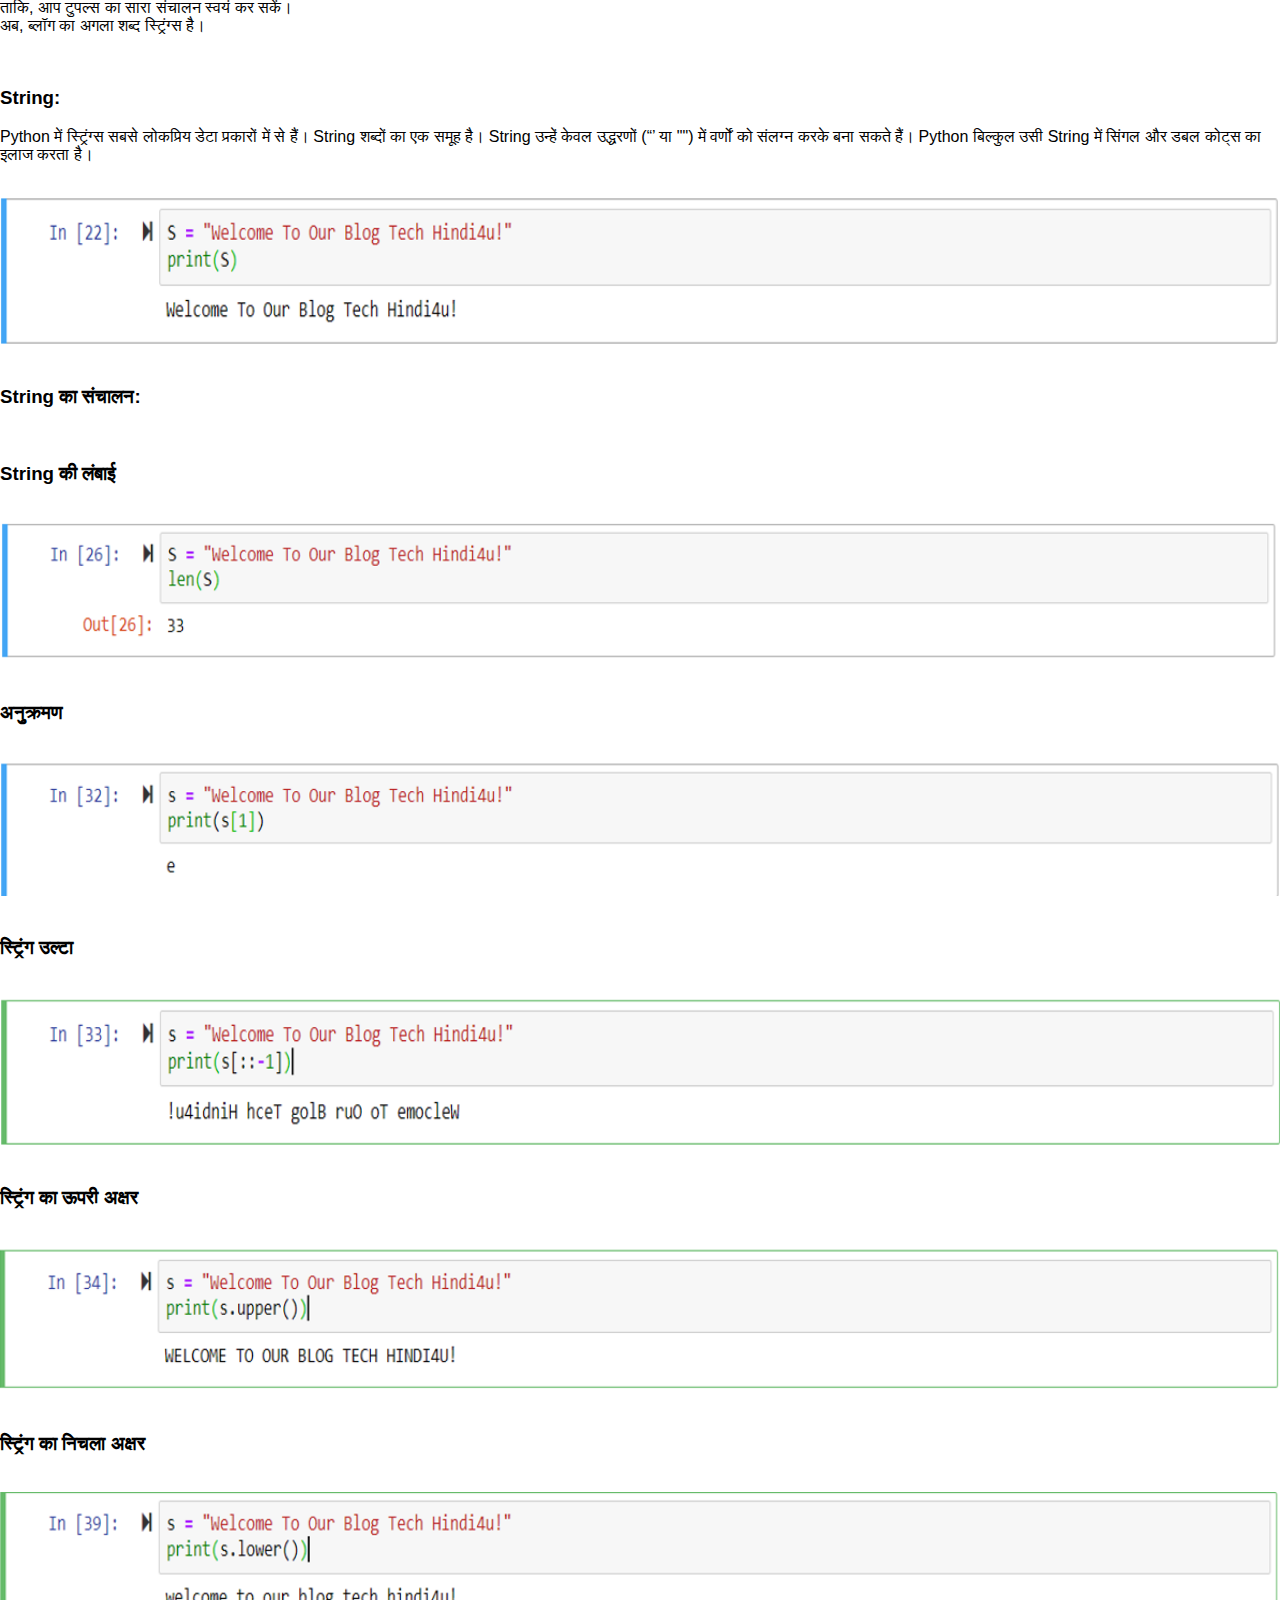
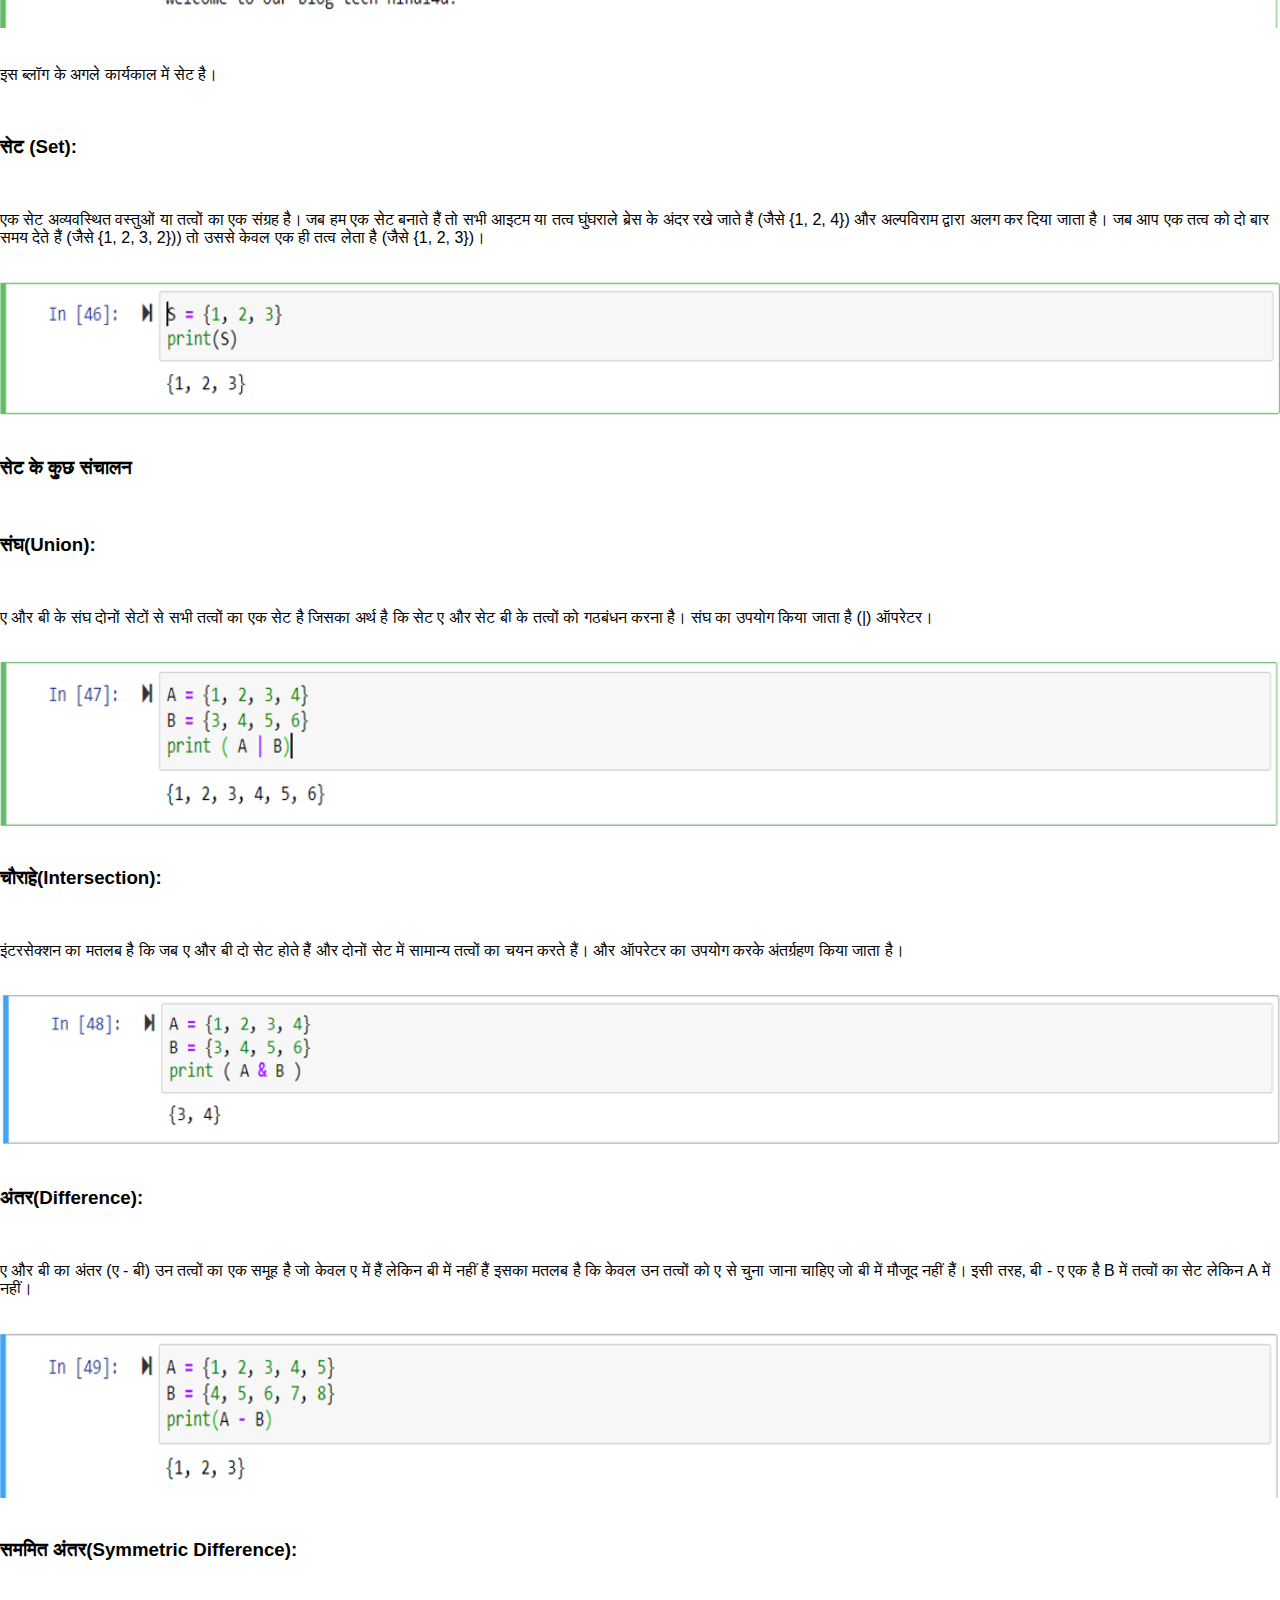
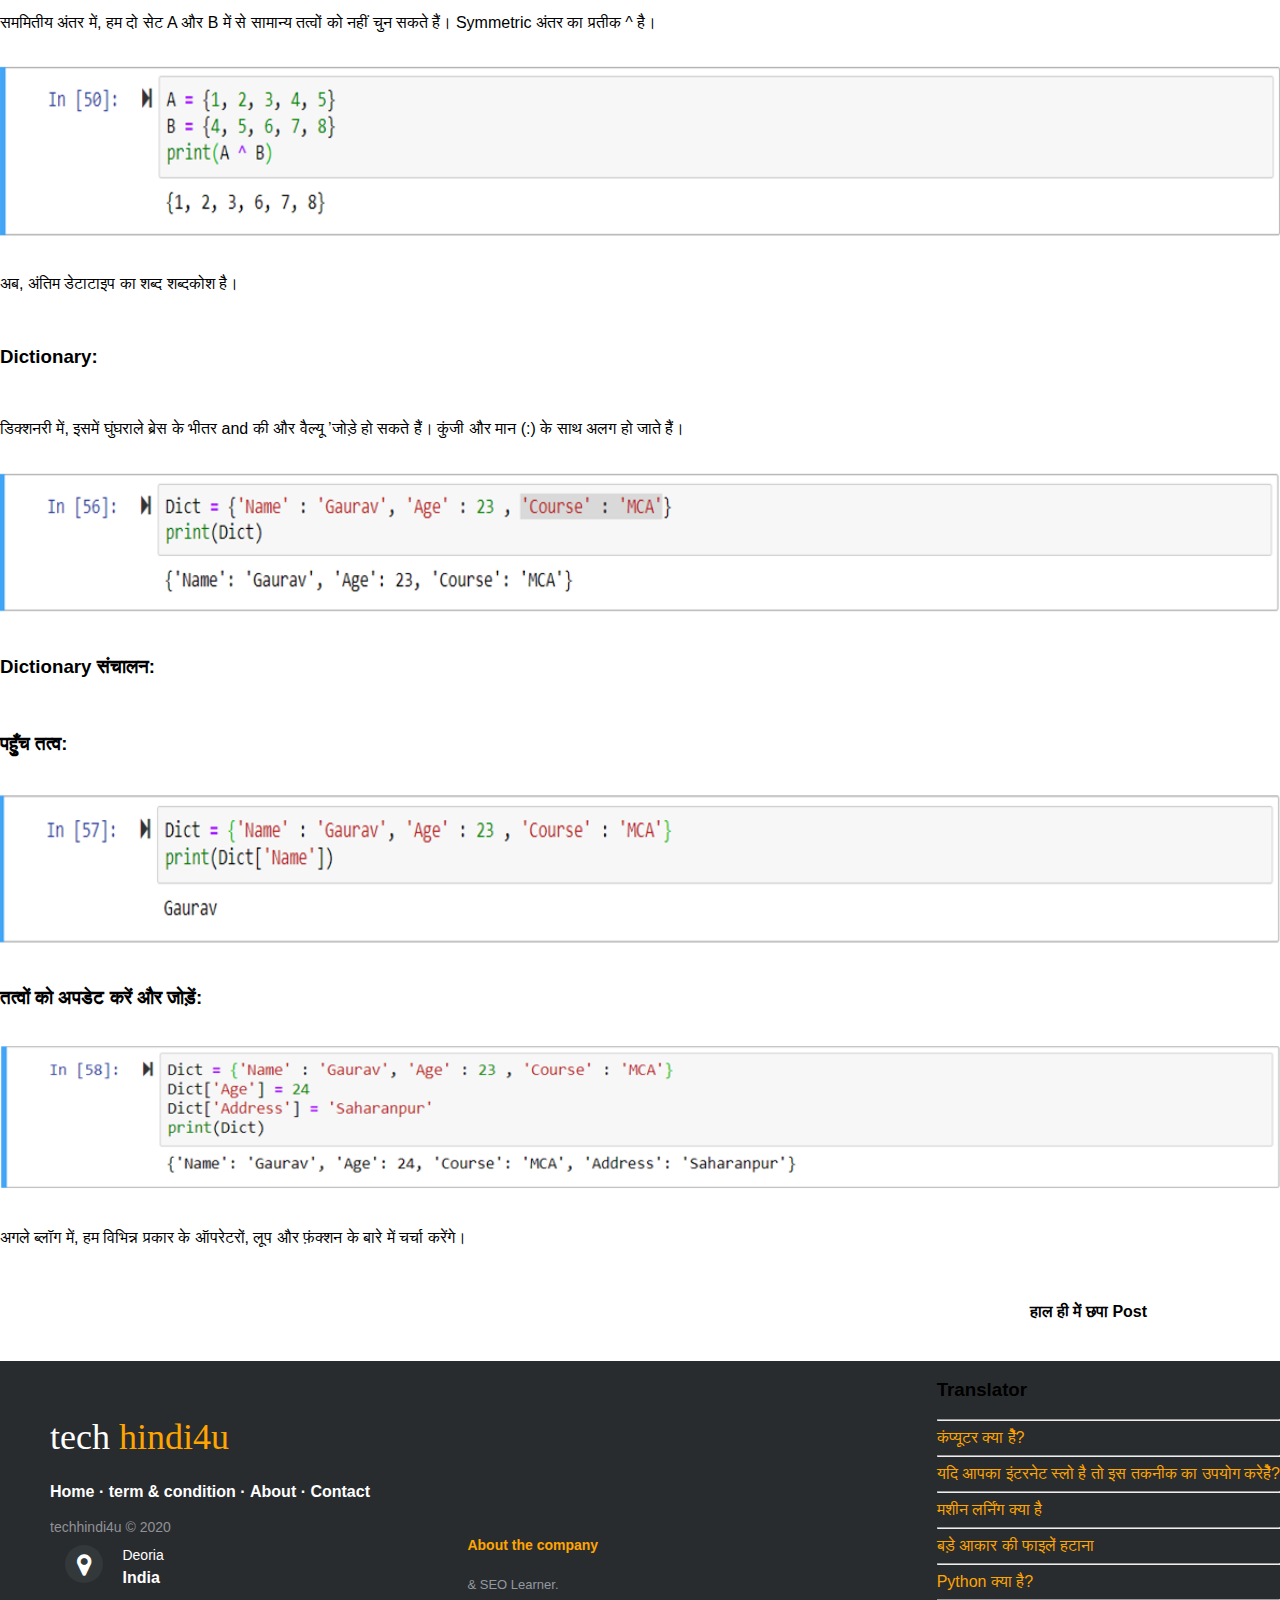
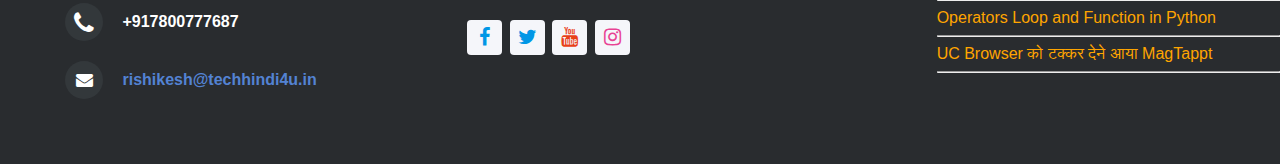
<file: post/py.html>
<!DOCTYPE html>
<html lang="el">
<head>
    <title>Python</title>
    <!-- Required meta tags -->
    <meta charset="utf-8">
    <meta name="viewport" content="width=device-width, initial-scale=1, shrink-to-fit=no">
      <link rel="stylesheet" href="https://cdnjs.cloudflare.com/ajax/libs/font-awesome/4.7.0/css/font-awesome.min.css">
      <link rel="stylesheet" href="indexstyle.css">
      
    <!-- Bootstrap CSS -->
    <link rel="stylesheet" href="https://stackpath.bootstrapcdn.com/bootstrap/4.5.0/css/bootstrap.min.css" integrity="sha384-9aIt2nRpC12Uk9gS9baDl411NQApFmC26EwAOH8WgZl5MYYxFfc+NcPb1dKGj7Sk" crossorigin="anonymous">
</head>
<body>
    <div>
        <h1>Tech
        <span style="color: orange;">hindi4u</span>
        </h1>
    </div>
    
    <nav class="navbar navbar-expand-lg navbar-dark bg-dark">

      <button class="navbar-toggler" type="button" data-toggle="collapse" data-target="#navbarSupportedContent" aria-controls="navbarSupportedContent" aria-expanded="false" aria-label="Toggle navigation">
        <span class="navbar-toggler-icon"></span>
      </button>
    
      <div class="collapse navbar-collapse" id="navbarSupportedContent">
        <ul class="navbar-nav mr-auto">
          <li class="nav-item">
            <a class="nav-link" href="../index.html" style="font-waight:bold; font-size:20px; padding-right:50px;">Home </a>
          </li>
          <li class="nav-item">
            <a class="nav-link" href="../contact.html" style="font-waight:bold; font-size:20px; padding-right:50px;">Contact</a>
          </li>
            <li class="nav-item">
            <a class="nav-link" href="../aboutus.html" style="font-waight:bold; font-size:20px; padding-right:50px;">About</a>
          </li>
          <li class="nav-item active">
            <a class="nav-link" href="blog.html" style="font-waight:bold; font-size:20px; padding-right:50px;">Blog <span class="sr-only">(current)</span></a>
          </li>
          
        </ul>
        <form class="form-inline my-2 my-lg-0">
          <input class="form-control mr-sm-2" type="search" placeholder="Search" aria-label="Search">
          <button class="btn btn-outline-success my-2 my-sm-0" type="submit">Search</button>
        </form>
      </div>
    </nav>
    
     <div class="container row mt-4 ml-4" >
        <div class=" main col-md-7 mx-auto " >
            <p>जब हम मशीन सीखना सीखना शुरू करते हैं, तो सबसे पहले हमें Pyhton language को सीखना होगा जो डेटा को संभालने में मदद करता है। Python में, हम Python और libraries की कुछ basics बातें जैसे कि NumPy, Pandas, matplot और Sci-kit learning सीख सकते हैं। आज हम Python के bacisc में ध्यान केंद्रित करते हैं।
            <br>
            आइए Python की basics बातें सीखना शुरू करें। सबसे पहले, हम Python की परिभाषा देख सकते हैं।
            </p>
            <br>
            
            <h3>Python क्या है?</h3>
            <br>
            <p>Python एक high-level भाषा है। यह बहुत सरल, सीधे आगे और केस संवेदनशील भाषा है। यह interpreter का उपयोग किया जाता है जिसमें यह इसे कोड लाइन वार पढ़ सकता है। सीखने के लिए वाक्य रचना को समझना बहुत सरल और आसान है और हम आसानी से कार्यक्रम को बनाए रख सकते हैं। यह उन मॉड्यूल और पैकेजों का समर्थन कर सकता है जिनका उपयोग libraries को आयात करके किया जा सकता है (जैसे कि Pandas, NumPy) और कार्यक्रम की modularity हो सकती है और कोड पुन: प्रयोज्य हो सकता है। यह एक Object-Oriented भाषा और डायनामिक प्रकार है। हम घोषणा के बिना चर का उपयोग कर सकते हैं।
            <br>
            कोई भी Python सीख सकता है या तो वे coding background या non-coding background से हैं।
            <br>
            <br>
            उदाहरण: जब हम ’हैलो’ शब्द प्रिंट करते हैं:
            </p>
            
            <img src="../img/py/py2.PNG" width="100%">
            <br>
            <br>
            
            <h3>विशेषताएं:</h3>
            <br>
            <p>Python की विशेषताएं हैं:</p>
            <ul>
                <li>Emphasis on the code readability</li>
                <li>Automatic Memory Management</li>
                <li>Dynamically Type</li>
                <li>Large Library</li>
                <li>Multi-paradigm programming language (such as Object-Oriented language)</li>
                <li>Platform Independent</li>
            </ul>
            <br>
            
            <h3>Application:</h3>
            <br>
            <p>Python कई डोमेन में आवेदन पा सकते हैं, लेकिन यहां कुछ application हैं:</p>
            <ul>
                <li>Web Scraping</li>
                <li>Web Development</li>
                <li>Data Analysis</li>
                <li>Machine Learning</li>
                <li>Data Visualization </li>
            </ul>
            <br>
            <p>यह सब application नहीं है। इसका उपयोग स्वचालन के लिए और कई अन्य कार्यों को करने के लिए भी किया जाता है। इसके बाद Python और Python के एक application, यानी, मशीन लर्निंग ब्लॉग, मैं इनमें से प्रत्येक application पर एक अलग ब्लॉग के साथ आ रहा हूं।
            <br>
            आइए इस Python ट्यूटोरियल में आगे बढ़ते हैं और समझते हैं कि वेरिएब Python में कैसे काम करते हैं।
            <br>
            हम variable को कैसे घोषित करते हैं और assign करते हैं?
            </p>
            <br>
            <img src="../img/py/py3.PNG" width="100%">
            <br>
            <br>
            <p>यहाँ, 'a' वेरिएबल है, ‘=' असाइन चिन्ह है और ' 5 ' वह मान है जिसे ' a ' वेरिएबल में असाइन किया जाना है।</p>
            <br>
            
            <h3>डाटा प्रकार:</h3>
            <br>
            <p>अब, हम कुछ मुख्य डेटा प्रकारों पर चर्चा कर सकते हैं। कुछ डेटा प्रकार हैं:</p>
            <ul>
                <li>Numeric</li>
                <li>List</li>
                <li>Tuple</li>
                <li>String</li>
                <li>Set</li>
                <li>Dictionary</li>
            </ul>
            <br>
            <h3>संख्यात्मक (Numeric):</h3>
            <br>
            <p> नाम के अनुसार, संख्यात्मक डेटा प्रकार 1, 2, 3, आदि जैसे संख्यात्मक मानों को धारण करता है, संख्यात्मक मान पूर्णांक हो सकता है (जैसे -2, -1, 0, 1, 2), फ्लोट (जैसे 10.5, 8.4) और जटिल संख्या (10+ 6j)।</p>
            <br>
            <img src="../img/py/py4.PNG" width="100%">
            <br>
            <br>
            <p>सूची के अगले डेटा प्रकार को देखने के लिए आगे बढ़ते हैं।</p>
            <br>
            
            <h3>सूची (List):</h3>
            <br>
            <p>सूची पायथन में उपलब्ध सबसे बहुमुखी डेटाटाइप है जिसे वर्ग कोष्ठक के बीच अल्पविराम से अलग किए गए मान (आइटम) की सूची के रूप में लिखा जा सकता है। एरे की तरह ही सूची दें जिसमें इंडेक्सिंग शून्य (0) से शुरू होती है और हम सूची से तत्वों को आसानी से प्राप्त कर सकते हैं। सूची में तत्व डुप्लिकेट नहीं है (जैसे कि सूची में समान मूल्य नहीं हैं)।</p>
            <br>
            <img src="../img/py/py5.PNG" width="100%">
            <br>
            <br>
            <h3>सूची में कुछ संचालन हैं:</h3>
            <br>
            <h3>अनुक्रमण:</h3>
            <br>
            • एकल value के लिए
            <br>
            <img src="../img/py/py6.PNG" width="100%">
            <br>
            <br>
            • कई value के लिए
            <br>
            <img src="../img/py/py7.PNG" width="100%">
            <br>
            <br>
            • अंतिम value के लिए
            <br>
            <img src="../img/py/py8.PNG" width="100%">
            <br>
            <br>
            
            <h3>value को अद्यतन करना:</h3>
            <br>
            <img src="../img/py/py9.PNG" width="100%">
            <br>
            <br>
            <h3>सूची की लंबाई कितनी है?:</h3>
            <br>
            <img src="../img/py/py10.PNG" width="100%">
            <br>
            <br>
            <h3>सूची को उलट दें:</h3>
            <br>
            <img src="../img/py/py11.PNG" width="100%">
            <br>
            <br>
            <h3>सूची से तत्व को हटाएं:</h3>
            <br>
            <img src="../img/py/py12.PNG" width="100%">
            <br>
            <br>
            <p>अब, अगला मोड़ टुपल्स है। आइए देखते हैं कि ट्यूपल्स Python में क्या कहना चाहते हैं।</p>
            <br>

            <h3>Tuples:</h3>
            <br>
            <p>एक Tuple वस्तुओं का एक संग्रह है जो आदेश दिया और अपरिवर्तनीय है। टुपल्स में, हम कोष्ठक का उपयोग करते हैं। Tuples सूची के समान है, लेकिन Tuples में हम वर्ग ब्रैकेट के बजाय तत्वों और कोष्ठकों को हटा, अद्यतन या जोड़ नहीं सकते हैं।</p>
            <br>
            <img src="../img/py/py13.PNG" width="100%">
            <br>
            <br>
            <p>Tuples में संचालन सूची के समान है, लेकिन हम सूची के रूप में tuple में अपडेट, डिलीट या जोड़ नहीं सकते हैं।
            <br>   
            तो, ट्यूपल्स के सभी संचालन को सूची के रूप में निष्पादित किया जाना है जैसे कि सभी अनुक्रमण, लंबाई, रिवर्स।
            <br>
            ताकि, आप टुपल्स का सारा संचालन स्वयं कर सकें।
            <br>
            अब, ब्लॉग का अगला शब्द स्ट्रिंग्स है।
            </p>
            <br>

            <h3>String:</h3>
            <p>Python में स्ट्रिंग्स सबसे लोकप्रिय डेटा प्रकारों में से हैं। String शब्दों का एक समूह है। String उन्हें केवल उद्धरणों (“’ या "") में वर्णों को संलग्न करके बना सकते हैं। Python बिल्कुल उसी String में सिंगल और डबल कोट्स का इलाज करता है।
            </p>
            <br>
            <img src="../img/py/py14.PNG" width="100%">
            <br>
            <br>
            <h3>String का संचालन:</h3>
            <br>
            <h3>String की लंबाई</h3>
            <br>
            <img src="../img/py/py15.PNG" width="100%">
            <br>
            <br>
            <h3>अनुक्रमण</h3>
            <br>
            <img src="../img/py/py16.PNG" width="100%">
            <br>
            <br>
            <h3>स्ट्रिंग उल्टा</h3>
            <br>
            <img src="../img/py/py17.PNG" width="100%">
            <br>
            <br>
            <h3>स्ट्रिंग का ऊपरी अक्षर</h3>
            <br>
            <img src="../img/py/py18.PNG" width="100%">
            <br>
            <br>
            <h3>स्ट्रिंग का निचला अक्षर</h3>
            <br>
            <img src="../img/py/py19.PNG" width="100%">
            <br>
            <br>
            <p>इस ब्लॉग के अगले कार्यकाल में सेट है।</p>
            <br>
            
            <h3>सेट (Set):</h3>
            <br>
            <p>एक सेट अव्यवस्थित वस्तुओं या तत्वों का एक संग्रह है। जब हम एक सेट बनाते हैं तो सभी आइटम या तत्व घुंघराले ब्रेस के अंदर रखे जाते हैं (जैसे {1, 2, 4}) और अल्पविराम द्वारा अलग कर दिया जाता है। जब आप एक तत्व को दो बार समय देते हैं (जैसे {1, 2, 3, 2})) तो उससे केवल एक ही तत्व लेता है (जैसे {1, 2, 3})।</p>
            <br>
            <img src="../img/py/py20.PNG" width="100%">
            <br>
            <br>
            <h3>सेट के कुछ संचालन</h3>
            <br>
            <h3>संघ(Union):</h3>
            <br>
            <p>ए और बी के संघ दोनों सेटों से सभी तत्वों का एक सेट है जिसका अर्थ है कि सेट ए और सेट बी के तत्वों को गठबंधन करना है। संघ का उपयोग किया जाता है (|) ऑपरेटर।</p>
            <br>
            <img src="../img/py/py21.PNG" width="100%">
            <br>
            <br>
            <h3>चौराहे(Intersection):</h3>
            <br>
            <p>इंटरसेक्शन का मतलब है कि जब ए और बी दो सेट होते हैं और दोनों सेट में सामान्य तत्वों का चयन करते हैं। और ऑपरेटर का उपयोग करके अंतर्ग्रहण किया जाता है।</p>
            <br>
            <img src="../img/py/py22.PNG" width="100%">
            <br>
            <br>
            <h3>अंतर(Difference):</h3>
            <br>
            <p>ए और बी का अंतर (ए - बी) उन तत्वों का एक समूह है जो केवल ए में हैं लेकिन बी में नहीं हैं इसका मतलब है कि केवल उन तत्वों को ए से चुना जाना चाहिए जो बी में मौजूद नहीं हैं। इसी तरह, बी - ए एक है B में तत्वों का सेट लेकिन A में नहीं।</p>
            <br>
            <img src="../img/py/py23.PNG" width="100%">
            <br>
            <br>
            <h3>सममित अंतर(Symmetric Difference):</h3>
            <br>
            <p>सममितीय अंतर में, हम दो सेट A और B में से सामान्य तत्वों को नहीं चुन सकते हैं। Symmetric अंतर का प्रतीक ^ है।</p>
            <br>
            <img src="../img/py/py24.PNG" width="100%">
            <br>
            <br>
            <p>अब, अंतिम डेटाटाइप का शब्द शब्दकोश है।</p>
            <br>

            <h3>Dictionary:</h3>
            <br>
            <p>डिक्शनरी में, इसमें घुंघराले ब्रेस के भीतर and की और वैल्यू ’जोड़े हो सकते हैं। कुंजी और मान (:) के साथ अलग हो जाते हैं।</p>
            <br>
            <img src="../img/py/py25.PNG" width="100%">
            <br>
            <br>
            <h3>Dictionary  संचालन:</h3>
            <br>
            <h3>पहुँच तत्व:</h3>
             <br>
            <img src="../img/py/py26.PNG" width="100%">
            <br>
            <br>
            <h3>तत्वों को अपडेट करें और जोड़ें:</h3>
            <br>
            <img src="../img/py/py27.PNG" width="100%">
            <br>
            <br>
            <p>अगले ब्लॉग में, हम विभिन्न प्रकार के ऑपरेटरों, लूप और फ़ंक्शन के बारे में चर्चा करेंगे।</p>
            <br>
    
                
            </div>
        <div id="recent-posts-2" class="widget widget_recent_entries mt-4" style="float:right;">  
            <h4 class="widget-title" style="text-align:center;font-waight:bold;">हाल ही में छपा Post</h4><br>    
            <ul>
                <li style="list-style:none;">
                <h3>Translator</h3>

                <div id="google_translate_element"></div>

                <script type="text/javascript">
                    function googleTranslateElementInit() {
                        new google.translate.TranslateElement({pageLanguage: 'en'}, 'google_translate_element');
                    }
                </script>

                <script type="text/javascript" src="//translate.google.com/translate_a/element.js?cb=googleTranslateElementInit"></script> <hr>
                </li>
                
                <li style="list-style:none;">
                <a href="http://techhindi4u.in/post/computer.html" style="text-decoration:none;color:orange;">कंप्यूटर क्या हैें?</a><hr>
                </li>
                
                <li style="list-style:none;">
                <a href="http://techhindi4u.in/post/internet.html" style="text-decoration:none;color:orange;">यदि आपका इंटरनेट स्लो है तो इस तकनीक का उपयोग करेहैें?</a><hr>
                </li>
                <li style="list-style:none;">
                    <a href="http://techhindi4u.in/post/ml.html" style="text-decoration:none;color:orange;">मशीन लर्निंग क्या है</a><hr>
                </li>
                
                <li style="list-style:none;">
                    <a href="http://techhindi4u.in/post/drive.html" style="text-decoration:none;color:orange;">बड़े आकार की फाइलें हटाना</a><hr>
                </li>
                                <li style="list-style:none;">
                     <a href="http://techhindi4u.in/post/py.html" style="text-decoration:none;color:orange;">Python क्या है?</a><hr>
                </li>
                                <li style="list-style:none;">
                     <a href="http://techhindi4u.in/post/python2.html" style="text-decoration:none;color:orange;">Operators Loop and Function in Python</a><hr>
                </li>
                
                <li style="list-style:none;">
                     <a href="http://techhindi4u.in/post/MagTapp.html" style="text-decoration:none;color:orange;">UC Browser को टक्कर देने आया MagTappt</a><hr>
                </li>
                      
            </ul>
    </div>
     </div>

    

    
    
    <!-- we are using java script for colleps navigation bar-->
    <script>
    function myFunction() {
      var x = document.getElementById("myTopnav");
      if (x.className === "topnav") {
        x.className += " responsive";
      } else {
        x.className = "topnav";
      }
    }
    </script>
    
    
    
    <footer class="footer-distributed">
        <div class="footer-left">
            <h3>tech
            <span>hindi4u</span>
            </h3>
            <p class="footer-links">
            <a href="#">Home</a>
            ·
            <a href="#">term & condition</a>
            ·
            <a href="#">About</a>
            ·
            <a href="#">Contact</a>
            </p>
         
            <p class="footer-company-name">techhindi4u &copy; 2020</p>
        </div>
     
    <div class="footer-center">
     
        <div>
            <i class="fa fa-map-marker"></i>
            <p><span>Deoria</span>India</p>
        </div>
     
        <div>
            <i class="fa fa-phone"></i>
            <p>+917800777687</p>
        </div>
     
        <div>
            <i class="fa fa-envelope"></i>
            <p><a href="mailto:support@company.com">rishikesh@techhindi4u.in</a><br>
            </p>
            
            </div>
     
    </div>
     
        <div class="footer-right">
            <p class="footer-company-about">
            <span>About the company</span>
            &amp; SEO Learner.
            </p>
        <div class="footer-icons">
            <a href="#"><i class="fa fa-facebook"></i></a>
            <a href="#"><i class="fa fa-twitter"></i></a>
            <a href="#"><i class="fa fa-youtube"></i></a>
            <a href="#"><i class="fa fa-instagram"></i></a>
        </div>
     </div>
    </footer>
    
    
     <!-- Optional JavaScript -->
    <!-- jQuery first, then Popper.js, then Bootstrap JS -->
    <script src="https://code.jquery.com/jquery-3.5.1.slim.min.js" integrity="sha384-DfXdz2htPH0lsSSs5nCTpuj/zy4C+OGpamoFVy38MVBnE+IbbVYUew+OrCXaRkfj" crossorigin="anonymous"></script>
    <script src="https://cdn.jsdelivr.net/npm/popper.js@1.16.0/dist/umd/popper.min.js" integrity="sha384-Q6E9RHvbIyZFJoft+2mJbHaEWldlvI9IOYy5n3zV9zzTtmI3UksdQRVvoxMfooAo" crossorigin="anonymous"></script>
    <script src="https://stackpath.bootstrapcdn.com/bootstrap/4.5.0/js/bootstrap.min.js" integrity="sha384-OgVRvuATP1z7JjHLkuOU7Xw704+h835Lr+6QL9UvYjZE3Ipu6Tp75j7Bh/kR0JKI" crossorigin="anonymous"></script>
</body>
</html>
</file>
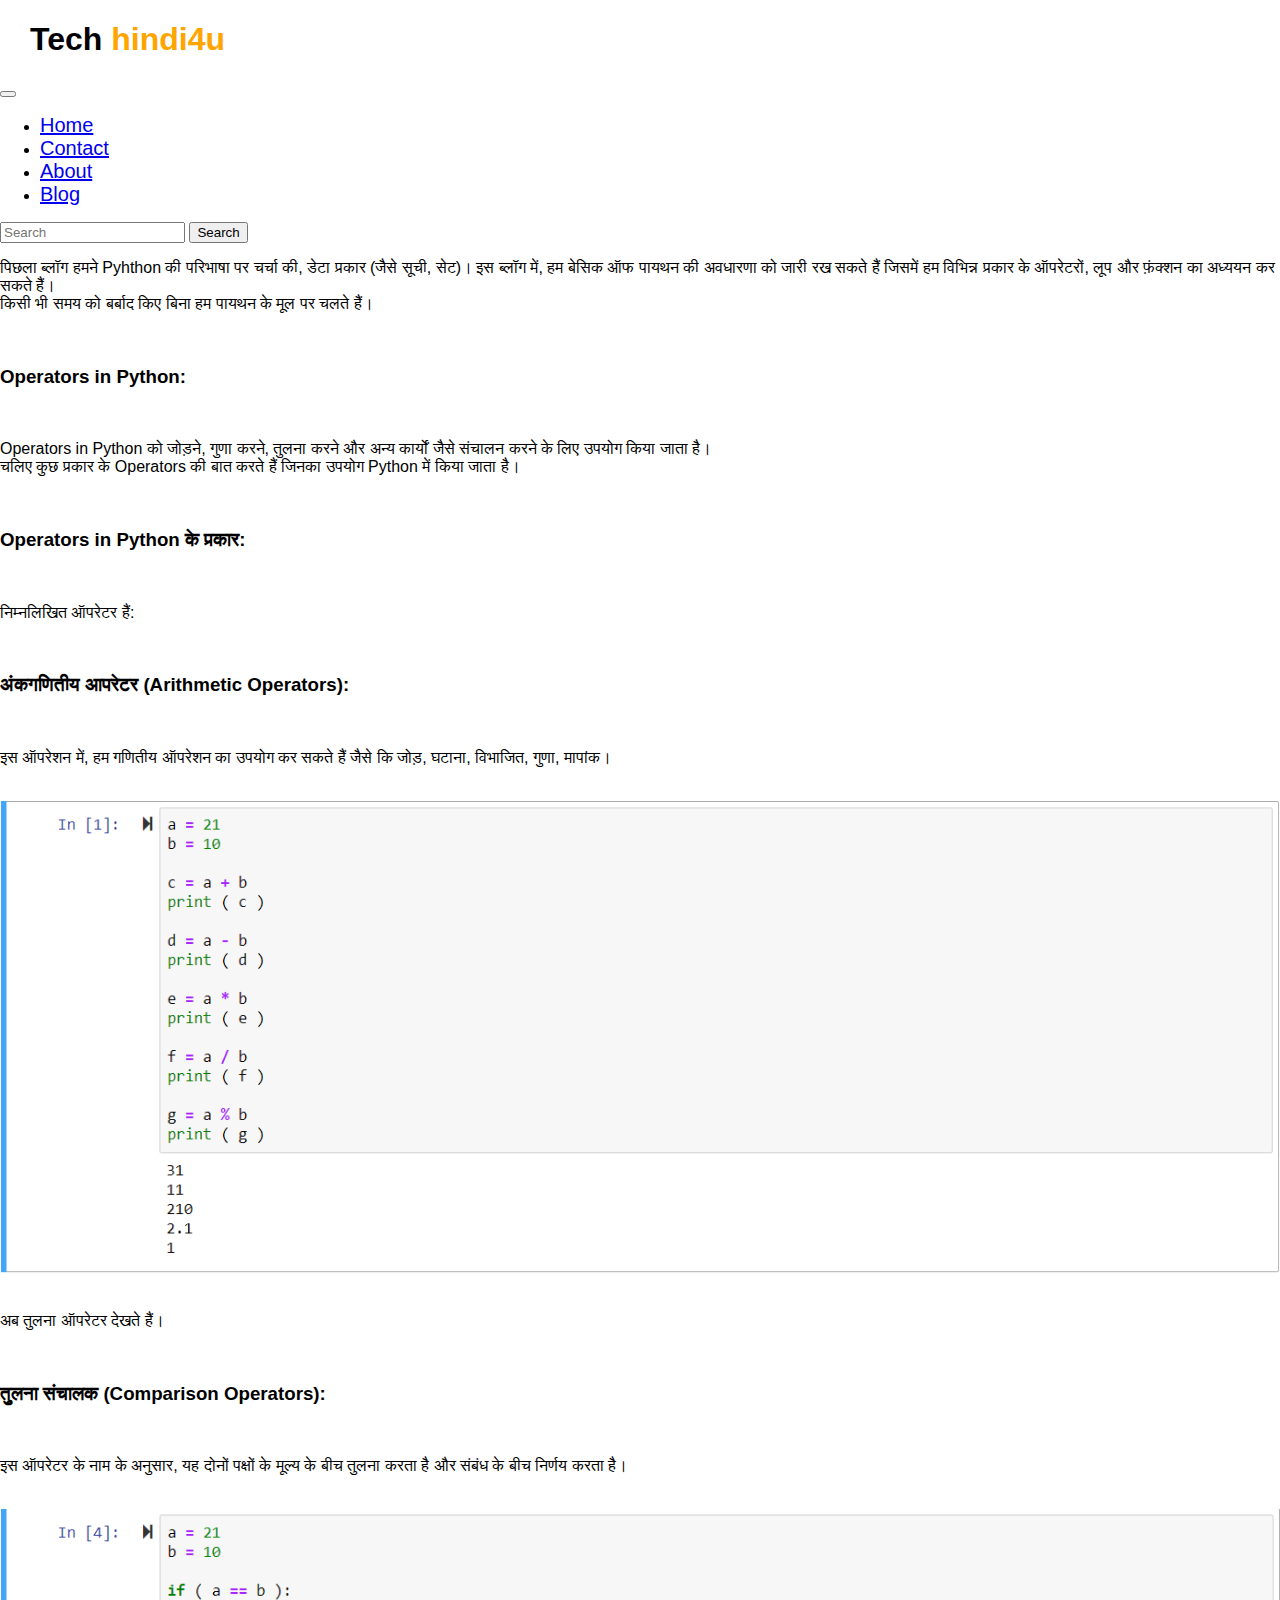
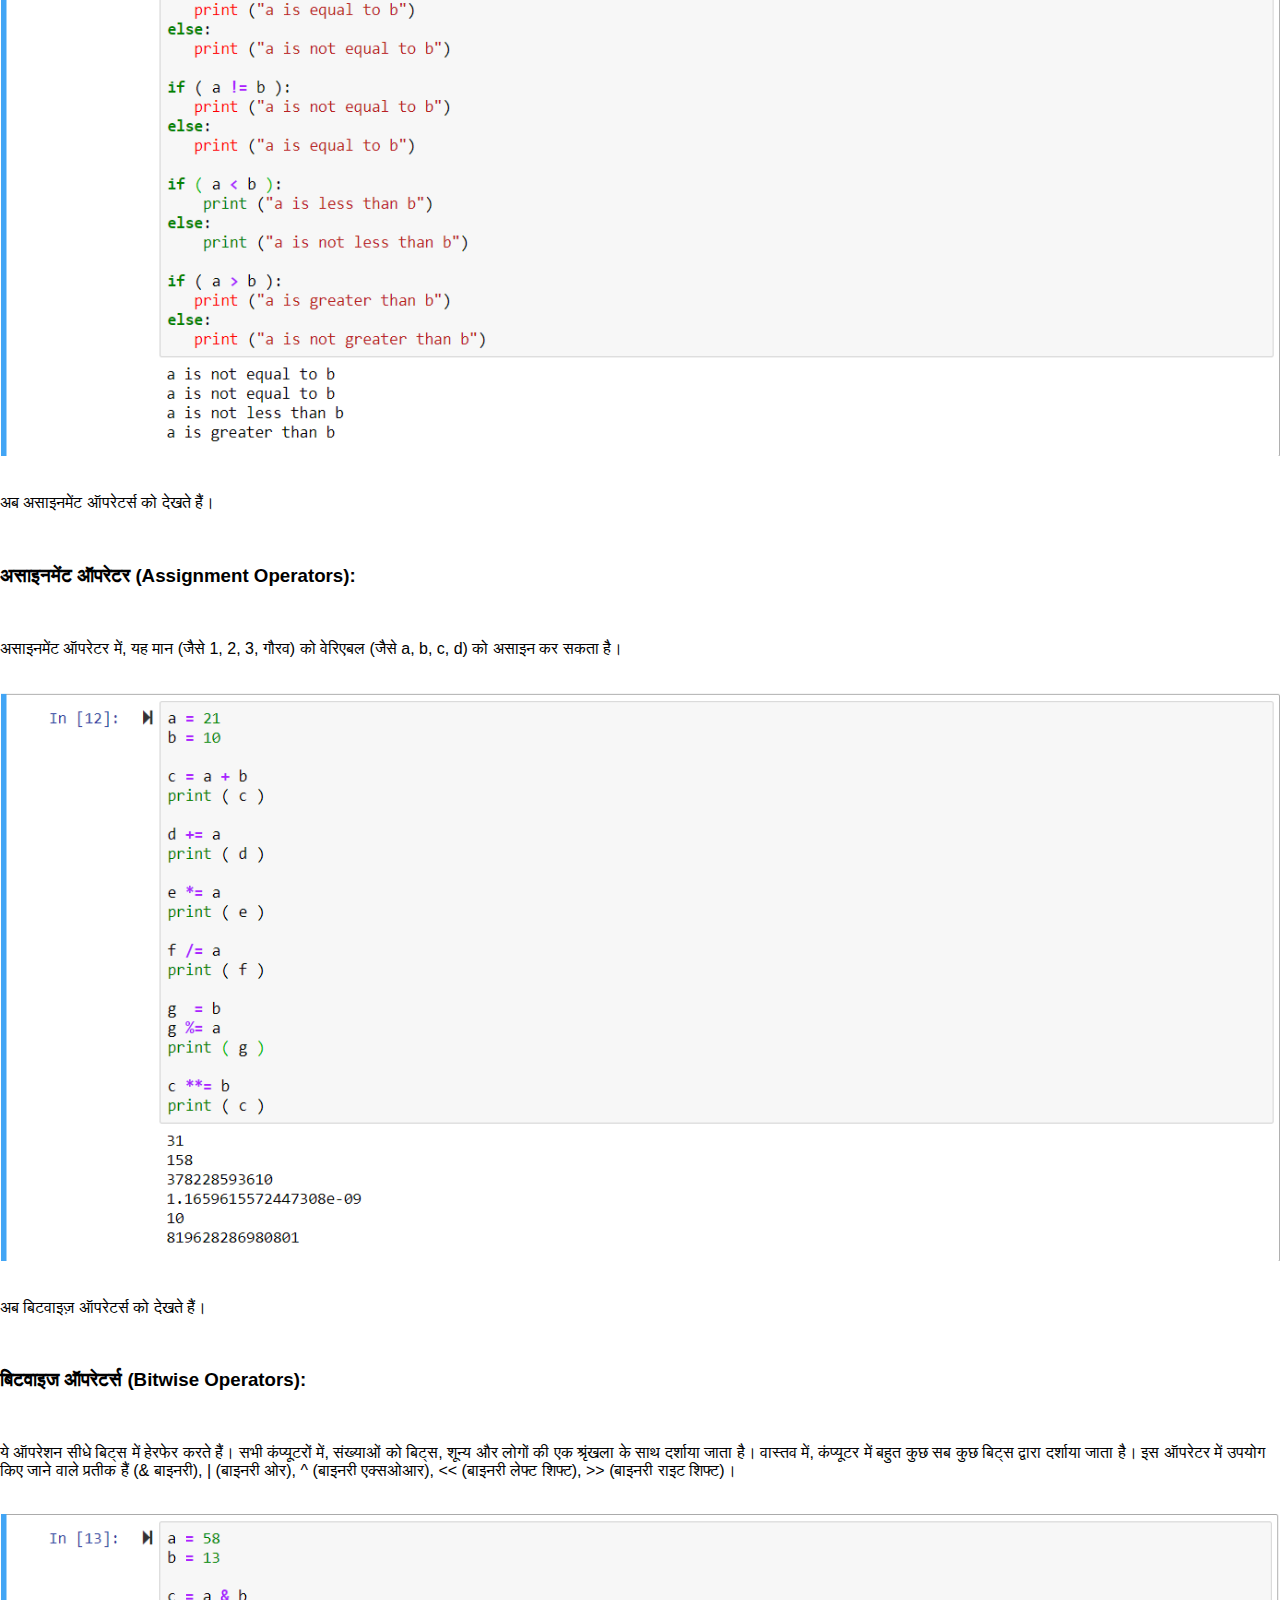
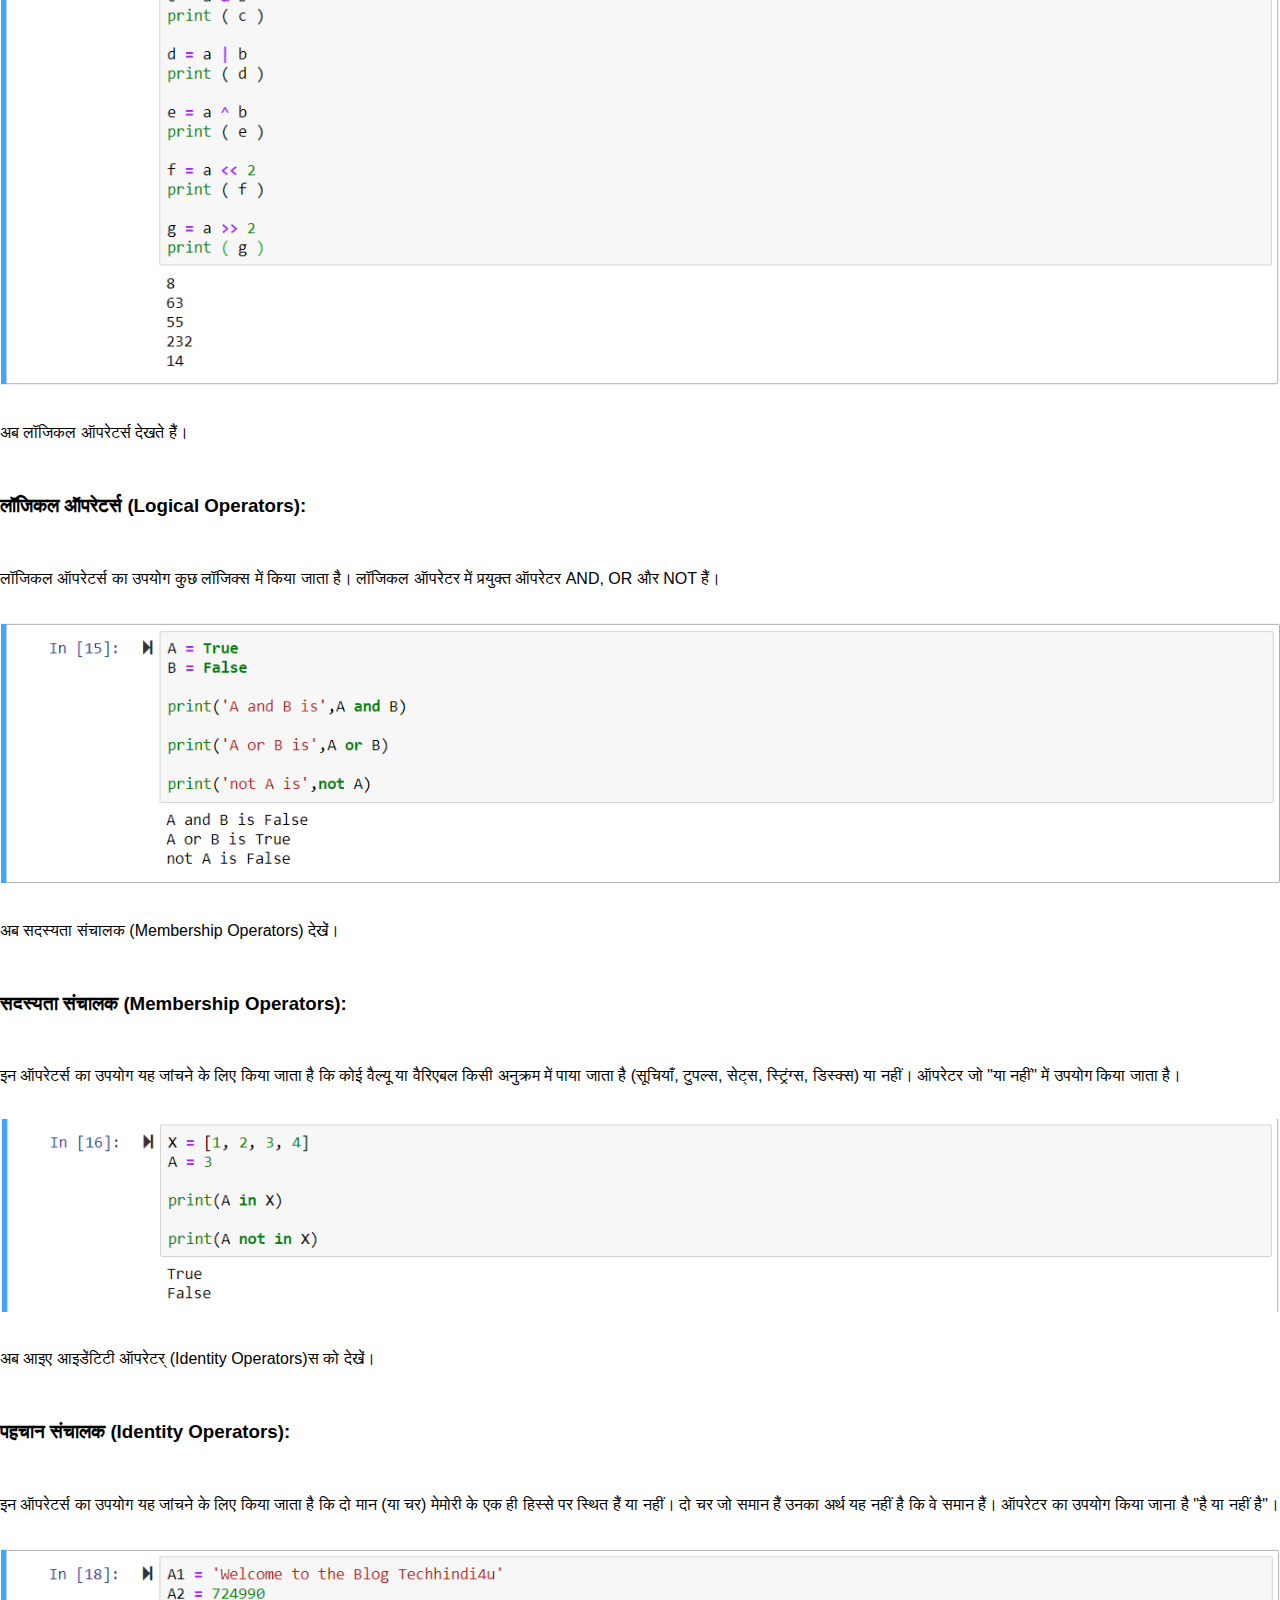
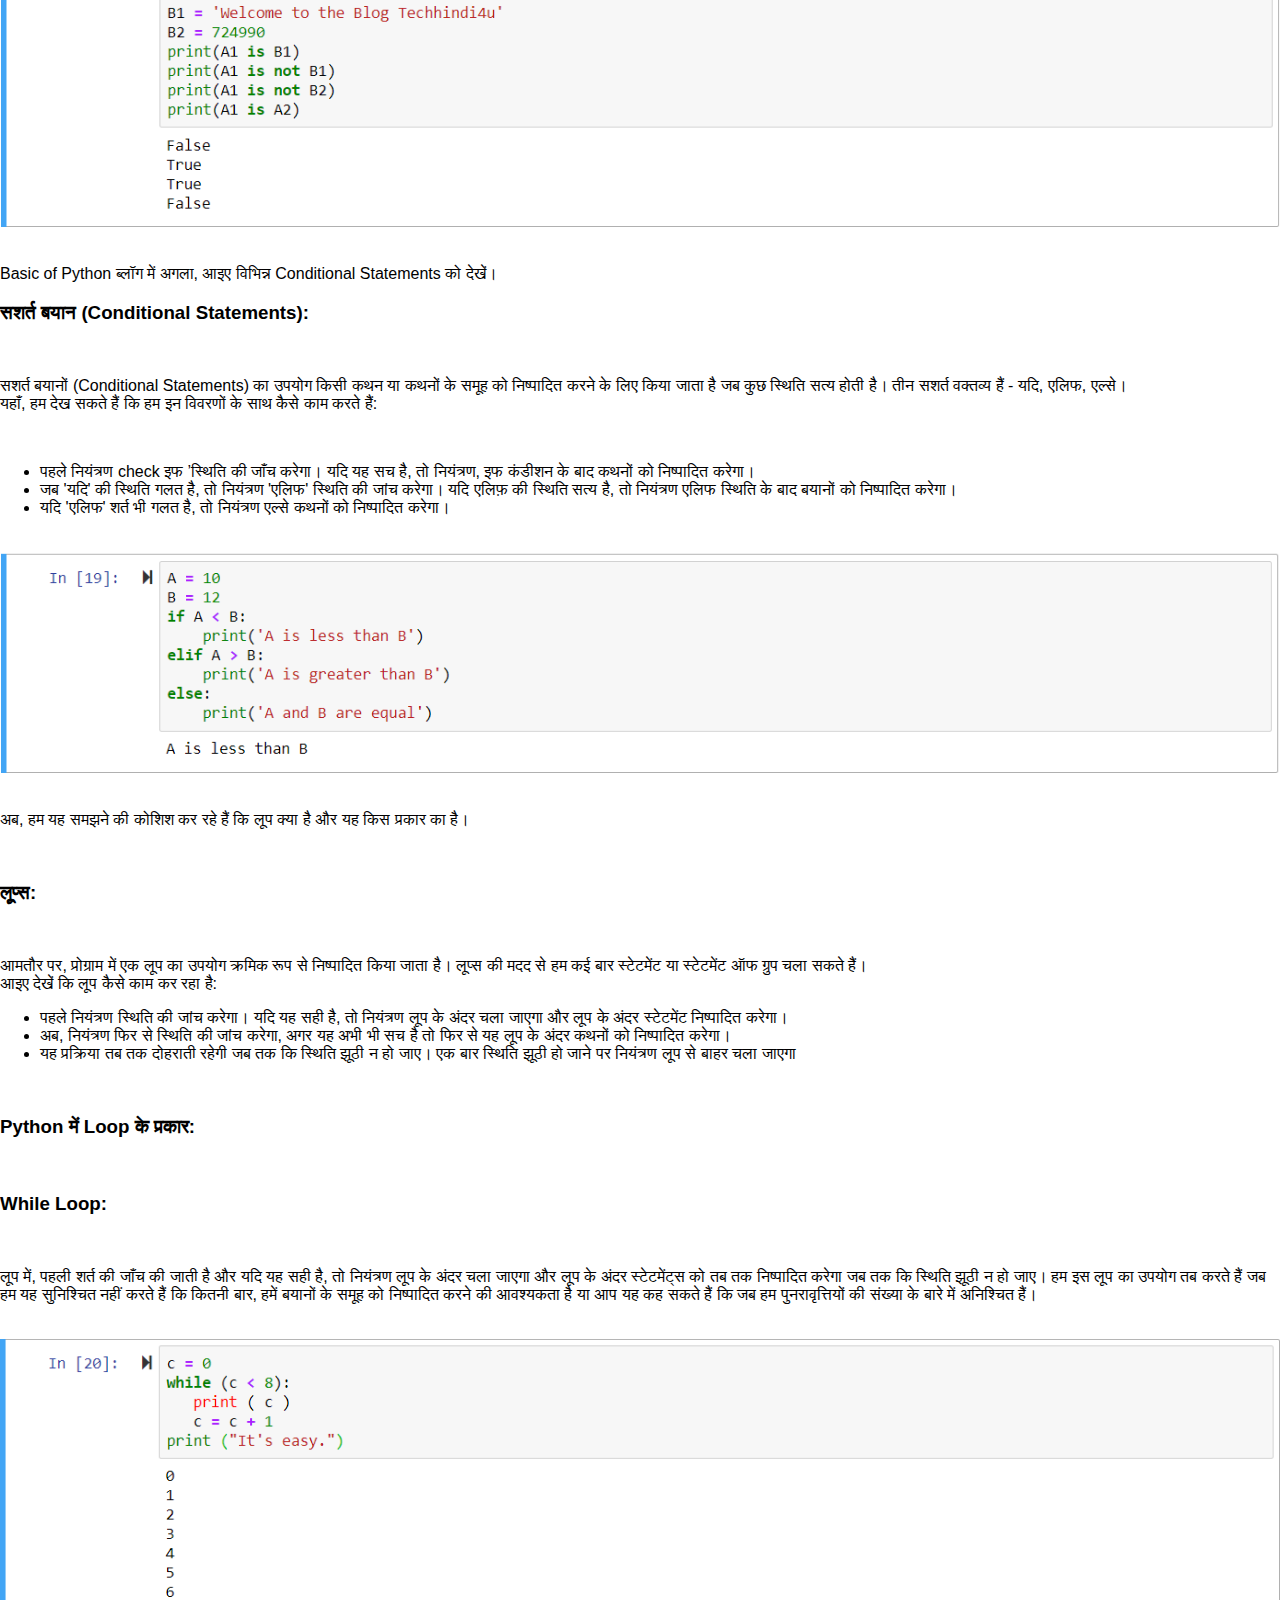
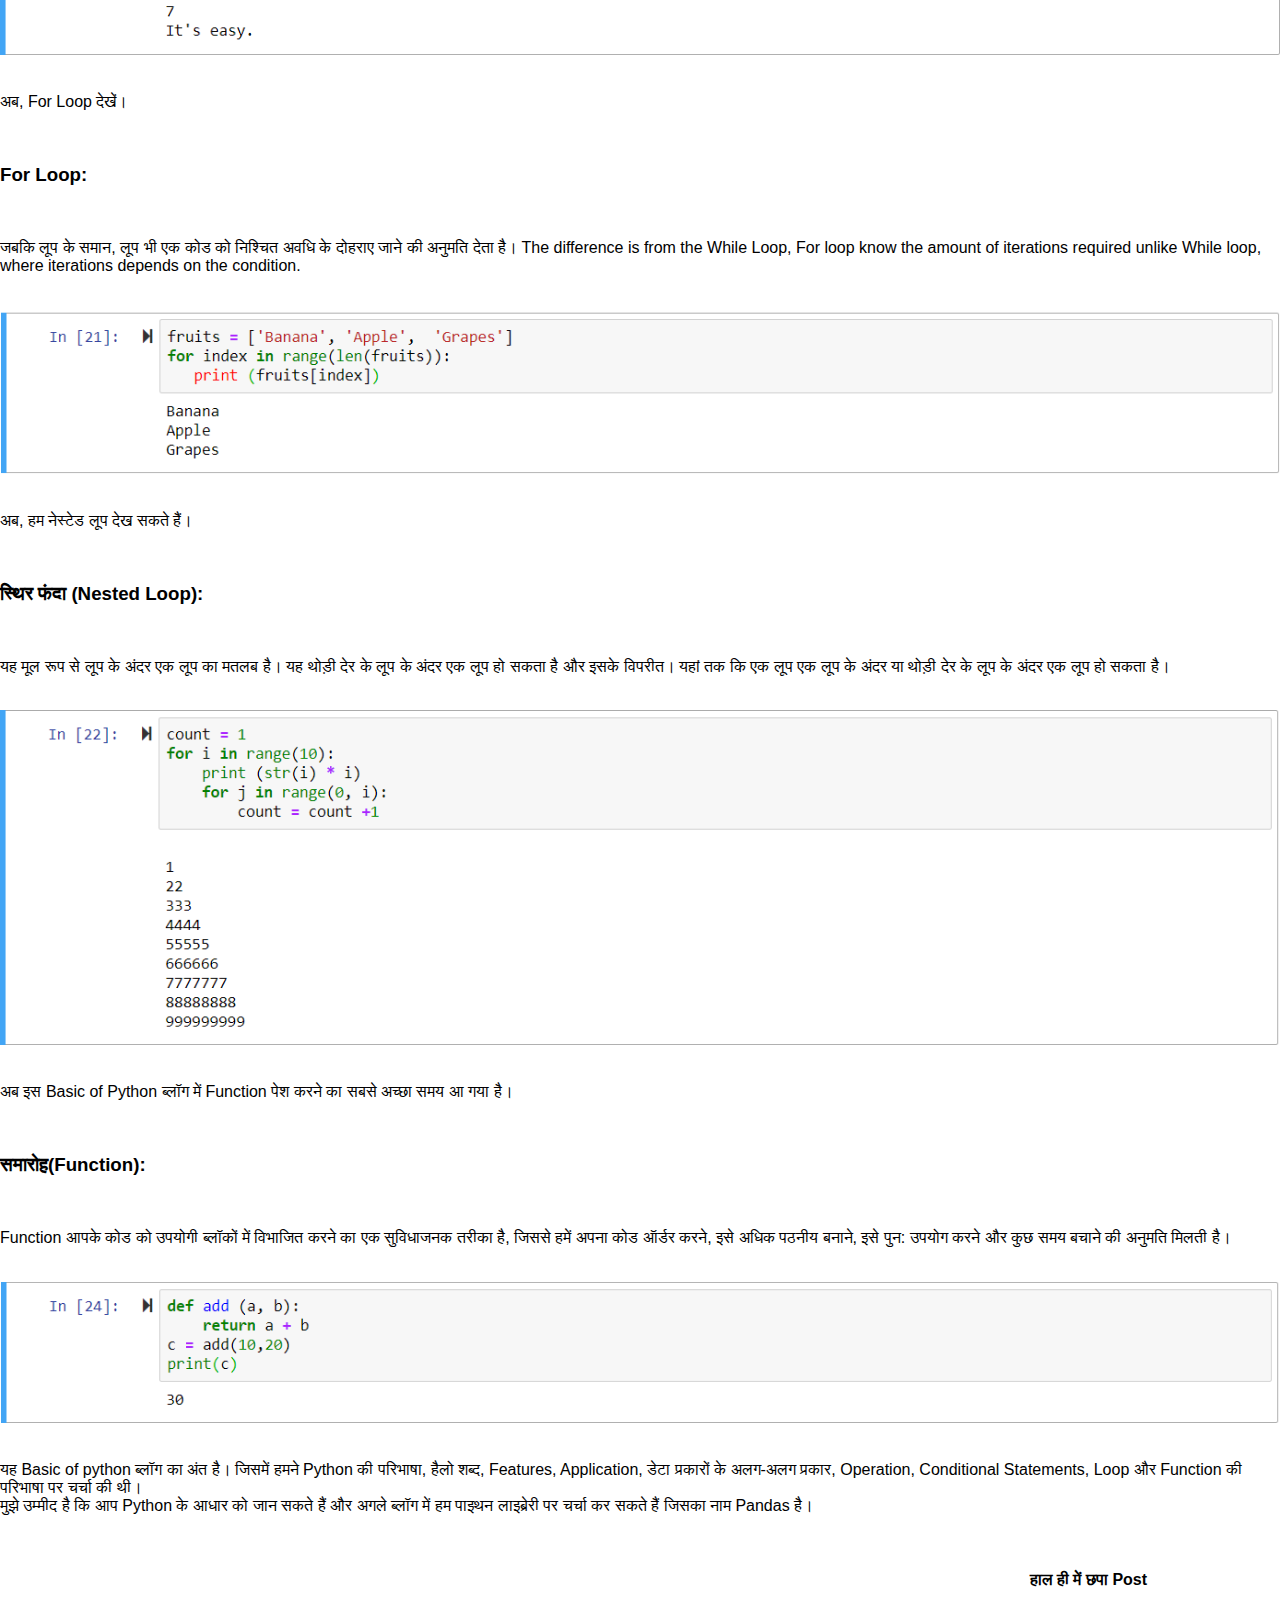
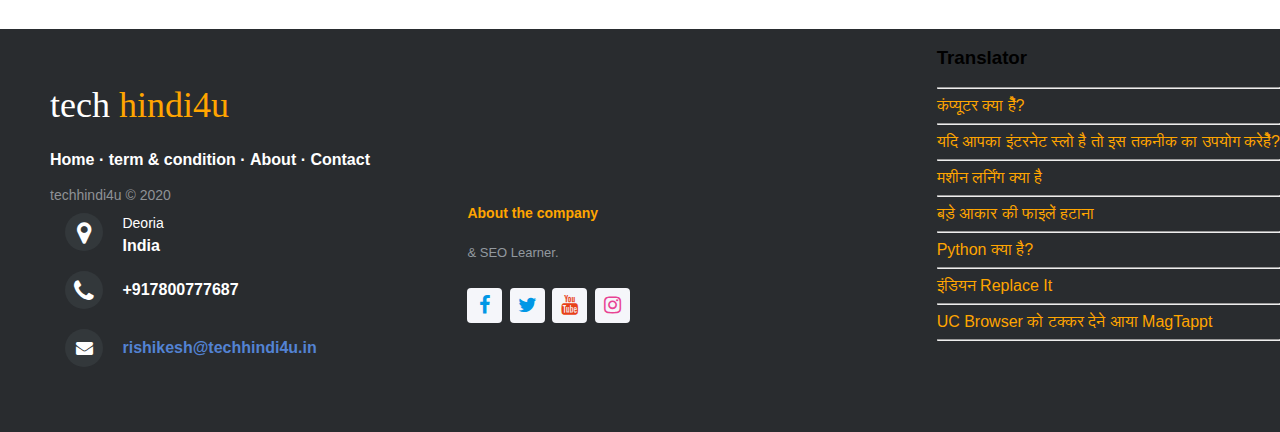
<file: post/python2.html>
<!DOCTYPE html>
<html lang="el">
<head>
    <title>Operators & Functions</title>
    <!-- Required meta tags -->
    <meta charset="utf-8">
    <meta name="viewport" content="width=device-width, initial-scale=1, shrink-to-fit=no">
      <link rel="stylesheet" href="https://cdnjs.cloudflare.com/ajax/libs/font-awesome/4.7.0/css/font-awesome.min.css">
      <link rel="stylesheet" href="indexstyle.css">
      
    <!-- Bootstrap CSS -->
    <link rel="stylesheet" href="https://stackpath.bootstrapcdn.com/bootstrap/4.5.0/css/bootstrap.min.css" integrity="sha384-9aIt2nRpC12Uk9gS9baDl411NQApFmC26EwAOH8WgZl5MYYxFfc+NcPb1dKGj7Sk" crossorigin="anonymous">
</head>
<body>
    <div>
        <h1>Tech
        <span style="color: orange;">hindi4u</span>
        </h1>
    </div>
    
    <nav class="navbar navbar-expand-lg navbar-dark bg-dark">

      <button class="navbar-toggler" type="button" data-toggle="collapse" data-target="#navbarSupportedContent" aria-controls="navbarSupportedContent" aria-expanded="false" aria-label="Toggle navigation">
        <span class="navbar-toggler-icon"></span>
      </button>
    
      <div class="collapse navbar-collapse" id="navbarSupportedContent">
        <ul class="navbar-nav mr-auto">
          <li class="nav-item">
            <a class="nav-link" href="../index.html" style="font-waight:bold; font-size:20px; padding-right:50px;">Home </a>
          </li>
          <li class="nav-item">
            <a class="nav-link" href="../contact.html" style="font-waight:bold; font-size:20px; padding-right:50px;">Contact</a>
          </li>
            <li class="nav-item">
            <a class="nav-link" href="../aboutus.html" style="font-waight:bold; font-size:20px; padding-right:50px;">About</a>
          </li>
          <li class="nav-item active">
            <a class="nav-link" href="blog.html" style="font-waight:bold; font-size:20px; padding-right:50px;">Blog <span class="sr-only">(current)</span></a>
          </li>
          
        </ul>
        <form class="form-inline my-2 my-lg-0">
          <input class="form-control mr-sm-2" type="search" placeholder="Search" aria-label="Search">
          <button class="btn btn-outline-success my-2 my-sm-0" type="submit">Search</button>
        </form>
      </div>
    </nav>
    
    <div class="container row mt-4 ml-4" >
        <div class=" main col-md-7 mx-auto " >
                         <p>पिछला ब्लॉग हमने Pyhthon की परिभाषा पर चर्चा की, डेटा प्रकार (जैसे सूची, सेट)। इस ब्लॉग में, हम बेसिक ऑफ पायथन की अवधारणा    को जारी रख सकते हैं जिसमें हम विभिन्न प्रकार के ऑपरेटरों, लूप और फ़ंक्शन का अध्ययन कर सकते हैं।
            <br>
                किसी भी समय को बर्बाद किए बिना हम पायथन के मूल पर चलते हैं।</p>
            <br>

            <h3>Operators in Python:</h3>
            <br>
            <p>Operators in Python को जोड़ने, गुणा करने, तुलना करने और अन्य कार्यों जैसे संचालन करने के लिए उपयोग किया जाता है।
            <br>
                चलिए कुछ प्रकार के Operators की बात करते हैं जिनका उपयोग Python में किया जाता है।</p>
            <br>

            <h3>Operators in Python के प्रकार:</h3>
            <br>
            <p>निम्नलिखित ऑपरेटर हैं:</p>
            <br>

            <h3>अंकगणितीय आपरेटर (Arithmetic Operators):</h3>
            <br>
            <p>इस ऑपरेशन में, हम गणितीय ऑपरेशन का उपयोग कर सकते हैं जैसे कि जोड़, घटाना, विभाजित, गुणा, मापांक।</p>
            <br>
            <img src="../img/py/arthmatic.PNG" width="100%">
            <br>
            <br>
            <p>अब तुलना ऑपरेटर देखते हैं।</p>
            <br>

            <h3>तुलना संचालक (Comparison Operators):</h3>
            <br>
            <p>इस ऑपरेटर के नाम के अनुसार, यह दोनों पक्षों के मूल्य के बीच तुलना करता है और संबंध के बीच निर्णय करता है।</p>
            <br>
            <img src="../img/py/compare.PNG" width="100%">
            <br>
            <br>
            <p>अब असाइनमेंट ऑपरेटर्स को देखते हैं।</p>
            <br>

            <h3>असाइनमेंट ऑपरेटर (Assignment Operators):</h3>
            <br>
            <p>असाइनमेंट ऑपरेटर में, यह मान (जैसे 1, 2, 3, गौरव) को वेरिएबल (जैसे a, b, c, d) को असाइन कर सकता है।</p>
            <br>
            <img src="../img/py/assignment.PNG" width="100%">
            <br>
            <br>
            <p>अब बिटवाइज़ ऑपरेटर्स को देखते हैं।</p>
            <br>

            <h3>बिटवाइज ऑपरेटर्स (Bitwise Operators):</h3>
            <br>
            <p>ये ऑपरेशन सीधे बिट्स में हेरफेर करते हैं। सभी कंप्यूटरों में, संख्याओं को बिट्स, शून्य और लोगों की एक श्रृंखला के साथ दर्शाया जाता है।      वास्तव में, कंप्यूटर में बहुत कुछ सब कुछ बिट्स द्वारा दर्शाया जाता है। इस ऑपरेटर में उपयोग किए जाने वाले प्रतीक हैं (& बाइनरी), |        (बाइनरी ओर), ^ (बाइनरी एक्सओआर), &lt;&lt; (बाइनरी लेफ्ट शिफ्ट), &gt;&gt; (बाइनरी राइट शिफ्ट)।</p>
            <br>
            <img src="../img/py/bitwise.PNG" width="100%">
            <br>
            <br>
            <p>अब लॉजिकल ऑपरेटर्स देखते हैं।</p>
            <br>

            <h3>लॉजिकल ऑपरेटर्स (Logical Operators):</h3>
            <br>
            <p>लॉजिकल ऑपरेटर्स का उपयोग कुछ लॉजिक्स में किया जाता है। लॉजिकल ऑपरेटर में प्रयुक्त ऑपरेटर AND, OR और NOT हैं।</p>
            <br>
            <img src="../img/py/logical.PNG" width="100%">
            <br>
            <br>
            <p>अब सदस्यता संचालक (Membership Operators) देखें।</p>
            <br>

            <h3>सदस्यता संचालक (Membership Operators):</h3>
            <br>
            <p>इन ऑपरेटर्स का उपयोग यह जांचने के लिए किया जाता है कि कोई वैल्यू या वैरिएबल किसी अनुक्रम में पाया जाता है (सूचियाँ, टुपल्स, सेट्स,   स्ट्रिंग्स, डिस्क्स) या नहीं। ऑपरेटर जो "या नहीं" में उपयोग किया जाता है।</p>
            <br>
            <img src="../img/py/membership.PNG" width="100%">
            <br>
            <br>
            <p>अब आइए आइडेंटिटी ऑपरेटर् (Identity Operators)स को देखें।</p>
            <br>

            <h3>पहचान संचालक (Identity Operators):</h3>
            <br>
            <p>इन ऑपरेटर्स का उपयोग यह जांचने के लिए किया जाता है कि दो मान (या चर) मेमोरी के एक ही हिस्से पर स्थित हैं या नहीं। दो चर जो      समान हैं उनका अर्थ यह नहीं है कि वे समान हैं। ऑपरेटर का उपयोग किया जाना है "है या नहीं है"।</p>
            <br>
            <img src="../img/py/identity.PNG" width="100%">
            <br>
            <br>
            <p>Basic of Python ब्लॉग में अगला, आइए विभिन्न Conditional Statements को देखें।</p>

            <h3>सशर्त बयान (Conditional Statements):</h3>
            <br>
            <p>सशर्त बयानों (Conditional Statements) का उपयोग किसी कथन या कथनों के समूह को निष्पादित करने के लिए किया जाता है जब कुछ    स्थिति सत्य होती है। तीन सशर्त     वक्तव्य हैं - यदि, एलिफ, एल्से।
                <br>

                यहाँ, हम देख सकते हैं कि हम इन विवरणों के साथ कैसे काम करते हैं:</p>
            <br>
            <ul>
                <li>पहले नियंत्रण check इफ ’स्थिति की जाँच करेगा। यदि यह सच है, तो नियंत्रण, इफ कंडीशन के बाद कथनों को निष्पादित करेगा।</li>
                <li>जब 'यदि' की स्थिति गलत है, तो नियंत्रण 'एलिफ' स्थिति की जांच करेगा। यदि एलिफ़ की स्थिति सत्य है, तो नियंत्रण एलिफ स्थिति के बाद बयानों को निष्पादित करेगा।</li>
                <li>यदि 'एलिफ' शर्त भी गलत है, तो नियंत्रण एल्से कथनों को निष्पादित करेगा।</li>
            </ul>
            <br>
            <img src="../img/py/condition.PNG" width="100%">
            <br>
            <br>
            <p>अब, हम यह समझने की कोशिश कर रहे हैं कि लूप क्या है और यह किस प्रकार का है।</p>
            <br>
            
            <h3>लूप्स:</h3>
            <br>
            <p>आमतौर पर, प्रोग्राम में एक लूप का उपयोग क्रमिक रूप से निष्पादित किया जाता है। लूप्स की मदद से हम कई बार स्टेटमेंट या स्टेटमेंट ऑफ    ग्रुप चला सकते हैं।
                <br>
                आइए देखें कि लूप कैसे काम कर रहा है:</p>
            <ul>
                <li>पहले नियंत्रण स्थिति की जांच करेगा। यदि यह सही है, तो नियंत्रण लूप के अंदर चला जाएगा और लूप के अंदर स्टेटमेंट निष्पादित करेगा।</li>
                <li>अब, नियंत्रण फिर से स्थिति की जांच करेगा, अगर यह अभी भी सच है तो फिर से यह लूप के अंदर कथनों को निष्पादित करेगा।</li>
                <li>यह प्रक्रिया तब तक दोहराती रहेगी जब तक कि स्थिति झूठी न हो जाए। एक बार स्थिति झूठी हो जाने पर नियंत्रण लूप से बाहर चला जाएगा</li>
            </ul>
            <br>

            <h3>Python में Loop के प्रकार:</h3>
            <br>
            <h3>While Loop:</h3>
            <br>
            <p>लूप में, पहली शर्त की जाँच की जाती है और यदि यह सही है, तो नियंत्रण लूप के अंदर चला जाएगा और लूप के अंदर स्टेटमेंट्स को तब तक    निष्पादित करेगा जब तक कि स्थिति झूठी न हो जाए। हम इस लूप का उपयोग तब करते हैं जब हम यह सुनिश्चित नहीं करते हैं कि कितनी      बार, हमें बयानों के समूह को निष्पादित करने की आवश्यकता है या आप यह कह सकते हैं कि जब हम पुनरावृत्तियों की संख्या के बारे में          अनिश्चित हैं।</p>
            <br>
            <img src="../img/py/while.PNG" width="100%">
            <br>
            <br>
            <p>अब, For Loop देखें।</p>
            <br>

            <h3>For Loop:</h3>
            <br>
            <p>जबकि लूप के समान, लूप भी एक कोड को निश्चित अवधि के दोहराए जाने की अनुमति देता है। The difference is from the While   Loop, For loop know the amount of iterations required unlike While loop, where iterations depends on the   condition.</p>
            <br>
            <img src="../img/py/for.PNG" width="100%">
            <br>
            <br>
            <p>अब, हम नेस्टेड लूप देख सकते हैं।</p>
            <br>
            
            <h3>स्थिर फंदा (Nested Loop):</h3>
            <br>
            <p>यह मूल रूप से लूप के अंदर एक लूप का मतलब है। यह थोड़ी देर के लूप के अंदर एक लूप हो सकता है और इसके विपरीत। यहां तक कि एक    लूप एक लूप के अंदर या थोड़ी देर के लूप के अंदर एक लूप हो सकता है।</p>
            <br>
            <img src="../img/py/nested.PNG" width="100%">
            <br>
            <br>
            <p>अब इस Basic of Python ब्लॉग में Function पेश करने का सबसे अच्छा समय आ गया है।</p>
            <br>

            <h3>समारोह(Function):</h3>
            <br>
            <p>Function आपके कोड को उपयोगी ब्लॉकों में विभाजित करने का एक सुविधाजनक तरीका है, जिससे हमें अपना कोड ऑर्डर करने, इसे अधिक    पठनीय बनाने, इसे पुन: उपयोग करने और कुछ समय बचाने की अनुमति मिलती है।</p>
            <br>
            <img src="../img/py/function.PNG" width="100%">
            <br>
            <br>
            
            <p>यह Basic of python ब्लॉग का अंत है। जिसमें हमने Python की परिभाषा, हैलो शब्द, Features, Application, डेटा प्रकारों के अलग-अलग प्रकार, Operation, Conditional Statements, Loop और  Function की परिभाषा पर चर्चा की थी।
            <br>
                मुझे उम्मीद है कि आप Python के आधार को जान सकते हैं और अगले ब्लॉग में हम पाइथन लाइब्रेरी पर चर्चा कर सकते हैं जिसका नाम Pandas है।</p><br>

        </div>
        <div id="recent-posts-2" class="widget widget_recent_entries mt-4" style="float:right;">  
            <h4 class="widget-title" style="text-align:center;font-waight:bold;">हाल ही में छपा Post</h4><br>    
            <ul>
                <li style="list-style:none;">
                <h3>Translator</h3>

                <div id="google_translate_element"></div>

                <script type="text/javascript">
                    function googleTranslateElementInit() {
                        new google.translate.TranslateElement({pageLanguage: 'en'}, 'google_translate_element');
                    }
                </script>

                <script type="text/javascript" src="//translate.google.com/translate_a/element.js?cb=googleTranslateElementInit"></script> <hr>
                </li>
            <li style="list-style:none;">
                <a href="http://techhindi4u.in/post/computer.html" style="text-decoration:none;color:orange;">कंप्यूटर क्या हैें?</a><hr>
                </li>
                
                <li style="list-style:none;">
                <a href="http://techhindi4u.in/post/internet.html" style="text-decoration:none;color:orange;">यदि आपका इंटरनेट स्लो है तो इस तकनीक का उपयोग करेहैें?</a><hr>
                </li>
                <li style="list-style:none;">
                    <a href="http://techhindi4u.in/post/ml.html" style="text-decoration:none;color:orange;">मशीन लर्निंग क्या है</a><hr>
                </li>
                
                <li style="list-style:none;">
                    <a href="http://techhindi4u.in/post/drive.html" style="text-decoration:none;color:orange;">बड़े आकार की फाइलें हटाना</a><hr>
                </li>
                                <li style="list-style:none;">
                     <a href="http://techhindi4u.in/post/py.html" style="text-decoration:none;color:orange;">Python क्या है?</a><hr>
                </li>
                
                <li style="list-style:none;">
                     <a href="http://techhindi4u.in/post/replaceit.html" style="text-decoration:none;color:orange;">इंडियन Replace It</a><hr>
                </li>
                <li style="list-style:none;">
                     <a href="http://techhindi4u.in/post/MagTapp.html" style="text-decoration:none;color:orange;">UC Browser को टक्कर देने आया MagTappt</a><hr>
                </li>
                      
            </ul>
        
</p>            
                
            </div>

     </div>

    
    
     
     
    
    <!-- we are using java script for colleps navigation bar-->
    <script>
    function myFunction() {
      var x = document.getElementById("myTopnav");
      if (x.className === "topnav") {
        x.className += " responsive";
      } else {
        x.className = "topnav";
      }
    }
    </script>
    
    
    
    <footer class="footer-distributed">
        <div class="footer-left">
            <h3>tech
            <span>hindi4u</span>
            </h3>
            <p class="footer-links">
            <a href="#">Home</a>
            ·
            <a href="#">term & condition</a>
            ·
            <a href="#">About</a>
            ·
            <a href="#">Contact</a>
            </p>
         
            <p class="footer-company-name">techhindi4u &copy; 2020</p>
        </div>
     
    <div class="footer-center">
     
        <div>
            <i class="fa fa-map-marker"></i>
            <p><span>Deoria</span>India</p>
        </div>
     
        <div>
            <i class="fa fa-phone"></i>
            <p>+917800777687</p>
        </div>
     
        <div>
            <i class="fa fa-envelope"></i>
            <p><a href="mailto:support@company.com">rishikesh@techhindi4u.in</a><br>
            </p>
            
            </div>
     
    </div>
     
        <div class="footer-right">
            <p class="footer-company-about">
            <span>About the company</span>
            &amp; SEO Learner.
            </p>
        <div class="footer-icons">
            <a href="#"><i class="fa fa-facebook"></i></a>
            <a href="#"><i class="fa fa-twitter"></i></a>
            <a href="#"><i class="fa fa-youtube"></i></a>
            <a href="#"><i class="fa fa-instagram"></i></a>
        </div>
     </div>
    </footer>
    
    
     <!-- Optional JavaScript -->
    <!-- jQuery first, then Popper.js, then Bootstrap JS -->
    <script src="https://code.jquery.com/jquery-3.5.1.slim.min.js" integrity="sha384-DfXdz2htPH0lsSSs5nCTpuj/zy4C+OGpamoFVy38MVBnE+IbbVYUew+OrCXaRkfj" crossorigin="anonymous"></script>
    <script src="https://cdn.jsdelivr.net/npm/popper.js@1.16.0/dist/umd/popper.min.js" integrity="sha384-Q6E9RHvbIyZFJoft+2mJbHaEWldlvI9IOYy5n3zV9zzTtmI3UksdQRVvoxMfooAo" crossorigin="anonymous"></script>
    <script src="https://stackpath.bootstrapcdn.com/bootstrap/4.5.0/js/bootstrap.min.js" integrity="sha384-OgVRvuATP1z7JjHLkuOU7Xw704+h835Lr+6QL9UvYjZE3Ipu6Tp75j7Bh/kR0JKI" crossorigin="anonymous"></script>
</body>
</html>
</file>
<file: indexstyle.css>
body {
  margin: 0px;
  padding:0px;
  font-family: Arial, Helvetica, sans-serif;
  
}

h1{
  margin-left: 30px;
  width:100%;
}
/*.topnav {
  overflow: hidden;
  background-color: black;

}
.topnav a {
  float: left;
  display: block;
  color: #f2f2f2;
  text-align: center;
  padding: 14px 16px;
  text-decoration: none;
  font-size: 17px;
  margin-left: 20px;
}

.topnav a:hover {
  background-color: #ddd;
  color: black;
}

.topnav a .active {
  background-color: orange;
  color: white;
}

.topnav .icon {
  display: none;
}


@media screen and (max-width: 600px) {
  .topnav a:not(:first-child) {display: none;}
  .topnav a.icon {
    float: left;
    display: block;
  }
}

@media screen and (max-width: 600px) {
  .topnav.responsive {position: relative;}
  .topnav.responsive .icon {
    position: absolute;
    right: 0;
    top: 0;
  }
  .topnav.responsive a {
    float: none;
    display: block;
    text-align: left;
  }
}
.topnav .search-container {
  float: right;
}

.topnav input[type=text] {
  padding: 6px;
  margin-top: 8px;
  font-size: 17px;
  border: none;
}

.topnav .search-container button {
  float: right;
  padding: 6px 10px;
  margin-top: 8px;
  margin-right: 16px;
  background: #ddd;
  font-size: 17px;
  border: none;
  cursor: pointer;
}

.topnav .search-container button:hover {
  background: #ccc;
}

@media screen and (max-width: 600px) {
  .topnav .search-container {
    float: none;
    position: relative;
  }
  .topnav a, .topnav input[type=text], .topnav .search-container button {
    float: none;
    display: block;
    text-align: left;
    width: 100%;
    margin: 0;
    padding: 14px;
  }
  .topnav input[type=text] {
    border: 1px solid #ccc;  
  }
}*/

.down{
		position: relative;
	}
	img{
		width: 100%;
	}

/*footer*/

footer{
  
  bottom: 0;
}
.footer-distributed{
  background-color: #292c2f;
  box-shadow: 0 1px 1px 0 rgba(0, 0, 0, 0.12);
  box-sizing: border-box;
  width: 100%;
  text-align: left;
  font: bold 16px sans-serif;
 
  padding: 55px 50px;
  margin-top: 80px;
}
 
.footer-distributed .footer-left,
.footer-distributed .footer-center,
.footer-distributed .footer-right{
  display: inline-block;
  vertical-align: top;
}
 
.footer-distributed .footer-left{
  width: 40%;
}
 
.footer-distributed h3{
  color:  #ffffff;
  font: normal 36px 'Cookie', cursive;
  margin: 0;
}
 
.footer-distributed h3 span{
  color:  orange;
}
 
 
.footer-distributed .footer-links{
  color:  #ffffff;
  margin: 20px 0 12px;
  padding: 0;
}
 
.footer-distributed .footer-links a{
  display:inline-block;
  line-height: 1.8;
  text-decoration: none;
  color:  inherit;
}
 
.footer-distributed .footer-company-name{
  color:  #8f9296;
  font-size: 14px;
  font-weight: normal;
  margin: 0;
}
 
 
.footer-distributed .footer-center{
  width: 35%;
}
 
.footer-distributed .footer-center i{
  background-color:  #33383b;
  color: #ffffff;
  font-size: 25px;
  width: 38px;
  height: 38px;
  border-radius: 50%;
  text-align: center;
  line-height: 42px;
  margin: 10px 15px;
  vertical-align: middle;
}
 
.footer-distributed .footer-center p{
  display: inline-block;
  color: #ffffff;
  vertical-align: middle;
  margin:0;
}
 
.footer-distributed .footer-center p span{
  display:block;
  font-weight: normal;
  font-size:14px;
  line-height:2;
}
 
.footer-distributed .footer-center p a{
  color:  #5383d3;
  text-decoration: none;;
}
 
.footer-distributed .footer-right{
  width: 20%;
}
 
.footer-distributed .footer-company-about{
  line-height: 20px;
  color:  #92999f;
  font-size: 13px;
  font-weight: normal;
  margin: 0;
}
 
.footer-distributed .footer-company-about span{
  display: block;
  color:  orange;
  font-size: 14px;
  font-weight: bold;
  margin-bottom: 20px;
}
 
.footer-distributed .footer-icons{
  margin-top: 25px;
}
.footer-distributed .footer-icons a
{
  display: inline-block;
  width: 35px;
  height: 35px;
  cursor: pointer;
  background-color: #f5f6fa;
  border-radius: 4px;
  font-size: 20px;
  color: #33383b;
  text-align: center;
  line-height: 35px;
  margin-right: 3px;
  margin-bottom: 5px;
}
.fa-facebook{
  color:#0097e6;
}
.fa-twitter{
  color:#0097e6;
}
.fa-linkedin{
  color:#0097e6;
}
.fa-instagram{
  color:#e84393;
}
.fa-youtube{
  color:#e84118;
}

@media (max-width: 880px) {
 
  .footer-distributed{
    font: bold 14px sans-serif;
  
  }
 
  .footer-distributed .footer-left,
  .footer-distributed .footer-center,
  .footer-distributed .footer-right{
    display: block;
    width: 100%;
    margin-bottom: 40px;
    text-align: center;
  }
 
  .footer-distributed .footer-center i{
    margin-left: 0;
  }
}
</file>
<file: post/indexstyle.css>
body {
  margin: 0;
  font-family: Arial, Helvetica, sans-serif;
}

h1{
  margin-left: 30px;
}

 

/*footer*/

footer{
  
  bottom: 0;
}
.footer-distributed{
  background-color: #292c2f;
  box-shadow: 0 1px 1px 0 rgba(0, 0, 0, 0.12);
  box-sizing: border-box;
  width: 100%;
  text-align: left;
  font: bold 16px sans-serif;
 
  padding: 55px 50px;
  margin-top: 80px;
}
 
.footer-distributed .footer-left,
.footer-distributed .footer-center,
.footer-distributed .footer-right{
  display: inline-block;
  vertical-align: top;
}
 
.footer-distributed .footer-left{
  width: 40%;
}
 
.footer-distributed h3{
  color:  #ffffff;
  font: normal 36px 'Cookie', cursive;
  margin: 0;
}
 
.footer-distributed h3 span{
  color:  orange;
}
 
 
.footer-distributed .footer-links{
  color:  #ffffff;
  margin: 20px 0 12px;
  padding: 0;
}
 
.footer-distributed .footer-links a{
  display:inline-block;
  line-height: 1.8;
  text-decoration: none;
  color:  inherit;
}
 
.footer-distributed .footer-company-name{
  color:  #8f9296;
  font-size: 14px;
  font-weight: normal;
  margin: 0;
}
 
 
.footer-distributed .footer-center{
  width: 35%;
}
 
.footer-distributed .footer-center i{
  background-color:  #33383b;
  color: #ffffff;
  font-size: 25px;
  width: 38px;
  height: 38px;
  border-radius: 50%;
  text-align: center;
  line-height: 42px;
  margin: 10px 15px;
  vertical-align: middle;
}
 
.footer-distributed .footer-center i.fa-envelope{
  font-size: 17px;
  line-height: 38px;
}
 
.footer-distributed .footer-center p{
  display: inline-block;
  color: #ffffff;
  vertical-align: middle;
  margin:0;
}
 
.footer-distributed .footer-center p span{
  display:block;
  font-weight: normal;
  font-size:14px;
  line-height:2;
}
 
.footer-distributed .footer-center p a{
  color:  #5383d3;
  text-decoration: none;;
}
 
.footer-distributed .footer-right{
  width: 20%;
}
 
.footer-distributed .footer-company-about{
  line-height: 20px;
  color:  #92999f;
  font-size: 13px;
  font-weight: normal;
  margin: 0;
}
 
.footer-distributed .footer-company-about span{
  display: block;
  color:  orange;
  font-size: 14px;
  font-weight: bold;
  margin-bottom: 20px;
}
 
.footer-distributed .footer-icons{
  margin-top: 25px;
}
 .footer-distributed .footer-icons a
 {
display: inline-block;
  width: 35px;
  height: 35px;
  cursor: pointer;
  background-color: #f5f6fa;
  border-radius: 4px;
  font-size: 20px;
  color: #33383b;
  text-align: center;
  line-height: 35px;
  margin-right: 3px;
  margin-bottom: 5px;
}
.fa-facebook{
  color:#0097e6;
}
.fa-twitter{
  color:#0097e6;
}
.fa-linkedin{
  color:#0097e6;
}
.fa-instagram{
  color:#e84393;
}
.fa-youtube{
  color:#e84118;
}

 
@media (max-width: 880px) {
 
  .footer-distributed{
    font: bold 14px sans-serif;
  
  }
 
  .footer-distributed .footer-left,
  .footer-distributed .footer-center,
  .footer-distributed .footer-right{
    display: block;
    width: 100%;
    margin-bottom: 40px;
    text-align: center;
  }
 
  .footer-distributed .footer-center i{
    margin-left: 0;
  }
  
 
}
</file>
